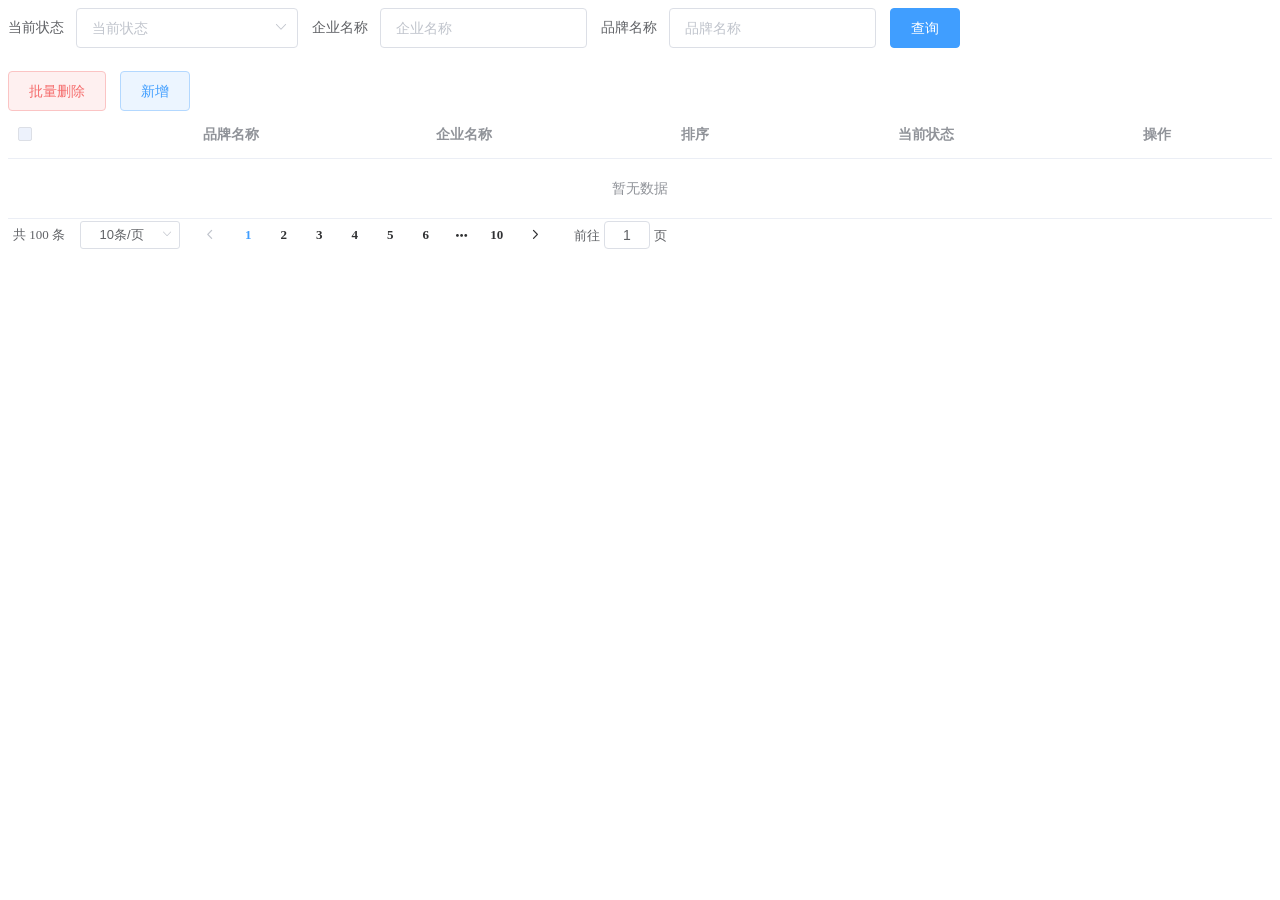
<file: brand-case/src/main/webapp/brand.html>
<!DOCTYPE html>
<html lang="en">
<head>
    <meta charset="UTF-8">
    <title>brand页面</title>
    <link rel="stylesheet" href="css/element-ui.css">
</head>
<body>
<div id="app">

    <!--搜索表单-->
    <el-form :inline="true" :model="brand" class="demo-form-inline">
        <el-form-item label="当前状态">
            <el-select v-model="brand.status" placeholder="当前状态">
                <el-option label="启用" value="1"></el-option>
                <el-option label="禁用" value="0"></el-option>
            </el-select>
        </el-form-item>

        <el-form-item label="企业名称">
            <el-input v-model="brand.companyName" placeholder="企业名称"></el-input>
        </el-form-item>

        <el-form-item label="品牌名称">
            <el-input v-model="brand.brandName" placeholder="品牌名称"></el-input>
        </el-form-item>

        <el-form-item>
            <el-button type="primary" @click="onSubmit">查询</el-button>
        </el-form-item>
    </el-form>

    <!--按钮-->
    <el-row>
        <el-button type="danger" plain @click="deleteByIds">批量删除</el-button>
        <el-button type="primary" plain @click="dialogVisible = true">新增</el-button>
    </el-row>

    <!--添加数据对话框表单-->
    <el-dialog
            title="编辑品牌"
            :visible.sync="dialogVisible"
            width="30%"
    >
        <el-form ref="form" :model="brand" label-width="80px">
            <el-form-item label="品牌名称">
                <el-input v-model="brand.brandName"></el-input>
            </el-form-item>

            <el-form-item label="企业名称">
                <el-input v-model="brand.companyName"></el-input>
            </el-form-item>

            <el-form-item label="排序">
                <el-input v-model="brand.ordered"></el-input>
            </el-form-item>

            <el-form-item label="备注">
                <el-input type="textarea" v-model="brand.description"></el-input>
            </el-form-item>

            <el-form-item label="状态">
                <el-switch v-model="brand.status"
                           active-value="1"
                           inactive-value="0"
                ></el-switch>
            </el-form-item>

            <el-form-item>
                <el-button type="primary" @click="addBrand">提交</el-button>
                <el-button @click="dialogVisible = false">取消</el-button>
            </el-form-item>
        </el-form>
    </el-dialog>


    <!--表格-->
    <template>
        <el-table
                :data="tableData"
                style="width: 100%"
                :row-class-name="tableRowClassName"
                @selection-change="handleSelectionChange">
            <el-table-column
                    type="selection"
                    width="55">
            </el-table-column>
            <el-table-column
                    type="index"
                    width="50">
            </el-table-column>

            <el-table-column
                    prop="brandName"
                    label="品牌名称"
                    align="center"
            >
            </el-table-column>
            <el-table-column
                    prop="companyName"
                    label="企业名称"
                    align="center"
            >
            </el-table-column>
            <el-table-column
                    prop="ordered"
                    align="center"
                    label="排序">
            </el-table-column>
            <el-table-column
                    prop="statusStr"
                    align="center"
                    label="当前状态">
            </el-table-column>

            <el-table-column
                    align="center"
                    label="操作">

                <el-row>
                    <el-button type="primary">修改</el-button>
                    <el-button type="danger">删除</el-button>
                </el-row>

            </el-table-column>
        </el-table>
    </template>

    <!--分页工具条-->
    <el-pagination
            @size-change="handleSizeChange"
            @current-change="handleCurrentChange"
            :current-page="currentPage"
            :page-sizes="[5, 10, 15, 20]"
            :page-size="10"
            layout="total, sizes, prev, pager, next, jumper"
            :total="totalCount">
    </el-pagination>

</div>


<script src="js/vue.js"></script>
<script src="js/axios.min.js"></script>
<script src="js/element.js"></script>


<script>
    new Vue({
        el: "#app",
        mounted() {
            //当页面加载完成后，发送异步请求，获取数据
            this.selectAll();
        },
        methods: {
            selectAll() {
                //查询分页数据，可以两个都试试
                //     axios({
                //         method: "get",
                //         url: "http://localhost:8080/brand/selectAll"
                //     }).then(resp =>  {
                //         this.tableData = resp.data;
                //     })

                //按条件查询分页数据
                axios({
                    method: "post",
                    url: "http://localhost:8080/brand/selectByPageAndCondition?currentPage=" + this.currentPage + "&pageSize=" + this.pageSize,
                    data: this.brand
                }).then(resp => {
                    //设置表格数据
                    this.tableData = resp.data.rows;
                    //设置总记录数
                    this.totalCount = resp.data.totalCount;
                })
            },
            tableRowClassName({rowIndex}) {
                if (rowIndex === 1) {
                    return 'warning-row';
                } else if (rowIndex === 3) {
                    return 'success-row';
                }
                return '';
            },
            // 复选框选中后执行的方法
            handleSelectionChange(val) {
                this.multipleSelection = val;
                console.log(this.multipleSelection)
            },
            // 点击查询，调用查询数据的方法
            onSubmit() {
                console.log(this.brand);
                this.selectAll();
            },
            // 添加数据
            addBrand() {
                console.log(this.brand);
                // 一开始的this是Vue对象，进入回调函数后，this表示的是axios对象，所以用_this记录下最初的this
                // 回调函数用箭头函数的话，则不需要如此
                let _this = this;
                // 发送ajax请求，添加数据
                axios({
                    method: "post",
                    url: "http://localhost:8080/brand/add",
                    data: _this.brand
                }).then(function (resp) {
                    if (resp.data === "success") {
                        //添加成功, 关闭窗口
                        _this.dialogVisible = false;
                        // 重新查询数据
                        _this.selectAll();
                        // 弹出消息提示
                        _this.$message({
                            message: '恭喜你，添加成功',
                            type: 'success'
                        });
                    }
                })
            },

            //分页
            handleSizeChange(val) {
                console.log(`每页 ${val} 条`);
                // 重新设置每页显示的条数
                this.pageSize = val;
                this.selectAll();
            },
            handleCurrentChange(val) {
                console.log(`当前页: ${val}`);
                // 重新设置当前页码
                this.currentPage = val;
                this.selectAll();
            },
            // 批量删除
            deleteByIds() {
                console.log(this.multipleSelection);
                // 弹出确认提示框
                this.$confirm('此操作将删除该数据, 是否继续?', '提示', {
                    confirmButtonText: '确定',
                    cancelButtonText: '取消',
                    type: 'warning'
                }).then(() => {
                    //用户点击确认按钮
                    //1. 创建id数组 [1,2,3], 从 this.multipleSelection 获取即可
                    for (let i = 0; i < this.multipleSelection.length; i++) {
                        let selectionElement = this.multipleSelection[i];
                        this.selectedIds[i] = selectionElement.id;
                    }
                    //2. 发送AJAX请求
                    const _this = this;
                    // 发送ajax请求，删除数据
                    axios({
                        method: "post",
                        url: "http://localhost:8080/brand/deleteByIds",
                        data: _this.selectedIds
                    }).then(function (resp) {
                        if (resp.data === "success") {
                            //删除成功,重新查询数据
                            _this.selectAll();
                            // 弹出消息提示
                            _this.$message({
                                message: '恭喜你，删除成功',
                                type: 'success'
                            });
                        }
                    })
                }).catch(() => {
                    //用户点击取消按钮
                    this.$message({
                        type: 'info',
                        message: '已取消删除'
                    });
                });
            }
        },
        // Vue对象中存储的数据
        data() {
            return {
                // 每页显示的条数
                pageSize: 10,
                // 总记录数
                totalCount: 100,
                // 当前页码
                currentPage: 1,
                // 添加数据对话框是否展示的标记
                dialogVisible: false,
                // 品牌模型数据
                brand: {
                    status: '',
                    brandName: '',
                    companyName: '',
                    id: "",
                    ordered: "",
                    description: ""
                },
                // 被选中的id数组
                selectedIds: [],
                // 复选框选中数据集合
                multipleSelection: [],
                // 表格数据
                tableData: []
            }
        }
    })
</script>

</body>
</html>
</file>
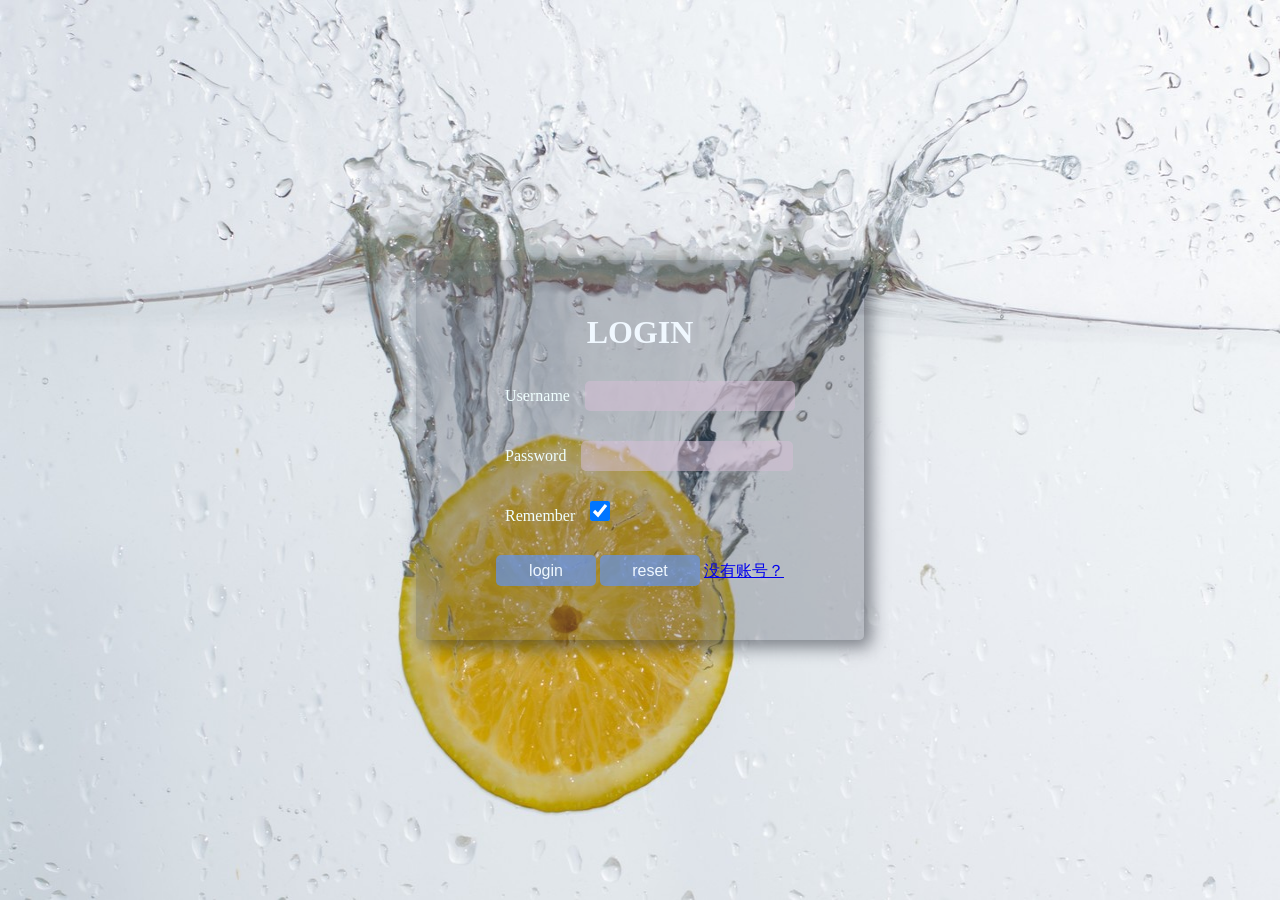
<file: comprehensive-exercise/src/main/webapp/login.html>
<!DOCTYPE html>
<html lang="en">

<head>
    <meta charset="UTF-8">
    <title>login</title>
    <link href="login.css" rel="stylesheet">
</head>

<body>
<div id="login-div">
    <form action="/login" id="form" method="post">
        <h1 id="loginMsg">LOGIN</h1>
        <p><label for="username">Username</label><input id="username" name="username" type="text"></p>
        <p><label for="password">Password</label><input id="password" name="password" type="password"></p>
        <p><label for="remember">Remember</label><input id="remember" name="remember" type="checkbox" checked></p>
        <div id="subDiv">
            <input type="submit" class="button" value="login">
            <input type="reset" class="button" value="reset">
            <a href="register.html">没有账号？</a>
        </div>
    </form>
</div>
<script>
    //用cookie中的值 填充账号密码
    let username = document.getElementById('username');
    let password = document.getElementById('password');
    username.value = getCookie('username')
    password.value = getCookie('password')

    // 封装获取指定名的cookie的值
    function getCookie(cname) {
        const name = cname + "=";
        const ca = document.cookie.split(';');
        for (let i = 0; i < ca.length; i++) {
            const c = ca[i].trim();
            if (c.indexOf(name) === 0) {
                return c.substring(name.length, c.length);
            }
        }
        return "";
    }
</script>
</body>
</html>
</file>
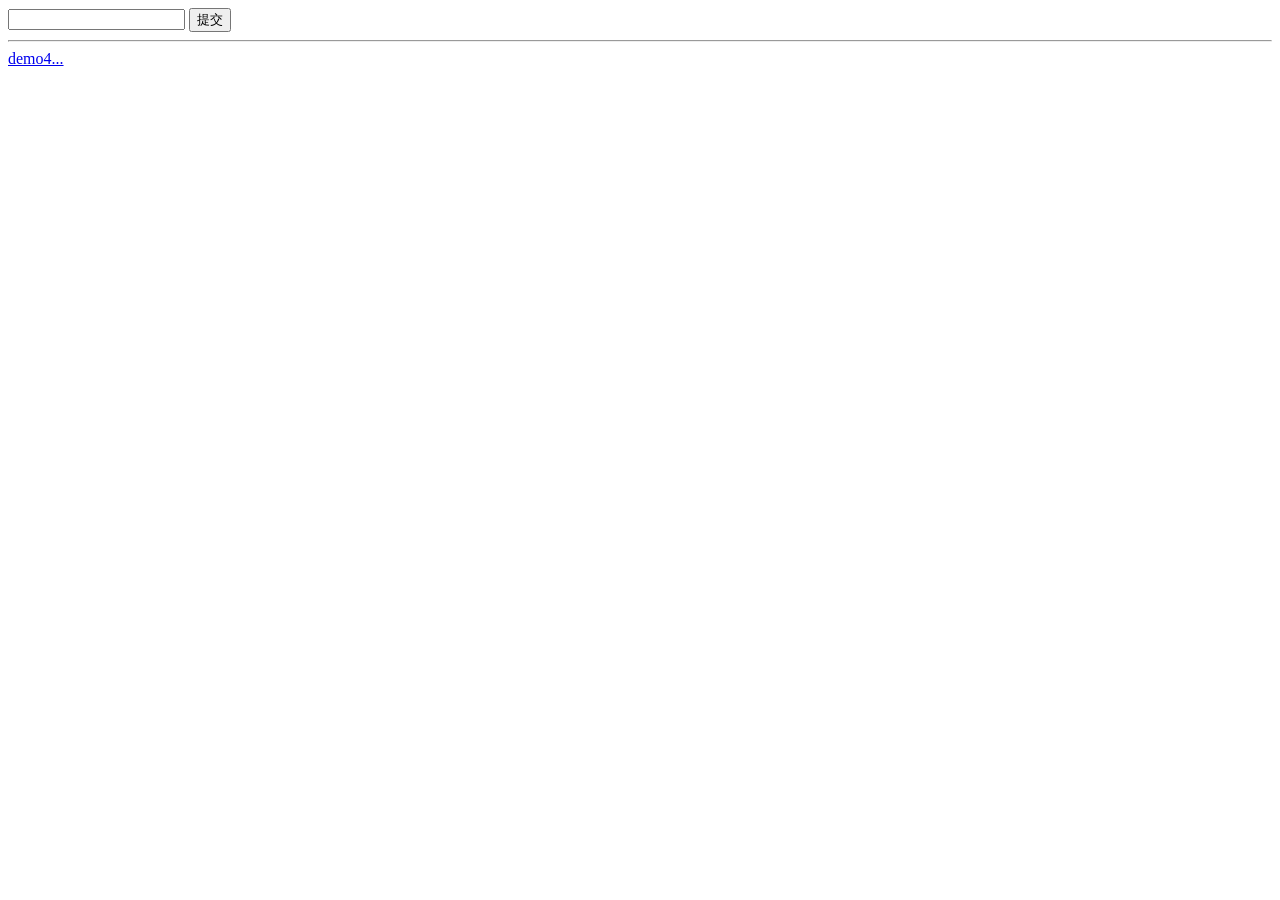
<file: day02-request/src/main/webapp/login.html>
<!DOCTYPE html>
<html lang="en">
<head>
    <meta charset="UTF-8">
    <title>Title</title>
</head>
<body>
<form action="/demo3" method="POST">
    <label>
        <input name="username">
    </label>
    <input type="submit" value="提交">

</form>
<hr>
<a href="/day02/requestDemo4">demo4...</a>
</body>
</html>
</file>
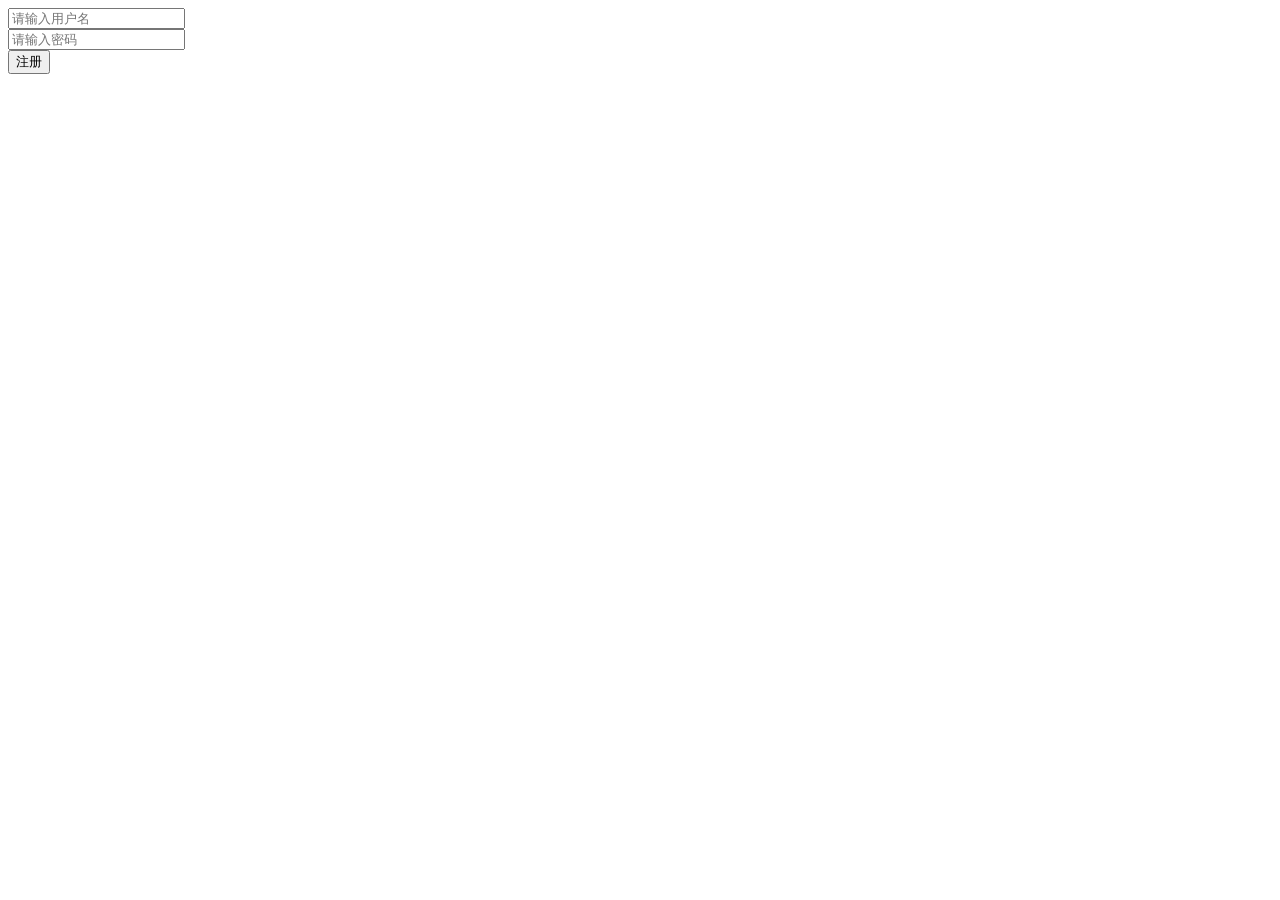
<file: day02-request/src/main/webapp/regist.html>
<!DOCTYPE html>
<html lang="en">
<head>
    <meta charset="UTF-8">
    <title>注册页面</title>
</head>
<body>

    <form action="/day14/requestDemo5" method="post">
        <input type="text" placeholder="请输入用户名" name="username"><br>
        <input type="text" placeholder="请输入密码" name="password"><br>
        <input type="submit" value="注册">

    </form>

</body>
</html>
</file>
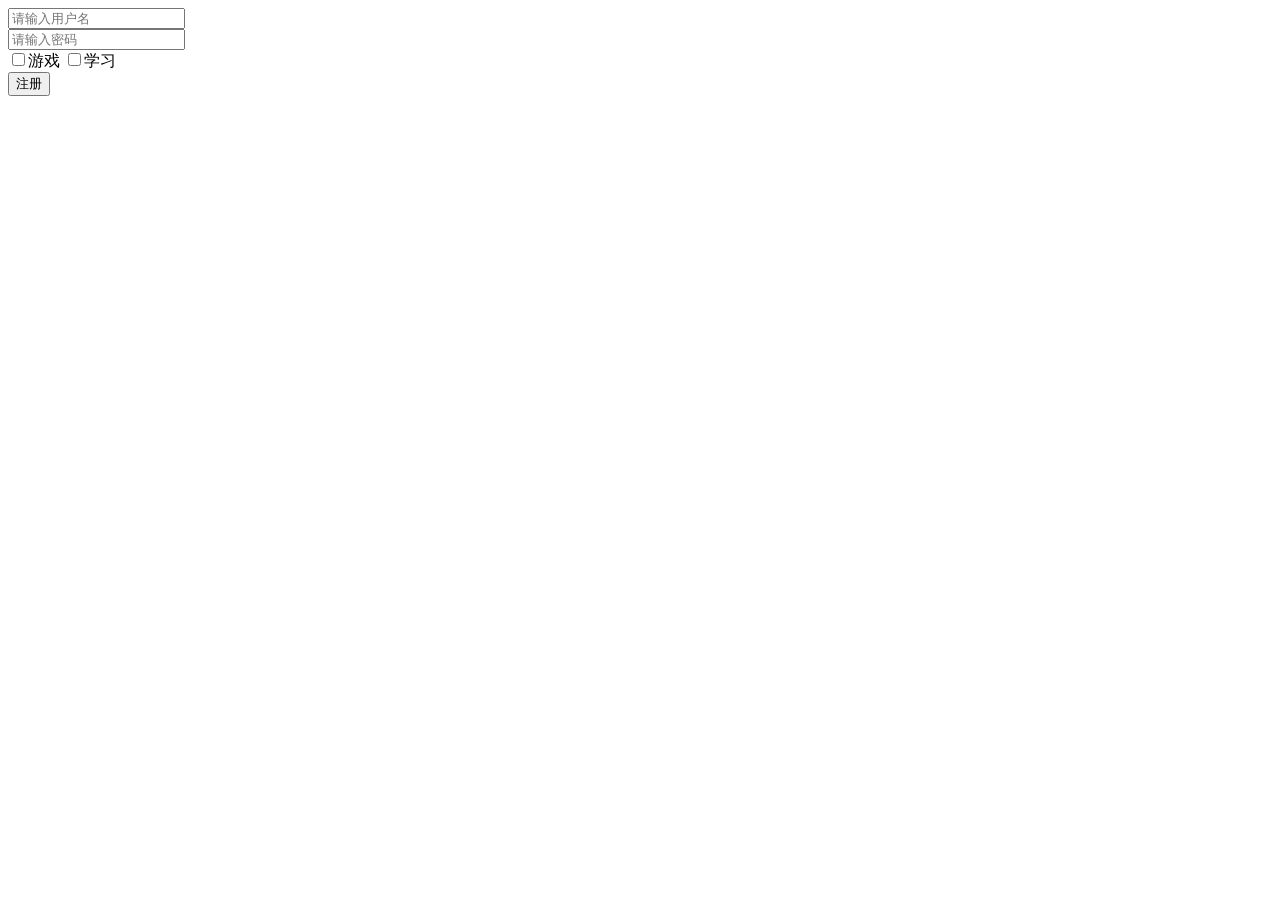
<file: day02-request/src/main/webapp/regist2.html>
<!DOCTYPE html>
<html lang="en">
<head>
    <meta charset="UTF-8">
    <title>注册页面</title>
</head>
<body>

    <form action="/day14/requestDemo7" method="post">
        <input type="text" placeholder="请输入用户名" name="username"><br>
        <input type="text" placeholder="请输入密码" name="password"><br>

        <input type="checkbox" name="hobby" value="game">游戏
        <input type="checkbox" name="hobby" value="study">学习
        <br>

        <input type="submit" value="注册">

    </form>

</body>
</html>
</file>
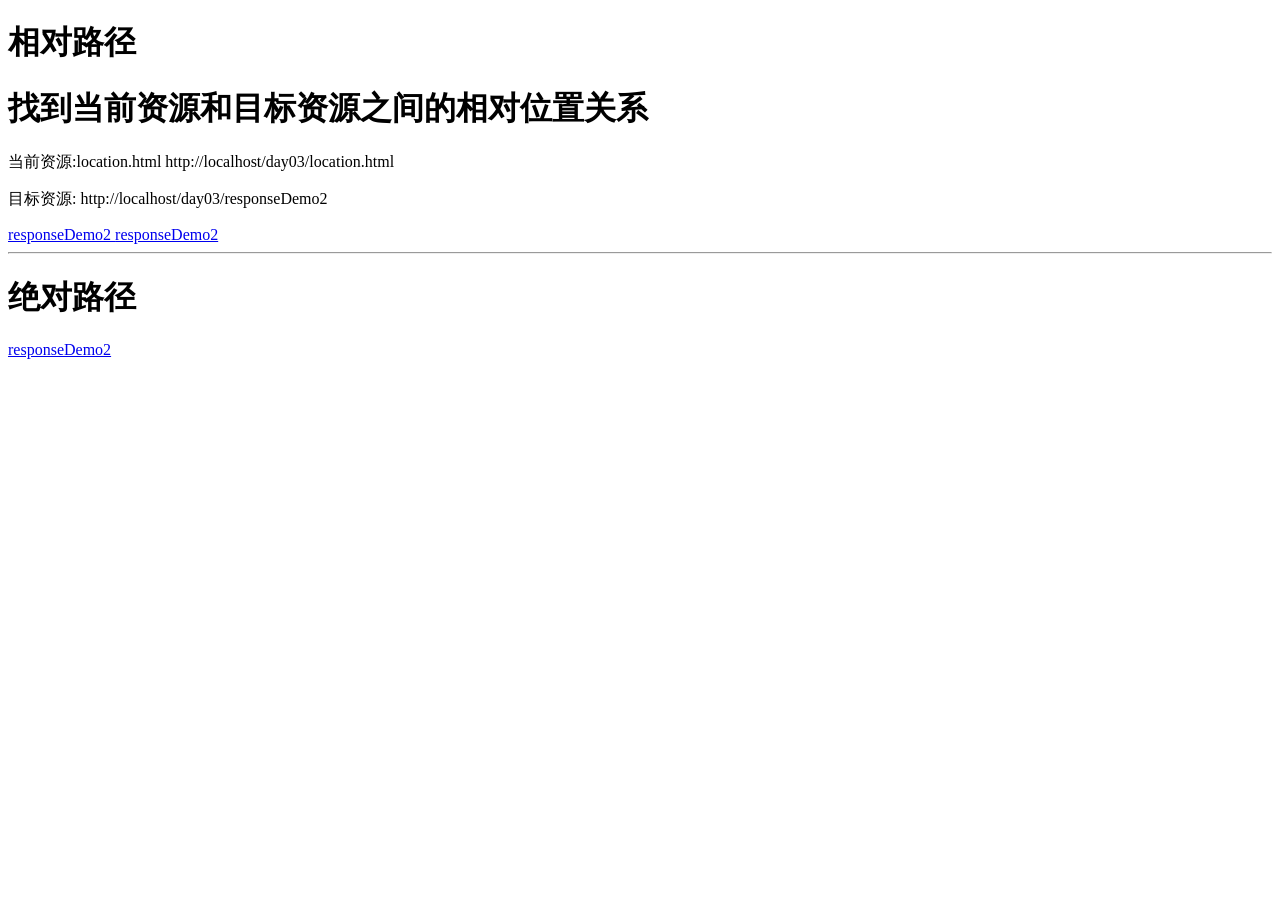
<file: day03-response/src/main/webapp/location.html>
<!DOCTYPE html>
<html lang="en">
<head>
    <meta charset="UTF-8">
    <title>相对路径和绝对路径</title>
</head>
<body>
<h1>相对路径</h1>
<h1>找到当前资源和目标资源之间的相对位置关系</h1>
<p>
    当前资源:location.html
    http://localhost/day03/location.html
</p>
<p>
    目标资源:
    http://localhost/day03/responseDemo2
</p>

<a href="./responseDemo2">
    responseDemo2
</a>

<a href="responseDemo2">
    responseDemo2
</a>
<hr>

<h1>绝对路径</h1>
<a href="/day03/responseDemo2">
    responseDemo2
</a>
</body>
</html>
</file>
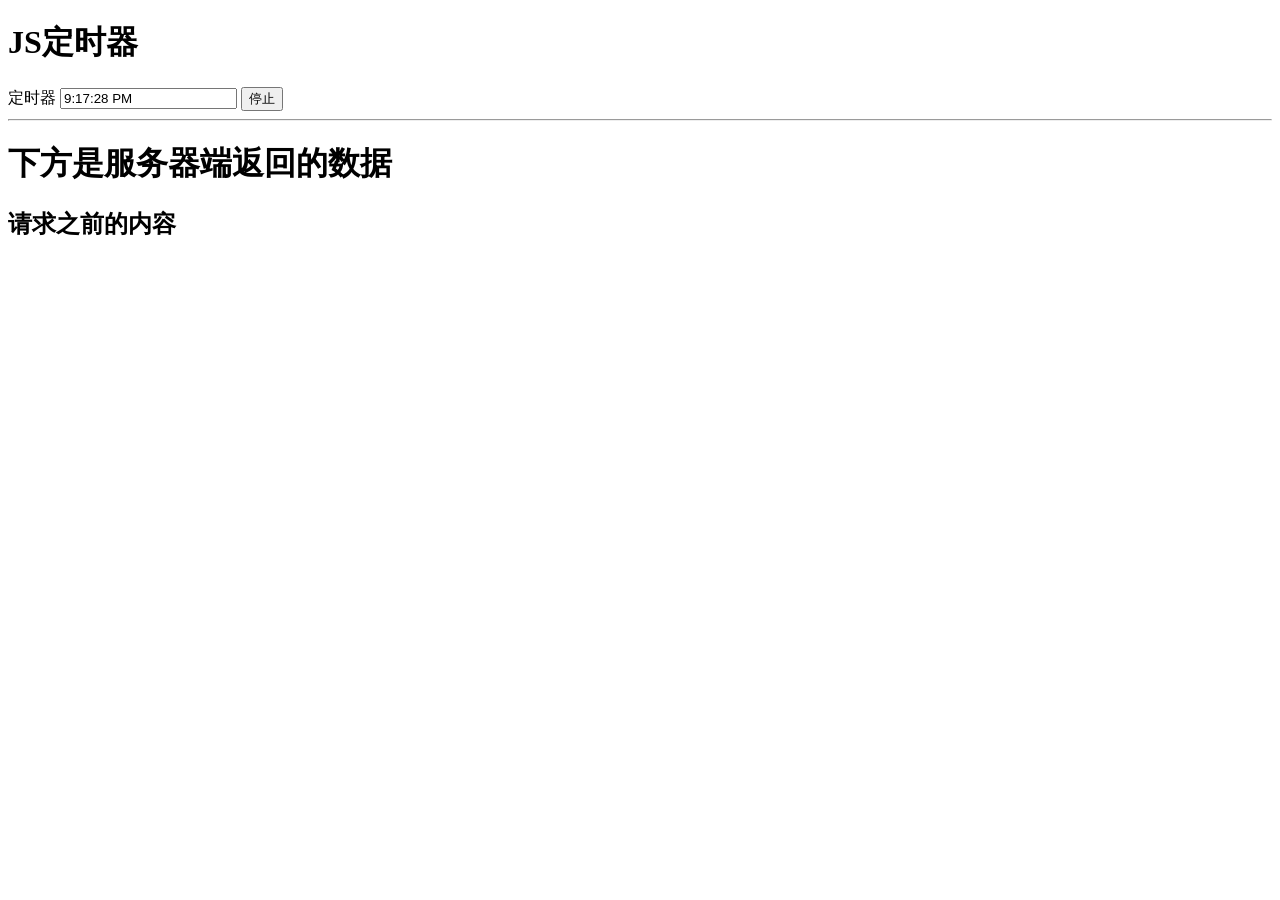
<file: day05-ajax/src/main/webapp/ajax-demo1.html>
<!DOCTYPE html>
<html lang="en">
<head>
    <meta charset="UTF-8">
    <title>Ajax请求示例起步--原生的JS异步请求</title>
</head>
<body>
<h1>JS定时器</h1>
<label for="clock">定时器</label>
<input type="text" id="clock">
<input type="button" id="btn" value="停止">
<hr>
<h1>下方是服务器端返回的数据</h1>
<h2 id="info">请求之前的内容</h2>

<script>
    // js定时器部分代码
    let count = setInterval("clock()",100);

    function clock() {
        let d = new Date();
        document.getElementById("clock").value = d.toLocaleTimeString();
    }

    let btn = document.getElementById("btn");
    btn.onclick = function () {
        window.clearInterval(count);
    };
    // 1.创建核心对象
    let xHttp;
    if (window.XMLHttpRequest) {
        xHttp = new XMLHttpRequest();
    } else {
        // for IE6,IE7
        xHttp = new ActiveXObject("Microsoft.XMLHTTP");
    }
    // 2.发送请求
    xHttp.open("GET", "http://localhost:9090/ajaxServlet");
    xHttp.send();

    // 3. 获取响应
    xHttp.onreadystatechange = function () {
        if (this.readyState === 4 && this.status === 200) {
            // alert(this.responseText);
            document.getElementById("info").innerText = this.responseText;
        }
    }
</script>
</body>
</html>
</file>
<file: brand-case/src/main/webapp/css/element-ui.css>
@charset "UTF-8";.el-pagination--small .arrow.disabled,.el-table .el-table__cell.is-hidden>*,.el-table .hidden-columns,.el-table--hidden{visibility:hidden}.el-dropdown .el-dropdown-selfdefine:focus:active,.el-dropdown .el-dropdown-selfdefine:focus:not(.focusing),.el-message__closeBtn:focus,.el-message__content:focus,.el-popover:focus,.el-popover:focus:active,.el-popover__reference:focus:hover,.el-popover__reference:focus:not(.focusing),.el-rate:active,.el-rate:focus,.el-tooltip:focus:hover,.el-tooltip:focus:not(.focusing),.el-upload-list__item.is-success:active,.el-upload-list__item.is-success:not(.focusing):focus{outline-width:0}.el-input__suffix,.el-tree.is-dragging .el-tree-node__content *{pointer-events:none}@font-face{font-family:element-icons;src:url(fonts/element-icons.woff) format("woff"),url(fonts/element-icons.ttf) format("truetype");font-weight:400;font-display:"auto";font-style:normal}[class*=" el-icon-"],[class^=el-icon-]{font-family:element-icons!important;speak:none;font-style:normal;font-weight:400;font-variant:normal;text-transform:none;line-height:1;vertical-align:baseline;display:inline-block;-webkit-font-smoothing:antialiased;-moz-osx-font-smoothing:grayscale}.el-icon-ice-cream-round:before{content:"\e6a0"}.el-icon-ice-cream-square:before{content:"\e6a3"}.el-icon-lollipop:before{content:"\e6a4"}.el-icon-potato-strips:before{content:"\e6a5"}.el-icon-milk-tea:before{content:"\e6a6"}.el-icon-ice-drink:before{content:"\e6a7"}.el-icon-ice-tea:before{content:"\e6a9"}.el-icon-coffee:before{content:"\e6aa"}.el-icon-orange:before{content:"\e6ab"}.el-icon-pear:before{content:"\e6ac"}.el-icon-apple:before{content:"\e6ad"}.el-icon-cherry:before{content:"\e6ae"}.el-icon-watermelon:before{content:"\e6af"}.el-icon-grape:before{content:"\e6b0"}.el-icon-refrigerator:before{content:"\e6b1"}.el-icon-goblet-square-full:before{content:"\e6b2"}.el-icon-goblet-square:before{content:"\e6b3"}.el-icon-goblet-full:before{content:"\e6b4"}.el-icon-goblet:before{content:"\e6b5"}.el-icon-cold-drink:before{content:"\e6b6"}.el-icon-coffee-cup:before{content:"\e6b8"}.el-icon-water-cup:before{content:"\e6b9"}.el-icon-hot-water:before{content:"\e6ba"}.el-icon-ice-cream:before{content:"\e6bb"}.el-icon-dessert:before{content:"\e6bc"}.el-icon-sugar:before{content:"\e6bd"}.el-icon-tableware:before{content:"\e6be"}.el-icon-burger:before{content:"\e6bf"}.el-icon-knife-fork:before{content:"\e6c1"}.el-icon-fork-spoon:before{content:"\e6c2"}.el-icon-chicken:before{content:"\e6c3"}.el-icon-food:before{content:"\e6c4"}.el-icon-dish-1:before{content:"\e6c5"}.el-icon-dish:before{content:"\e6c6"}.el-icon-moon-night:before{content:"\e6ee"}.el-icon-moon:before{content:"\e6f0"}.el-icon-cloudy-and-sunny:before{content:"\e6f1"}.el-icon-partly-cloudy:before{content:"\e6f2"}.el-icon-cloudy:before{content:"\e6f3"}.el-icon-sunny:before{content:"\e6f6"}.el-icon-sunset:before{content:"\e6f7"}.el-icon-sunrise-1:before{content:"\e6f8"}.el-icon-sunrise:before{content:"\e6f9"}.el-icon-heavy-rain:before{content:"\e6fa"}.el-icon-lightning:before{content:"\e6fb"}.el-icon-light-rain:before{content:"\e6fc"}.el-icon-wind-power:before{content:"\e6fd"}.el-icon-baseball:before{content:"\e712"}.el-icon-soccer:before{content:"\e713"}.el-icon-football:before{content:"\e715"}.el-icon-basketball:before{content:"\e716"}.el-icon-ship:before{content:"\e73f"}.el-icon-truck:before{content:"\e740"}.el-icon-bicycle:before{content:"\e741"}.el-icon-mobile-phone:before{content:"\e6d3"}.el-icon-service:before{content:"\e6d4"}.el-icon-key:before{content:"\e6e2"}.el-icon-unlock:before{content:"\e6e4"}.el-icon-lock:before{content:"\e6e5"}.el-icon-watch:before{content:"\e6fe"}.el-icon-watch-1:before{content:"\e6ff"}.el-icon-timer:before{content:"\e702"}.el-icon-alarm-clock:before{content:"\e703"}.el-icon-map-location:before{content:"\e704"}.el-icon-delete-location:before{content:"\e705"}.el-icon-add-location:before{content:"\e706"}.el-icon-location-information:before{content:"\e707"}.el-icon-location-outline:before{content:"\e708"}.el-icon-location:before{content:"\e79e"}.el-icon-place:before{content:"\e709"}.el-icon-discover:before{content:"\e70a"}.el-icon-first-aid-kit:before{content:"\e70b"}.el-icon-trophy-1:before{content:"\e70c"}.el-icon-trophy:before{content:"\e70d"}.el-icon-medal:before{content:"\e70e"}.el-icon-medal-1:before{content:"\e70f"}.el-icon-stopwatch:before{content:"\e710"}.el-icon-mic:before{content:"\e711"}.el-icon-copy-document:before{content:"\e718"}.el-icon-full-screen:before{content:"\e719"}.el-icon-switch-button:before{content:"\e71b"}.el-icon-aim:before{content:"\e71c"}.el-icon-crop:before{content:"\e71d"}.el-icon-odometer:before{content:"\e71e"}.el-icon-time:before{content:"\e71f"}.el-icon-bangzhu:before{content:"\e724"}.el-icon-close-notification:before{content:"\e726"}.el-icon-microphone:before{content:"\e727"}.el-icon-turn-off-microphone:before{content:"\e728"}.el-icon-position:before{content:"\e729"}.el-icon-postcard:before{content:"\e72a"}.el-icon-message:before{content:"\e72b"}.el-icon-chat-line-square:before{content:"\e72d"}.el-icon-chat-dot-square:before{content:"\e72e"}.el-icon-chat-dot-round:before{content:"\e72f"}.el-icon-chat-square:before{content:"\e730"}.el-icon-chat-line-round:before{content:"\e731"}.el-icon-chat-round:before{content:"\e732"}.el-icon-set-up:before{content:"\e733"}.el-icon-turn-off:before{content:"\e734"}.el-icon-open:before{content:"\e735"}.el-icon-connection:before{content:"\e736"}.el-icon-link:before{content:"\e737"}.el-icon-cpu:before{content:"\e738"}.el-icon-thumb:before{content:"\e739"}.el-icon-female:before{content:"\e73a"}.el-icon-male:before{content:"\e73b"}.el-icon-guide:before{content:"\e73c"}.el-icon-news:before{content:"\e73e"}.el-icon-price-tag:before{content:"\e744"}.el-icon-discount:before{content:"\e745"}.el-icon-wallet:before{content:"\e747"}.el-icon-coin:before{content:"\e748"}.el-icon-money:before{content:"\e749"}.el-icon-bank-card:before{content:"\e74a"}.el-icon-box:before{content:"\e74b"}.el-icon-present:before{content:"\e74c"}.el-icon-sell:before{content:"\e6d5"}.el-icon-sold-out:before{content:"\e6d6"}.el-icon-shopping-bag-2:before{content:"\e74d"}.el-icon-shopping-bag-1:before{content:"\e74e"}.el-icon-shopping-cart-2:before{content:"\e74f"}.el-icon-shopping-cart-1:before{content:"\e750"}.el-icon-shopping-cart-full:before{content:"\e751"}.el-icon-smoking:before{content:"\e752"}.el-icon-no-smoking:before{content:"\e753"}.el-icon-house:before{content:"\e754"}.el-icon-table-lamp:before{content:"\e755"}.el-icon-school:before{content:"\e756"}.el-icon-office-building:before{content:"\e757"}.el-icon-toilet-paper:before{content:"\e758"}.el-icon-notebook-2:before{content:"\e759"}.el-icon-notebook-1:before{content:"\e75a"}.el-icon-files:before{content:"\e75b"}.el-icon-collection:before{content:"\e75c"}.el-icon-receiving:before{content:"\e75d"}.el-icon-suitcase-1:before{content:"\e760"}.el-icon-suitcase:before{content:"\e761"}.el-icon-film:before{content:"\e763"}.el-icon-collection-tag:before{content:"\e765"}.el-icon-data-analysis:before{content:"\e766"}.el-icon-pie-chart:before{content:"\e767"}.el-icon-data-board:before{content:"\e768"}.el-icon-data-line:before{content:"\e76d"}.el-icon-reading:before{content:"\e769"}.el-icon-magic-stick:before{content:"\e76a"}.el-icon-coordinate:before{content:"\e76b"}.el-icon-mouse:before{content:"\e76c"}.el-icon-brush:before{content:"\e76e"}.el-icon-headset:before{content:"\e76f"}.el-icon-umbrella:before{content:"\e770"}.el-icon-scissors:before{content:"\e771"}.el-icon-mobile:before{content:"\e773"}.el-icon-attract:before{content:"\e774"}.el-icon-monitor:before{content:"\e775"}.el-icon-search:before{content:"\e778"}.el-icon-takeaway-box:before{content:"\e77a"}.el-icon-paperclip:before{content:"\e77d"}.el-icon-printer:before{content:"\e77e"}.el-icon-document-add:before{content:"\e782"}.el-icon-document:before{content:"\e785"}.el-icon-document-checked:before{content:"\e786"}.el-icon-document-copy:before{content:"\e787"}.el-icon-document-delete:before{content:"\e788"}.el-icon-document-remove:before{content:"\e789"}.el-icon-tickets:before{content:"\e78b"}.el-icon-folder-checked:before{content:"\e77f"}.el-icon-folder-delete:before{content:"\e780"}.el-icon-folder-remove:before{content:"\e781"}.el-icon-folder-add:before{content:"\e783"}.el-icon-folder-opened:before{content:"\e784"}.el-icon-folder:before{content:"\e78a"}.el-icon-edit-outline:before{content:"\e764"}.el-icon-edit:before{content:"\e78c"}.el-icon-date:before{content:"\e78e"}.el-icon-c-scale-to-original:before{content:"\e7c6"}.el-icon-view:before{content:"\e6ce"}.el-icon-loading:before{content:"\e6cf"}.el-icon-rank:before{content:"\e6d1"}.el-icon-sort-down:before{content:"\e7c4"}.el-icon-sort-up:before{content:"\e7c5"}.el-icon-sort:before{content:"\e6d2"}.el-icon-finished:before{content:"\e6cd"}.el-icon-refresh-left:before{content:"\e6c7"}.el-icon-refresh-right:before{content:"\e6c8"}.el-icon-refresh:before{content:"\e6d0"}.el-icon-video-play:before{content:"\e7c0"}.el-icon-video-pause:before{content:"\e7c1"}.el-icon-d-arrow-right:before{content:"\e6dc"}.el-icon-d-arrow-left:before{content:"\e6dd"}.el-icon-arrow-up:before{content:"\e6e1"}.el-icon-arrow-down:before{content:"\e6df"}.el-icon-arrow-right:before{content:"\e6e0"}.el-icon-arrow-left:before{content:"\e6de"}.el-icon-top-right:before{content:"\e6e7"}.el-icon-top-left:before{content:"\e6e8"}.el-icon-top:before{content:"\e6e6"}.el-icon-bottom:before{content:"\e6eb"}.el-icon-right:before{content:"\e6e9"}.el-icon-back:before{content:"\e6ea"}.el-icon-bottom-right:before{content:"\e6ec"}.el-icon-bottom-left:before{content:"\e6ed"}.el-icon-caret-top:before{content:"\e78f"}.el-icon-caret-bottom:before{content:"\e790"}.el-icon-caret-right:before{content:"\e791"}.el-icon-caret-left:before{content:"\e792"}.el-icon-d-caret:before{content:"\e79a"}.el-icon-share:before{content:"\e793"}.el-icon-menu:before{content:"\e798"}.el-icon-s-grid:before{content:"\e7a6"}.el-icon-s-check:before{content:"\e7a7"}.el-icon-s-data:before{content:"\e7a8"}.el-icon-s-opportunity:before{content:"\e7aa"}.el-icon-s-custom:before{content:"\e7ab"}.el-icon-s-claim:before{content:"\e7ad"}.el-icon-s-finance:before{content:"\e7ae"}.el-icon-s-comment:before{content:"\e7af"}.el-icon-s-flag:before{content:"\e7b0"}.el-icon-s-marketing:before{content:"\e7b1"}.el-icon-s-shop:before{content:"\e7b4"}.el-icon-s-open:before{content:"\e7b5"}.el-icon-s-management:before{content:"\e7b6"}.el-icon-s-ticket:before{content:"\e7b7"}.el-icon-s-release:before{content:"\e7b8"}.el-icon-s-home:before{content:"\e7b9"}.el-icon-s-promotion:before{content:"\e7ba"}.el-icon-s-operation:before{content:"\e7bb"}.el-icon-s-unfold:before{content:"\e7bc"}.el-icon-s-fold:before{content:"\e7a9"}.el-icon-s-platform:before{content:"\e7bd"}.el-icon-s-order:before{content:"\e7be"}.el-icon-s-cooperation:before{content:"\e7bf"}.el-icon-bell:before{content:"\e725"}.el-icon-message-solid:before{content:"\e799"}.el-icon-video-camera:before{content:"\e772"}.el-icon-video-camera-solid:before{content:"\e796"}.el-icon-camera:before{content:"\e779"}.el-icon-camera-solid:before{content:"\e79b"}.el-icon-download:before{content:"\e77c"}.el-icon-upload2:before{content:"\e77b"}.el-icon-upload:before{content:"\e7c3"}.el-icon-picture-outline-round:before{content:"\e75f"}.el-icon-picture-outline:before{content:"\e75e"}.el-icon-picture:before{content:"\e79f"}.el-icon-close:before{content:"\e6db"}.el-icon-check:before{content:"\e6da"}.el-icon-plus:before{content:"\e6d9"}.el-icon-minus:before{content:"\e6d8"}.el-icon-help:before{content:"\e73d"}.el-icon-s-help:before{content:"\e7b3"}.el-icon-circle-close:before{content:"\e78d"}.el-icon-circle-check:before{content:"\e720"}.el-icon-circle-plus-outline:before{content:"\e723"}.el-icon-remove-outline:before{content:"\e722"}.el-icon-zoom-out:before{content:"\e776"}.el-icon-zoom-in:before{content:"\e777"}.el-icon-error:before{content:"\e79d"}.el-icon-success:before{content:"\e79c"}.el-icon-circle-plus:before{content:"\e7a0"}.el-icon-remove:before{content:"\e7a2"}.el-icon-info:before{content:"\e7a1"}.el-icon-question:before{content:"\e7a4"}.el-icon-warning-outline:before{content:"\e6c9"}.el-icon-warning:before{content:"\e7a3"}.el-icon-goods:before{content:"\e7c2"}.el-icon-s-goods:before{content:"\e7b2"}.el-icon-star-off:before{content:"\e717"}.el-icon-star-on:before{content:"\e797"}.el-icon-more-outline:before{content:"\e6cc"}.el-icon-more:before{content:"\e794"}.el-icon-phone-outline:before{content:"\e6cb"}.el-icon-phone:before{content:"\e795"}.el-icon-user:before{content:"\e6e3"}.el-icon-user-solid:before{content:"\e7a5"}.el-icon-setting:before{content:"\e6ca"}.el-icon-s-tools:before{content:"\e7ac"}.el-icon-delete:before{content:"\e6d7"}.el-icon-delete-solid:before{content:"\e7c9"}.el-icon-eleme:before{content:"\e7c7"}.el-icon-platform-eleme:before{content:"\e7ca"}.el-icon-loading{-webkit-animation:rotating 2s linear infinite;animation:rotating 2s linear infinite}.el-icon--right{margin-left:5px}.el-icon--left{margin-right:5px}@-webkit-keyframes rotating{0%{-webkit-transform:rotateZ(0);transform:rotateZ(0)}100%{-webkit-transform:rotateZ(360deg);transform:rotateZ(360deg)}}@keyframes rotating{0%{-webkit-transform:rotateZ(0);transform:rotateZ(0)}100%{-webkit-transform:rotateZ(360deg);transform:rotateZ(360deg)}}.el-pagination{white-space:nowrap;padding:2px 5px;color:#303133;font-weight:700}.el-pagination::after,.el-pagination::before{display:table;content:""}.el-pagination::after{clear:both}.el-pagination button,.el-pagination span:not([class*=suffix]){display:inline-block;font-size:13px;min-width:35.5px;height:28px;line-height:28px;vertical-align:top;-webkit-box-sizing:border-box;box-sizing:border-box}.el-pagination .el-input__inner{text-align:center;-moz-appearance:textfield;line-height:normal}.el-pagination .el-input__suffix{right:0;-webkit-transform:scale(.8);transform:scale(.8)}.el-pagination .el-select .el-input{width:100px;margin:0 5px}.el-pagination .el-select .el-input .el-input__inner{padding-right:25px;border-radius:3px}.el-pagination button{border:none;padding:0 6px;background:0 0}.el-pagination button:focus{outline:0}.el-pagination button:hover{color:#409EFF}.el-pagination button:disabled{color:#C0C4CC;background-color:#FFF;cursor:not-allowed}.el-pagination .btn-next,.el-pagination .btn-prev{background:center center no-repeat #FFF;background-size:16px;cursor:pointer;margin:0;color:#303133}.el-pagination .btn-next .el-icon,.el-pagination .btn-prev .el-icon{display:block;font-size:12px;font-weight:700}.el-pagination .btn-prev{padding-right:12px}.el-pagination .btn-next{padding-left:12px}.el-pagination .el-pager li.disabled{color:#C0C4CC;cursor:not-allowed}.el-pager li,.el-pager li.btn-quicknext:hover,.el-pager li.btn-quickprev:hover{cursor:pointer}.el-pagination--small .btn-next,.el-pagination--small .btn-prev,.el-pagination--small .el-pager li,.el-pagination--small .el-pager li.btn-quicknext,.el-pagination--small .el-pager li.btn-quickprev,.el-pagination--small .el-pager li:last-child{border-color:transparent;font-size:12px;line-height:22px;height:22px;min-width:22px}.el-pagination--small .more::before,.el-pagination--small li.more::before{line-height:24px}.el-pagination--small button,.el-pagination--small span:not([class*=suffix]){height:22px;line-height:22px}.el-pagination--small .el-pagination__editor,.el-pagination--small .el-pagination__editor.el-input .el-input__inner{height:22px}.el-pagination__sizes{margin:0 10px 0 0;font-weight:400;color:#606266}.el-pagination__sizes .el-input .el-input__inner{font-size:13px;padding-left:8px}.el-pagination__sizes .el-input .el-input__inner:hover{border-color:#409EFF}.el-pagination__total{margin-right:10px;font-weight:400;color:#606266}.el-pagination__jump{margin-left:24px;font-weight:400;color:#606266}.el-pagination__jump .el-input__inner{padding:0 3px}.el-pagination__rightwrapper{float:right}.el-pagination__editor{line-height:18px;padding:0 2px;height:28px;text-align:center;margin:0 2px;-webkit-box-sizing:border-box;box-sizing:border-box;border-radius:3px}.el-pager,.el-pagination.is-background .btn-next,.el-pagination.is-background .btn-prev{padding:0}.el-pagination__editor.el-input{width:50px}.el-pagination__editor.el-input .el-input__inner{height:28px}.el-pagination__editor .el-input__inner::-webkit-inner-spin-button,.el-pagination__editor .el-input__inner::-webkit-outer-spin-button{-webkit-appearance:none;margin:0}.el-pagination.is-background .btn-next,.el-pagination.is-background .btn-prev,.el-pagination.is-background .el-pager li{margin:0 5px;background-color:#f4f4f5;color:#606266;min-width:30px;border-radius:2px}.el-pagination.is-background .btn-next.disabled,.el-pagination.is-background .btn-next:disabled,.el-pagination.is-background .btn-prev.disabled,.el-pagination.is-background .btn-prev:disabled,.el-pagination.is-background .el-pager li.disabled{color:#C0C4CC}.el-pagination.is-background .el-pager li:not(.disabled):hover{color:#409EFF}.el-pagination.is-background .el-pager li:not(.disabled).active{background-color:#409EFF;color:#FFF}.el-dialog,.el-pager li{background:#FFF;-webkit-box-sizing:border-box}.el-pagination.is-background.el-pagination--small .btn-next,.el-pagination.is-background.el-pagination--small .btn-prev,.el-pagination.is-background.el-pagination--small .el-pager li{margin:0 3px;min-width:22px}.el-pager,.el-pager li{vertical-align:top;margin:0;display:inline-block}.el-pager{-webkit-user-select:none;-moz-user-select:none;-ms-user-select:none;user-select:none;list-style:none;font-size:0}.el-date-table,.el-table th.el-table__cell{-webkit-user-select:none;-moz-user-select:none}.el-pager .more::before{line-height:30px}.el-pager li{padding:0 4px;font-size:13px;min-width:35.5px;height:28px;line-height:28px;box-sizing:border-box;text-align:center}.el-menu--collapse .el-menu .el-submenu,.el-menu--popup{min-width:200px}.el-pager li.btn-quicknext,.el-pager li.btn-quickprev{line-height:28px;color:#303133}.el-pager li.btn-quicknext.disabled,.el-pager li.btn-quickprev.disabled{color:#C0C4CC}.el-pager li.active+li{border-left:0}.el-pager li:hover{color:#409EFF}.el-pager li.active{color:#409EFF;cursor:default}@-webkit-keyframes v-modal-in{0%{opacity:0}}@-webkit-keyframes v-modal-out{100%{opacity:0}}.el-dialog{position:relative;margin:0 auto 50px;border-radius:2px;-webkit-box-shadow:0 1px 3px rgba(0,0,0,.3);box-shadow:0 1px 3px rgba(0,0,0,.3);box-sizing:border-box;width:50%}.el-dialog.is-fullscreen{width:100%;margin-top:0;margin-bottom:0;height:100%;overflow:auto}.el-dialog__wrapper{position:fixed;top:0;right:0;bottom:0;left:0;overflow:auto;margin:0}.el-dialog__header{padding:20px 20px 10px}.el-dialog__headerbtn{position:absolute;top:20px;right:20px;padding:0;background:0 0;border:none;outline:0;cursor:pointer;font-size:16px}.el-dialog__headerbtn .el-dialog__close{color:#909399}.el-dialog__headerbtn:focus .el-dialog__close,.el-dialog__headerbtn:hover .el-dialog__close{color:#409EFF}.el-dialog__title{line-height:24px;font-size:18px;color:#303133}.el-dialog__body{padding:30px 20px;color:#606266;font-size:14px;word-break:break-all}.el-dialog__footer{padding:10px 20px 20px;text-align:right;-webkit-box-sizing:border-box;box-sizing:border-box}.el-dialog--center{text-align:center}.el-dialog--center .el-dialog__body{text-align:initial;padding:25px 25px 30px}.el-dialog--center .el-dialog__footer{text-align:inherit}.dialog-fade-enter-active{-webkit-animation:dialog-fade-in .3s;animation:dialog-fade-in .3s}.dialog-fade-leave-active{-webkit-animation:dialog-fade-out .3s;animation:dialog-fade-out .3s}@-webkit-keyframes dialog-fade-in{0%{-webkit-transform:translate3d(0,-20px,0);transform:translate3d(0,-20px,0);opacity:0}100%{-webkit-transform:translate3d(0,0,0);transform:translate3d(0,0,0);opacity:1}}@keyframes dialog-fade-in{0%{-webkit-transform:translate3d(0,-20px,0);transform:translate3d(0,-20px,0);opacity:0}100%{-webkit-transform:translate3d(0,0,0);transform:translate3d(0,0,0);opacity:1}}@-webkit-keyframes dialog-fade-out{0%{-webkit-transform:translate3d(0,0,0);transform:translate3d(0,0,0);opacity:1}100%{-webkit-transform:translate3d(0,-20px,0);transform:translate3d(0,-20px,0);opacity:0}}@keyframes dialog-fade-out{0%{-webkit-transform:translate3d(0,0,0);transform:translate3d(0,0,0);opacity:1}100%{-webkit-transform:translate3d(0,-20px,0);transform:translate3d(0,-20px,0);opacity:0}}.el-autocomplete{position:relative;display:inline-block}.el-autocomplete-suggestion{margin:5px 0;-webkit-box-shadow:0 2px 12px 0 rgba(0,0,0,.1);box-shadow:0 2px 12px 0 rgba(0,0,0,.1);border-radius:4px;border:1px solid #E4E7ED;-webkit-box-sizing:border-box;box-sizing:border-box;background-color:#FFF}.el-dropdown-menu,.el-menu--collapse .el-submenu .el-menu{z-index:10;-webkit-box-shadow:0 2px 12px 0 rgba(0,0,0,.1)}.el-autocomplete-suggestion__wrap{max-height:280px;padding:10px 0;-webkit-box-sizing:border-box;box-sizing:border-box}.el-autocomplete-suggestion__list{margin:0;padding:0}.el-autocomplete-suggestion li{padding:0 20px;margin:0;line-height:34px;cursor:pointer;color:#606266;font-size:14px;list-style:none;white-space:nowrap;overflow:hidden;text-overflow:ellipsis}.el-autocomplete-suggestion li.highlighted,.el-autocomplete-suggestion li:hover{background-color:#F5F7FA}.el-autocomplete-suggestion li.divider{margin-top:6px;border-top:1px solid #000}.el-autocomplete-suggestion li.divider:last-child{margin-bottom:-6px}.el-autocomplete-suggestion.is-loading li{text-align:center;height:100px;line-height:100px;font-size:20px;color:#999}.el-autocomplete-suggestion.is-loading li::after{display:inline-block;content:"";height:100%;vertical-align:middle}.el-autocomplete-suggestion.is-loading li:hover{background-color:#FFF}.el-autocomplete-suggestion.is-loading .el-icon-loading{vertical-align:middle}.el-dropdown{display:inline-block;position:relative;color:#606266;font-size:14px}.el-dropdown .el-button-group{display:block}.el-dropdown .el-button-group .el-button{float:none}.el-dropdown .el-dropdown__caret-button{padding-left:5px;padding-right:5px;position:relative;border-left:none}.el-dropdown .el-dropdown__caret-button::before{content:'';position:absolute;display:block;width:1px;top:5px;bottom:5px;left:0;background:rgba(255,255,255,.5)}.el-dropdown .el-dropdown__caret-button.el-button--default::before{background:rgba(220,223,230,.5)}.el-dropdown .el-dropdown__caret-button:hover:not(.is-disabled)::before{top:0;bottom:0}.el-dropdown .el-dropdown__caret-button .el-dropdown__icon{padding-left:0}.el-dropdown__icon{font-size:12px;margin:0 3px}.el-dropdown [disabled]{cursor:not-allowed;color:#bbb}.el-dropdown-menu{position:absolute;top:0;left:0;padding:10px 0;margin:5px 0;background-color:#FFF;border:1px solid #EBEEF5;border-radius:4px;box-shadow:0 2px 12px 0 rgba(0,0,0,.1)}.el-dropdown-menu__item{list-style:none;line-height:36px;padding:0 20px;margin:0;font-size:14px;color:#606266;cursor:pointer;outline:0}.el-dropdown-menu__item:focus,.el-dropdown-menu__item:not(.is-disabled):hover{background-color:#ecf5ff;color:#66b1ff}.el-dropdown-menu__item i{margin-right:5px}.el-dropdown-menu__item--divided{position:relative;margin-top:6px;border-top:1px solid #EBEEF5}.el-dropdown-menu__item--divided:before{content:'';height:6px;display:block;margin:0 -20px;background-color:#FFF}.el-dropdown-menu__item.is-disabled{cursor:default;color:#bbb;pointer-events:none}.el-dropdown-menu--medium{padding:6px 0}.el-dropdown-menu--medium .el-dropdown-menu__item{line-height:30px;padding:0 17px;font-size:14px}.el-dropdown-menu--medium .el-dropdown-menu__item.el-dropdown-menu__item--divided{margin-top:6px}.el-dropdown-menu--medium .el-dropdown-menu__item.el-dropdown-menu__item--divided:before{height:6px;margin:0 -17px}.el-dropdown-menu--small{padding:6px 0}.el-dropdown-menu--small .el-dropdown-menu__item{line-height:27px;padding:0 15px;font-size:13px}.el-dropdown-menu--small .el-dropdown-menu__item.el-dropdown-menu__item--divided{margin-top:4px}.el-dropdown-menu--small .el-dropdown-menu__item.el-dropdown-menu__item--divided:before{height:4px;margin:0 -15px}.el-dropdown-menu--mini{padding:3px 0}.el-dropdown-menu--mini .el-dropdown-menu__item{line-height:24px;padding:0 10px;font-size:12px}.el-dropdown-menu--mini .el-dropdown-menu__item.el-dropdown-menu__item--divided{margin-top:3px}.el-dropdown-menu--mini .el-dropdown-menu__item.el-dropdown-menu__item--divided:before{height:3px;margin:0 -10px}.el-menu{border-right:solid 1px #e6e6e6;list-style:none;position:relative;margin:0;padding-left:0;background-color:#FFF}.el-menu--horizontal>.el-menu-item:not(.is-disabled):focus,.el-menu--horizontal>.el-menu-item:not(.is-disabled):hover,.el-menu--horizontal>.el-submenu .el-submenu__title:hover{background-color:#fff}.el-menu::after,.el-menu::before{display:table;content:""}.el-menu::after{clear:both}.el-menu.el-menu--horizontal{border-bottom:solid 1px #e6e6e6}.el-menu--horizontal{border-right:none}.el-menu--horizontal>.el-menu-item{float:left;height:60px;line-height:60px;margin:0;border-bottom:2px solid transparent;color:#909399}.el-menu--horizontal>.el-menu-item a,.el-menu--horizontal>.el-menu-item a:hover{color:inherit}.el-menu--horizontal>.el-submenu{float:left}.el-menu--horizontal>.el-submenu:focus,.el-menu--horizontal>.el-submenu:hover{outline:0}.el-menu--horizontal>.el-submenu:focus .el-submenu__title,.el-menu--horizontal>.el-submenu:hover .el-submenu__title{color:#303133}.el-menu--horizontal>.el-submenu.is-active .el-submenu__title{border-bottom:2px solid #409EFF;color:#303133}.el-menu--horizontal>.el-submenu .el-submenu__title{height:60px;line-height:60px;border-bottom:2px solid transparent;color:#909399}.el-menu--horizontal>.el-submenu .el-submenu__icon-arrow{position:static;vertical-align:middle;margin-left:8px;margin-top:-3px}.el-menu--horizontal .el-menu .el-menu-item,.el-menu--horizontal .el-menu .el-submenu__title{background-color:#FFF;float:none;height:36px;line-height:36px;padding:0 10px;color:#909399}.el-menu--horizontal .el-menu .el-menu-item.is-active,.el-menu--horizontal .el-menu .el-submenu.is-active>.el-submenu__title{color:#303133}.el-menu--horizontal .el-menu-item:not(.is-disabled):focus,.el-menu--horizontal .el-menu-item:not(.is-disabled):hover{outline:0;color:#303133}.el-menu--horizontal>.el-menu-item.is-active{border-bottom:2px solid #409EFF;color:#303133}.el-menu--collapse{width:64px}.el-menu--collapse>.el-menu-item [class^=el-icon-],.el-menu--collapse>.el-submenu>.el-submenu__title [class^=el-icon-]{margin:0;vertical-align:middle;width:24px;text-align:center}.el-menu--collapse>.el-menu-item .el-submenu__icon-arrow,.el-menu--collapse>.el-submenu>.el-submenu__title .el-submenu__icon-arrow{display:none}.el-menu--collapse>.el-menu-item span,.el-menu--collapse>.el-submenu>.el-submenu__title span{height:0;width:0;overflow:hidden;visibility:hidden;display:inline-block}.el-menu--collapse>.el-menu-item.is-active i{color:inherit}.el-menu--collapse .el-submenu{position:relative}.el-menu--collapse .el-submenu .el-menu{position:absolute;margin-left:5px;top:0;left:100%;border:1px solid #E4E7ED;border-radius:2px;box-shadow:0 2px 12px 0 rgba(0,0,0,.1)}.el-menu-item,.el-submenu__title{height:56px;line-height:56px;position:relative;-webkit-box-sizing:border-box;white-space:nowrap;list-style:none}.el-menu--collapse .el-submenu.is-opened>.el-submenu__title .el-submenu__icon-arrow{-webkit-transform:none;transform:none}.el-menu--popup{z-index:100;border:none;padding:5px 0;border-radius:2px;-webkit-box-shadow:0 2px 12px 0 rgba(0,0,0,.1);box-shadow:0 2px 12px 0 rgba(0,0,0,.1)}.el-menu--popup-bottom-start{margin-top:5px}.el-menu--popup-right-start{margin-left:5px;margin-right:5px}.el-menu-item{font-size:14px;color:#303133;padding:0 20px;cursor:pointer;-webkit-transition:border-color .3s,background-color .3s,color .3s;transition:border-color .3s,background-color .3s,color .3s;box-sizing:border-box}.el-menu-item *{vertical-align:middle}.el-menu-item i{color:#909399}.el-menu-item:focus,.el-menu-item:hover{outline:0;background-color:#ecf5ff}.el-menu-item.is-disabled{opacity:.25;cursor:not-allowed;background:0 0!important}.el-menu-item [class^=el-icon-]{margin-right:5px;width:24px;text-align:center;font-size:18px;vertical-align:middle}.el-menu-item.is-active{color:#409EFF}.el-menu-item.is-active i{color:inherit}.el-submenu{list-style:none;margin:0;padding-left:0}.el-submenu__title{font-size:14px;color:#303133;padding:0 20px;cursor:pointer;-webkit-transition:border-color .3s,background-color .3s,color .3s;transition:border-color .3s,background-color .3s,color .3s;box-sizing:border-box}.el-submenu__title *{vertical-align:middle}.el-submenu__title i{color:#909399}.el-submenu__title:focus,.el-submenu__title:hover{outline:0;background-color:#ecf5ff}.el-submenu__title.is-disabled{opacity:.25;cursor:not-allowed;background:0 0!important}.el-submenu__title:hover{background-color:#ecf5ff}.el-submenu .el-menu{border:none}.el-submenu .el-menu-item{height:50px;line-height:50px;padding:0 45px;min-width:200px}.el-submenu__icon-arrow{position:absolute;top:50%;right:20px;margin-top:-7px;-webkit-transition:-webkit-transform .3s;transition:-webkit-transform .3s;transition:transform .3s;transition:transform .3s,-webkit-transform .3s;font-size:12px}.el-submenu.is-active .el-submenu__title{border-bottom-color:#409EFF}.el-submenu.is-opened>.el-submenu__title .el-submenu__icon-arrow{-webkit-transform:rotateZ(180deg);transform:rotateZ(180deg)}.el-submenu.is-disabled .el-menu-item,.el-submenu.is-disabled .el-submenu__title{opacity:.25;cursor:not-allowed;background:0 0!important}.el-submenu [class^=el-icon-]{vertical-align:middle;margin-right:5px;width:24px;text-align:center;font-size:18px}.el-menu-item-group>ul{padding:0}.el-menu-item-group__title{padding:7px 0 7px 20px;line-height:normal;font-size:12px;color:#909399}.el-radio-button__inner,.el-radio-group{display:inline-block;line-height:1;vertical-align:middle}.horizontal-collapse-transition .el-submenu__title .el-submenu__icon-arrow{-webkit-transition:.2s;transition:.2s;opacity:0}.el-radio-group{font-size:0}.el-radio-button{position:relative;display:inline-block;outline:0}.el-radio-button__inner{white-space:nowrap;background:#FFF;border:1px solid #DCDFE6;font-weight:500;border-left:0;color:#606266;-webkit-appearance:none;text-align:center;-webkit-box-sizing:border-box;box-sizing:border-box;outline:0;margin:0;position:relative;cursor:pointer;-webkit-transition:all .3s cubic-bezier(.645,.045,.355,1);transition:all .3s cubic-bezier(.645,.045,.355,1);padding:12px 20px;font-size:14px;border-radius:0}.el-radio-button__inner.is-round{padding:12px 20px}.el-radio-button__inner:hover{color:#409EFF}.el-radio-button__inner [class*=el-icon-]{line-height:.9}.el-radio-button__inner [class*=el-icon-]+span{margin-left:5px}.el-radio-button:first-child .el-radio-button__inner{border-left:1px solid #DCDFE6;border-radius:4px 0 0 4px;-webkit-box-shadow:none!important;box-shadow:none!important}.el-radio-button__orig-radio{opacity:0;outline:0;position:absolute;z-index:-1}.el-radio-button__orig-radio:checked+.el-radio-button__inner{color:#FFF;background-color:#409EFF;border-color:#409EFF;-webkit-box-shadow:-1px 0 0 0 #409EFF;box-shadow:-1px 0 0 0 #409EFF}.el-radio-button__orig-radio:disabled+.el-radio-button__inner{color:#C0C4CC;cursor:not-allowed;background-image:none;background-color:#FFF;border-color:#EBEEF5;-webkit-box-shadow:none;box-shadow:none}.el-radio-button__orig-radio:disabled:checked+.el-radio-button__inner{background-color:#F2F6FC}.el-radio-button:last-child .el-radio-button__inner{border-radius:0 4px 4px 0}.el-popover,.el-radio-button:first-child:last-child .el-radio-button__inner{border-radius:4px}.el-radio-button--medium .el-radio-button__inner{padding:10px 20px;font-size:14px;border-radius:0}.el-radio-button--medium .el-radio-button__inner.is-round{padding:10px 20px}.el-radio-button--small .el-radio-button__inner{padding:9px 15px;font-size:12px;border-radius:0}.el-radio-button--small .el-radio-button__inner.is-round{padding:9px 15px}.el-radio-button--mini .el-radio-button__inner{padding:7px 15px;font-size:12px;border-radius:0}.el-radio-button--mini .el-radio-button__inner.is-round{padding:7px 15px}.el-radio-button:focus:not(.is-focus):not(:active):not(.is-disabled){-webkit-box-shadow:0 0 2px 2px #409EFF;box-shadow:0 0 2px 2px #409EFF}.el-switch{display:-webkit-inline-box;display:-ms-inline-flexbox;display:inline-flex;-webkit-box-align:center;-ms-flex-align:center;align-items:center;position:relative;font-size:14px;line-height:20px;height:20px;vertical-align:middle}.el-switch__core,.el-switch__label{display:inline-block;cursor:pointer}.el-switch.is-disabled .el-switch__core,.el-switch.is-disabled .el-switch__label{cursor:not-allowed}.el-switch__label{-webkit-transition:.2s;transition:.2s;height:20px;font-size:14px;font-weight:500;vertical-align:middle;color:#303133}.el-switch__label.is-active{color:#409EFF}.el-switch__label--left{margin-right:10px}.el-switch__label--right{margin-left:10px}.el-switch__label *{line-height:1;font-size:14px;display:inline-block}.el-switch__input{position:absolute;width:0;height:0;opacity:0;margin:0}.el-switch__core{margin:0;position:relative;width:40px;height:20px;border:1px solid #DCDFE6;outline:0;border-radius:10px;-webkit-box-sizing:border-box;box-sizing:border-box;background:#DCDFE6;-webkit-transition:border-color .3s,background-color .3s;transition:border-color .3s,background-color .3s;vertical-align:middle}.el-switch__core:after{content:"";position:absolute;top:1px;left:1px;border-radius:100%;-webkit-transition:all .3s;transition:all .3s;width:16px;height:16px;background-color:#FFF}.el-switch.is-checked .el-switch__core{border-color:#409EFF;background-color:#409EFF}.el-switch.is-checked .el-switch__core::after{left:100%;margin-left:-17px}.el-switch.is-disabled{opacity:.6}.el-switch--wide .el-switch__label.el-switch__label--left span{left:10px}.el-switch--wide .el-switch__label.el-switch__label--right span{right:10px}.el-switch .label-fade-enter,.el-switch .label-fade-leave-active{opacity:0}.el-select-dropdown{position:absolute;z-index:1001;border:1px solid #E4E7ED;border-radius:4px;background-color:#FFF;-webkit-box-shadow:0 2px 12px 0 rgba(0,0,0,.1);box-shadow:0 2px 12px 0 rgba(0,0,0,.1);-webkit-box-sizing:border-box;box-sizing:border-box;margin:5px 0}.el-select-dropdown.is-multiple .el-select-dropdown__item{padding-right:40px}.el-select-dropdown.is-multiple .el-select-dropdown__item.selected{color:#409EFF;background-color:#FFF}.el-select-dropdown.is-multiple .el-select-dropdown__item.selected.hover{background-color:#F5F7FA}.el-select-dropdown.is-multiple .el-select-dropdown__item.selected::after{position:absolute;right:20px;font-family:element-icons;content:"\e6da";font-size:12px;font-weight:700;-webkit-font-smoothing:antialiased;-moz-osx-font-smoothing:grayscale}.el-select-dropdown .el-scrollbar.is-empty .el-select-dropdown__list{padding:0}.el-select-dropdown__empty{padding:10px 0;margin:0;text-align:center;color:#999;font-size:14px}.el-select-dropdown__wrap{max-height:274px}.el-select-dropdown__list{list-style:none;padding:6px 0;margin:0;-webkit-box-sizing:border-box;box-sizing:border-box}.el-select-dropdown__item{font-size:14px;padding:0 20px;position:relative;white-space:nowrap;overflow:hidden;text-overflow:ellipsis;color:#606266;height:34px;line-height:34px;-webkit-box-sizing:border-box;box-sizing:border-box;cursor:pointer}.el-select-dropdown__item.is-disabled{color:#C0C4CC;cursor:not-allowed}.el-select-dropdown__item.is-disabled:hover{background-color:#FFF}.el-select-dropdown__item.hover,.el-select-dropdown__item:hover{background-color:#F5F7FA}.el-select-dropdown__item.selected{color:#409EFF;font-weight:700}.el-select-group{margin:0;padding:0}.el-select-group__wrap{position:relative;list-style:none;margin:0;padding:0}.el-select-group__wrap:not(:last-of-type){padding-bottom:24px}.el-select-group__wrap:not(:last-of-type)::after{content:'';position:absolute;display:block;left:20px;right:20px;bottom:12px;height:1px;background:#E4E7ED}.el-select-group__title{padding-left:20px;font-size:12px;color:#909399;line-height:30px}.el-select-group .el-select-dropdown__item{padding-left:20px}.el-select{display:inline-block;position:relative}.el-select .el-select__tags>span{display:contents}.el-select:hover .el-input__inner{border-color:#C0C4CC}.el-select .el-input__inner{cursor:pointer;padding-right:35px}.el-select .el-input__inner:focus{border-color:#409EFF}.el-select .el-input .el-select__caret{color:#C0C4CC;font-size:14px;-webkit-transition:-webkit-transform .3s;transition:-webkit-transform .3s;transition:transform .3s;transition:transform .3s,-webkit-transform .3s;-webkit-transform:rotateZ(180deg);transform:rotateZ(180deg);cursor:pointer}.el-select .el-input .el-select__caret.is-reverse{-webkit-transform:rotateZ(0);transform:rotateZ(0)}.el-select .el-input .el-select__caret.is-show-close{font-size:14px;text-align:center;-webkit-transform:rotateZ(180deg);transform:rotateZ(180deg);border-radius:100%;color:#C0C4CC;-webkit-transition:color .2s cubic-bezier(.645,.045,.355,1);transition:color .2s cubic-bezier(.645,.045,.355,1)}.el-select .el-input .el-select__caret.is-show-close:hover{color:#909399}.el-select .el-input.is-disabled .el-input__inner{cursor:not-allowed}.el-select .el-input.is-disabled .el-input__inner:hover{border-color:#E4E7ED}.el-select .el-input.is-focus .el-input__inner{border-color:#409EFF}.el-select>.el-input{display:block}.el-select__input{border:none;outline:0;padding:0;margin-left:15px;color:#666;font-size:14px;-webkit-appearance:none;-moz-appearance:none;appearance:none;height:28px;background-color:transparent}.el-select__input.is-mini{height:14px}.el-select__close{cursor:pointer;position:absolute;top:8px;z-index:1000;right:25px;color:#C0C4CC;line-height:18px;font-size:14px}.el-select__close:hover{color:#909399}.el-select__tags{position:absolute;line-height:normal;white-space:normal;z-index:1;top:50%;-webkit-transform:translateY(-50%);transform:translateY(-50%);display:-webkit-box;display:-ms-flexbox;display:flex;-webkit-box-align:center;-ms-flex-align:center;align-items:center;-ms-flex-wrap:wrap;flex-wrap:wrap}.el-select__tags-text{overflow:hidden;text-overflow:ellipsis}.el-select .el-tag{-webkit-box-sizing:border-box;box-sizing:border-box;border-color:transparent;margin:2px 0 2px 6px;background-color:#f0f2f5;display:-webkit-box;display:-ms-flexbox;display:flex;max-width:100%;-webkit-box-align:center;-ms-flex-align:center;align-items:center}.el-select .el-tag__close.el-icon-close{background-color:#C0C4CC;top:0;color:#FFF;-ms-flex-negative:0;flex-shrink:0}.el-select .el-tag__close.el-icon-close:hover{background-color:#909399}.el-table,.el-table__expanded-cell{background-color:#FFF}.el-select .el-tag__close.el-icon-close::before{display:block;-webkit-transform:translate(0,.5px);transform:translate(0,.5px)}.el-table{position:relative;overflow:hidden;-webkit-box-sizing:border-box;box-sizing:border-box;-webkit-box-flex:1;-ms-flex:1;flex:1;width:100%;max-width:100%;font-size:14px;color:#606266}.el-table--mini,.el-table--small,.el-table__expand-icon{font-size:12px}.el-table__empty-block{min-height:60px;text-align:center;width:100%;display:-webkit-box;display:-ms-flexbox;display:flex;-webkit-box-pack:center;-ms-flex-pack:center;justify-content:center;-webkit-box-align:center;-ms-flex-align:center;align-items:center}.el-table__empty-text{line-height:60px;width:50%;color:#909399}.el-table__expand-column .cell{padding:0;text-align:center}.el-table__expand-icon{position:relative;cursor:pointer;color:#666;-webkit-transition:-webkit-transform .2s ease-in-out;transition:-webkit-transform .2s ease-in-out;transition:transform .2s ease-in-out;transition:transform .2s ease-in-out,-webkit-transform .2s ease-in-out;height:20px}.el-table__expand-icon--expanded{-webkit-transform:rotate(90deg);transform:rotate(90deg)}.el-table__expand-icon>.el-icon{position:absolute;left:50%;top:50%;margin-left:-5px;margin-top:-5px}.el-table__expanded-cell[class*=cell]{padding:20px 50px}.el-table__expanded-cell:hover{background-color:transparent!important}.el-table__placeholder{display:inline-block;width:20px}.el-table__append-wrapper{overflow:hidden}.el-table--fit{border-right:0;border-bottom:0}.el-table--fit .el-table__cell.gutter{border-right-width:1px}.el-table--scrollable-x .el-table__body-wrapper{overflow-x:auto}.el-table--scrollable-y .el-table__body-wrapper{overflow-y:auto}.el-table thead{color:#909399;font-weight:500}.el-table thead.is-group th.el-table__cell{background:#F5F7FA}.el-table .el-table__cell{padding:12px 0;min-width:0;-webkit-box-sizing:border-box;box-sizing:border-box;text-overflow:ellipsis;vertical-align:middle;position:relative;text-align:left}.el-table .el-table__cell.is-center{text-align:center}.el-table .el-table__cell.is-right{text-align:right}.el-table .el-table__cell.gutter{width:15px;border-right-width:0;border-bottom-width:0;padding:0}.el-table--medium .el-table__cell{padding:10px 0}.el-table--small .el-table__cell{padding:8px 0}.el-table--mini .el-table__cell{padding:6px 0}.el-table .cell,.el-table--border .el-table__cell:first-child .cell{padding-left:10px}.el-table tr{background-color:#FFF}.el-table tr input[type=checkbox]{margin:0}.el-table td.el-table__cell,.el-table th.el-table__cell.is-leaf{border-bottom:1px solid #EBEEF5}.el-table th.el-table__cell.is-sortable{cursor:pointer}.el-table th.el-table__cell{overflow:hidden;-ms-user-select:none;user-select:none;background-color:#FFF}.el-table th.el-table__cell>.cell{display:inline-block;-webkit-box-sizing:border-box;box-sizing:border-box;position:relative;vertical-align:middle;padding-left:10px;padding-right:10px;width:100%}.el-table th.el-table__cell>.cell.highlight{color:#409EFF}.el-table th.el-table__cell.required>div::before{display:inline-block;content:"";width:8px;height:8px;border-radius:50%;background:#ff4d51;margin-right:5px;vertical-align:middle}.el-table td.el-table__cell div{-webkit-box-sizing:border-box;box-sizing:border-box}.el-table td.el-table__cell.gutter{width:0}.el-table .cell{-webkit-box-sizing:border-box;box-sizing:border-box;overflow:hidden;text-overflow:ellipsis;white-space:normal;word-break:break-all;line-height:23px;padding-right:10px}.el-table .cell.el-tooltip{white-space:nowrap;min-width:50px}.el-table--border,.el-table--group{border:1px solid #EBEEF5}.el-table--border::after,.el-table--group::after,.el-table::before{content:'';position:absolute;background-color:#EBEEF5;z-index:1}.el-table--border::after,.el-table--group::after{top:0;right:0;width:1px;height:100%}.el-table::before{left:0;bottom:0;width:100%;height:1px}.el-table--border{border-right:none;border-bottom:none}.el-table--border.el-loading-parent--relative{border-color:transparent}.el-table--border .el-table__cell,.el-table__body-wrapper .el-table--border.is-scrolling-left~.el-table__fixed{border-right:1px solid #EBEEF5}.el-table--border th.el-table__cell.gutter:last-of-type{border-bottom:1px solid #EBEEF5;border-bottom-width:1px}.el-table--border th.el-table__cell,.el-table__fixed-right-patch{border-bottom:1px solid #EBEEF5}.el-table__fixed,.el-table__fixed-right{position:absolute;top:0;left:0;overflow-x:hidden;overflow-y:hidden;-webkit-box-shadow:0 0 10px rgba(0,0,0,.12);box-shadow:0 0 10px rgba(0,0,0,.12)}.el-table__fixed-right::before,.el-table__fixed::before{content:'';position:absolute;left:0;bottom:0;width:100%;height:1px;background-color:#EBEEF5;z-index:4}.el-table__fixed-right-patch{position:absolute;top:-1px;right:0;background-color:#FFF}.el-table__fixed-right{top:0;left:auto;right:0}.el-table__fixed-right .el-table__fixed-body-wrapper,.el-table__fixed-right .el-table__fixed-footer-wrapper,.el-table__fixed-right .el-table__fixed-header-wrapper{left:auto;right:0}.el-table__fixed-header-wrapper{position:absolute;left:0;top:0;z-index:3}.el-table__fixed-footer-wrapper{position:absolute;left:0;bottom:0;z-index:3}.el-table__fixed-footer-wrapper tbody td.el-table__cell{border-top:1px solid #EBEEF5;background-color:#F5F7FA;color:#606266}.el-table__fixed-body-wrapper{position:absolute;left:0;top:37px;overflow:hidden;z-index:3}.el-table__body-wrapper,.el-table__footer-wrapper,.el-table__header-wrapper{width:100%}.el-table__footer-wrapper{margin-top:-1px}.el-table__footer-wrapper td.el-table__cell{border-top:1px solid #EBEEF5}.el-table__body,.el-table__footer,.el-table__header{table-layout:fixed;border-collapse:separate}.el-table__footer-wrapper,.el-table__header-wrapper{overflow:hidden}.el-table__footer-wrapper tbody td.el-table__cell,.el-table__header-wrapper tbody td.el-table__cell{background-color:#F5F7FA;color:#606266}.el-table__body-wrapper{overflow:hidden;position:relative}.el-table__body-wrapper.is-scrolling-left~.el-table__fixed,.el-table__body-wrapper.is-scrolling-none~.el-table__fixed,.el-table__body-wrapper.is-scrolling-none~.el-table__fixed-right,.el-table__body-wrapper.is-scrolling-right~.el-table__fixed-right{-webkit-box-shadow:none;box-shadow:none}.el-picker-panel,.el-table-filter{-webkit-box-shadow:0 2px 12px 0 rgba(0,0,0,.1)}.el-table__body-wrapper .el-table--border.is-scrolling-right~.el-table__fixed-right{border-left:1px solid #EBEEF5}.el-table .caret-wrapper{display:-webkit-inline-box;display:-ms-inline-flexbox;display:inline-flex;-webkit-box-orient:vertical;-webkit-box-direction:normal;-ms-flex-direction:column;flex-direction:column;-webkit-box-align:center;-ms-flex-align:center;align-items:center;height:34px;width:24px;vertical-align:middle;cursor:pointer;overflow:initial;position:relative}.el-table .sort-caret{width:0;height:0;border:5px solid transparent;position:absolute;left:7px}.el-table .sort-caret.ascending{border-bottom-color:#C0C4CC;top:5px}.el-table .sort-caret.descending{border-top-color:#C0C4CC;bottom:7px}.el-table .ascending .sort-caret.ascending{border-bottom-color:#409EFF}.el-table .descending .sort-caret.descending{border-top-color:#409EFF}.el-table .hidden-columns{position:absolute;z-index:-1}.el-table--striped .el-table__body tr.el-table__row--striped td.el-table__cell{background:#FAFAFA}.el-table--striped .el-table__body tr.el-table__row--striped.current-row td.el-table__cell{background-color:#ecf5ff}.el-table__body tr.hover-row.current-row>td.el-table__cell,.el-table__body tr.hover-row.el-table__row--striped.current-row>td.el-table__cell,.el-table__body tr.hover-row.el-table__row--striped>td.el-table__cell,.el-table__body tr.hover-row>td.el-table__cell{background-color:#F5F7FA}.el-table__body tr.current-row>td.el-table__cell{background-color:#ecf5ff}.el-table__column-resize-proxy{position:absolute;left:200px;top:0;bottom:0;width:0;border-left:1px solid #EBEEF5;z-index:10}.el-table__column-filter-trigger{display:inline-block;line-height:34px;cursor:pointer}.el-table__column-filter-trigger i{color:#909399;font-size:12px;-webkit-transform:scale(.75);transform:scale(.75)}.el-table--enable-row-transition .el-table__body td.el-table__cell{-webkit-transition:background-color .25s ease;transition:background-color .25s ease}.el-table--enable-row-hover .el-table__body tr:hover>td.el-table__cell{background-color:#F5F7FA}.el-table--fluid-height .el-table__fixed,.el-table--fluid-height .el-table__fixed-right{bottom:0;overflow:hidden}.el-table [class*=el-table__row--level] .el-table__expand-icon{display:inline-block;width:20px;line-height:20px;height:20px;text-align:center;margin-right:3px}.el-table-column--selection .cell{padding-left:14px;padding-right:14px}.el-table-filter{border:1px solid #EBEEF5;border-radius:2px;background-color:#FFF;box-shadow:0 2px 12px 0 rgba(0,0,0,.1);-webkit-box-sizing:border-box;box-sizing:border-box;margin:2px 0}.el-date-table td,.el-date-table td div{height:30px;-webkit-box-sizing:border-box}.el-table-filter__list{padding:5px 0;margin:0;list-style:none;min-width:100px}.el-table-filter__list-item{line-height:36px;padding:0 10px;cursor:pointer;font-size:14px}.el-table-filter__list-item:hover{background-color:#ecf5ff;color:#66b1ff}.el-table-filter__list-item.is-active{background-color:#409EFF;color:#FFF}.el-table-filter__content{min-width:100px}.el-table-filter__bottom{border-top:1px solid #EBEEF5;padding:8px}.el-table-filter__bottom button{background:0 0;border:none;color:#606266;cursor:pointer;font-size:13px;padding:0 3px}.el-date-table td.in-range div,.el-date-table td.in-range div:hover,.el-date-table.is-week-mode .el-date-table__row.current div,.el-date-table.is-week-mode .el-date-table__row:hover div{background-color:#F2F6FC}.el-table-filter__bottom button:hover{color:#409EFF}.el-table-filter__bottom button:focus{outline:0}.el-table-filter__bottom button.is-disabled{color:#C0C4CC;cursor:not-allowed}.el-table-filter__wrap{max-height:280px}.el-table-filter__checkbox-group{padding:10px}.el-table-filter__checkbox-group label.el-checkbox{display:block;margin-right:5px;margin-bottom:8px;margin-left:5px}.el-table-filter__checkbox-group .el-checkbox:last-child{margin-bottom:0}.el-date-table{font-size:12px;-ms-user-select:none;user-select:none}.el-date-table.is-week-mode .el-date-table__row:hover td.available:hover{color:#606266}.el-date-table.is-week-mode .el-date-table__row:hover td:first-child div{margin-left:5px;border-top-left-radius:15px;border-bottom-left-radius:15px}.el-date-table.is-week-mode .el-date-table__row:hover td:last-child div{margin-right:5px;border-top-right-radius:15px;border-bottom-right-radius:15px}.el-date-table td{width:32px;padding:4px 0;box-sizing:border-box;text-align:center;cursor:pointer;position:relative}.el-date-table td div{padding:3px 0;box-sizing:border-box}.el-date-table td span{width:24px;height:24px;display:block;margin:0 auto;line-height:24px;position:absolute;left:50%;-webkit-transform:translateX(-50%);transform:translateX(-50%);border-radius:50%}.el-date-table td.next-month,.el-date-table td.prev-month{color:#C0C4CC}.el-date-table td.today{position:relative}.el-date-table td.today span{color:#409EFF;font-weight:700}.el-date-table td.today.end-date span,.el-date-table td.today.start-date span{color:#FFF}.el-date-table td.available:hover{color:#409EFF}.el-date-table td.current:not(.disabled) span{color:#FFF;background-color:#409EFF}.el-date-table td.end-date div,.el-date-table td.start-date div{color:#FFF}.el-date-table td.end-date span,.el-date-table td.start-date span{background-color:#409EFF}.el-date-table td.start-date div{margin-left:5px;border-top-left-radius:15px;border-bottom-left-radius:15px}.el-date-table td.end-date div{margin-right:5px;border-top-right-radius:15px;border-bottom-right-radius:15px}.el-date-table td.disabled div{background-color:#F5F7FA;opacity:1;cursor:not-allowed;color:#C0C4CC}.el-date-table td.selected div{margin-left:5px;margin-right:5px;background-color:#F2F6FC;border-radius:15px}.el-date-table td.selected div:hover{background-color:#F2F6FC}.el-date-table td.selected span{background-color:#409EFF;color:#FFF;border-radius:15px}.el-date-table td.week{font-size:80%;color:#606266}.el-month-table,.el-year-table{font-size:12px;border-collapse:collapse}.el-date-table th{padding:5px;color:#606266;font-weight:400;border-bottom:solid 1px #EBEEF5}.el-month-table{margin:-1px}.el-month-table td{text-align:center;padding:8px 0;cursor:pointer}.el-month-table td div{height:48px;padding:6px 0;-webkit-box-sizing:border-box;box-sizing:border-box}.el-month-table td.today .cell{color:#409EFF;font-weight:700}.el-month-table td.today.end-date .cell,.el-month-table td.today.start-date .cell{color:#FFF}.el-month-table td.disabled .cell{background-color:#F5F7FA;cursor:not-allowed;color:#C0C4CC}.el-month-table td.disabled .cell:hover{color:#C0C4CC}.el-month-table td .cell{width:60px;height:36px;display:block;line-height:36px;color:#606266;margin:0 auto;border-radius:18px}.el-month-table td .cell:hover{color:#409EFF}.el-month-table td.in-range div,.el-month-table td.in-range div:hover{background-color:#F2F6FC}.el-month-table td.end-date div,.el-month-table td.start-date div{color:#FFF}.el-month-table td.end-date .cell,.el-month-table td.start-date .cell{color:#FFF;background-color:#409EFF}.el-month-table td.start-date div{border-top-left-radius:24px;border-bottom-left-radius:24px}.el-month-table td.end-date div{border-top-right-radius:24px;border-bottom-right-radius:24px}.el-month-table td.current:not(.disabled) .cell{color:#409EFF}.el-year-table{margin:-1px}.el-year-table .el-icon{color:#303133}.el-year-table td{text-align:center;padding:20px 3px;cursor:pointer}.el-year-table td.today .cell{color:#409EFF;font-weight:700}.el-year-table td.disabled .cell{background-color:#F5F7FA;cursor:not-allowed;color:#C0C4CC}.el-year-table td.disabled .cell:hover{color:#C0C4CC}.el-year-table td .cell{width:48px;height:32px;display:block;line-height:32px;color:#606266;margin:0 auto}.el-year-table td .cell:hover,.el-year-table td.current:not(.disabled) .cell{color:#409EFF}.el-date-range-picker{width:646px}.el-date-range-picker.has-sidebar{width:756px}.el-date-range-picker table{table-layout:fixed;width:100%}.el-date-range-picker .el-picker-panel__body{min-width:513px}.el-date-range-picker .el-picker-panel__content{margin:0}.el-date-range-picker__header{position:relative;text-align:center;height:28px}.el-date-range-picker__header [class*=arrow-left]{float:left}.el-date-range-picker__header [class*=arrow-right]{float:right}.el-date-range-picker__header div{font-size:16px;font-weight:500;margin-right:50px}.el-date-range-picker__content{float:left;width:50%;-webkit-box-sizing:border-box;box-sizing:border-box;margin:0;padding:16px}.el-date-range-picker__content.is-left{border-right:1px solid #e4e4e4}.el-date-range-picker__content .el-date-range-picker__header div{margin-left:50px;margin-right:50px}.el-date-range-picker__editors-wrap{-webkit-box-sizing:border-box;box-sizing:border-box;display:table-cell}.el-date-range-picker__editors-wrap.is-right{text-align:right}.el-date-range-picker__time-header{position:relative;border-bottom:1px solid #e4e4e4;font-size:12px;padding:8px 5px 5px;display:table;width:100%;-webkit-box-sizing:border-box;box-sizing:border-box}.el-date-range-picker__time-header>.el-icon-arrow-right{font-size:20px;vertical-align:middle;display:table-cell;color:#303133}.el-date-range-picker__time-picker-wrap{position:relative;display:table-cell;padding:0 5px}.el-date-range-picker__time-picker-wrap .el-picker-panel{position:absolute;top:13px;right:0;z-index:1;background:#FFF}.el-date-picker{width:322px}.el-date-picker.has-sidebar.has-time{width:434px}.el-date-picker.has-sidebar{width:438px}.el-date-picker.has-time .el-picker-panel__body-wrapper{position:relative}.el-date-picker .el-picker-panel__content{width:292px}.el-date-picker table{table-layout:fixed;width:100%}.el-date-picker__editor-wrap{position:relative;display:table-cell;padding:0 5px}.el-date-picker__time-header{position:relative;border-bottom:1px solid #e4e4e4;font-size:12px;padding:8px 5px 5px;display:table;width:100%;-webkit-box-sizing:border-box;box-sizing:border-box}.el-date-picker__header{margin:12px;text-align:center}.el-date-picker__header--bordered{margin-bottom:0;padding-bottom:12px;border-bottom:solid 1px #EBEEF5}.el-date-picker__header--bordered+.el-picker-panel__content{margin-top:0}.el-date-picker__header-label{font-size:16px;font-weight:500;padding:0 5px;line-height:22px;text-align:center;cursor:pointer;color:#606266}.el-date-picker__header-label.active,.el-date-picker__header-label:hover{color:#409EFF}.el-date-picker__prev-btn{float:left}.el-date-picker__next-btn{float:right}.el-date-picker__time-wrap{padding:10px;text-align:center}.el-date-picker__time-label{float:left;cursor:pointer;line-height:30px;margin-left:10px}.time-select{margin:5px 0;min-width:0}.time-select .el-picker-panel__content{max-height:200px;margin:0}.time-select-item{padding:8px 10px;font-size:14px;line-height:20px}.time-select-item.selected:not(.disabled){color:#409EFF;font-weight:700}.time-select-item.disabled{color:#E4E7ED;cursor:not-allowed}.time-select-item:hover{background-color:#F5F7FA;font-weight:700;cursor:pointer}.el-date-editor{position:relative;display:inline-block;text-align:left}.el-date-editor.el-input,.el-date-editor.el-input__inner{width:220px}.el-date-editor--monthrange.el-input,.el-date-editor--monthrange.el-input__inner{width:300px}.el-date-editor--daterange.el-input,.el-date-editor--daterange.el-input__inner,.el-date-editor--timerange.el-input,.el-date-editor--timerange.el-input__inner{width:350px}.el-date-editor--datetimerange.el-input,.el-date-editor--datetimerange.el-input__inner{width:400px}.el-date-editor--dates .el-input__inner{text-overflow:ellipsis;white-space:nowrap}.el-date-editor .el-icon-circle-close{cursor:pointer}.el-date-editor .el-range__icon{font-size:14px;margin-left:-5px;color:#C0C4CC;float:left;line-height:32px}.el-date-editor .el-range-input,.el-date-editor .el-range-separator{height:100%;margin:0;text-align:center;display:inline-block;font-size:14px}.el-date-editor .el-range-input{-webkit-appearance:none;-moz-appearance:none;appearance:none;border:none;outline:0;padding:0;width:39%;color:#606266}.el-date-editor .el-range-input::-webkit-input-placeholder{color:#C0C4CC}.el-date-editor .el-range-input:-ms-input-placeholder{color:#C0C4CC}.el-date-editor .el-range-input::-ms-input-placeholder{color:#C0C4CC}.el-date-editor .el-range-input::placeholder{color:#C0C4CC}.el-date-editor .el-range-separator{padding:0 5px;line-height:32px;width:5%;color:#303133}.el-date-editor .el-range__close-icon{font-size:14px;color:#C0C4CC;width:25px;display:inline-block;float:right;line-height:32px}.el-range-editor.el-input__inner{display:-webkit-inline-box;display:-ms-inline-flexbox;display:inline-flex;-webkit-box-align:center;-ms-flex-align:center;align-items:center;padding:3px 10px}.el-range-editor .el-range-input{line-height:1}.el-range-editor.is-active,.el-range-editor.is-active:hover{border-color:#409EFF}.el-range-editor--medium.el-input__inner{height:36px}.el-range-editor--medium .el-range-separator{line-height:28px;font-size:14px}.el-range-editor--medium .el-range-input{font-size:14px}.el-range-editor--medium .el-range__close-icon,.el-range-editor--medium .el-range__icon{line-height:28px}.el-range-editor--small.el-input__inner{height:32px}.el-range-editor--small .el-range-separator{line-height:24px;font-size:13px}.el-range-editor--small .el-range-input{font-size:13px}.el-range-editor--small .el-range__close-icon,.el-range-editor--small .el-range__icon{line-height:24px}.el-range-editor--mini.el-input__inner{height:28px}.el-range-editor--mini .el-range-separator{line-height:20px;font-size:12px}.el-range-editor--mini .el-range-input{font-size:12px}.el-range-editor--mini .el-range__close-icon,.el-range-editor--mini .el-range__icon{line-height:20px}.el-range-editor.is-disabled{background-color:#F5F7FA;border-color:#E4E7ED;color:#C0C4CC;cursor:not-allowed}.el-range-editor.is-disabled:focus,.el-range-editor.is-disabled:hover{border-color:#E4E7ED}.el-range-editor.is-disabled input{background-color:#F5F7FA;color:#C0C4CC;cursor:not-allowed}.el-range-editor.is-disabled input::-webkit-input-placeholder{color:#C0C4CC}.el-range-editor.is-disabled input:-ms-input-placeholder{color:#C0C4CC}.el-range-editor.is-disabled input::-ms-input-placeholder{color:#C0C4CC}.el-range-editor.is-disabled input::placeholder{color:#C0C4CC}.el-range-editor.is-disabled .el-range-separator{color:#C0C4CC}.el-picker-panel{color:#606266;border:1px solid #E4E7ED;box-shadow:0 2px 12px 0 rgba(0,0,0,.1);background:#FFF;border-radius:4px;line-height:30px;margin:5px 0}.el-popover,.el-time-panel{-webkit-box-shadow:0 2px 12px 0 rgba(0,0,0,.1)}.el-picker-panel__body-wrapper::after,.el-picker-panel__body::after{content:"";display:table;clear:both}.el-picker-panel__content{position:relative;margin:15px}.el-picker-panel__footer{border-top:1px solid #e4e4e4;padding:4px;text-align:right;background-color:#FFF;position:relative;font-size:0}.el-picker-panel__shortcut{display:block;width:100%;border:0;background-color:transparent;line-height:28px;font-size:14px;color:#606266;padding-left:12px;text-align:left;outline:0;cursor:pointer}.el-picker-panel__shortcut:hover{color:#409EFF}.el-picker-panel__shortcut.active{background-color:#e6f1fe;color:#409EFF}.el-picker-panel__btn{border:1px solid #dcdcdc;color:#333;line-height:24px;border-radius:2px;padding:0 20px;cursor:pointer;background-color:transparent;outline:0;font-size:12px}.el-picker-panel__btn[disabled]{color:#ccc;cursor:not-allowed}.el-picker-panel__icon-btn{font-size:12px;color:#303133;border:0;background:0 0;cursor:pointer;outline:0;margin-top:8px}.el-picker-panel__icon-btn:hover{color:#409EFF}.el-picker-panel__icon-btn.is-disabled{color:#bbb}.el-picker-panel__icon-btn.is-disabled:hover{cursor:not-allowed}.el-picker-panel__link-btn{vertical-align:middle}.el-picker-panel [slot=sidebar],.el-picker-panel__sidebar{position:absolute;top:0;bottom:0;width:110px;border-right:1px solid #e4e4e4;-webkit-box-sizing:border-box;box-sizing:border-box;padding-top:6px;background-color:#FFF;overflow:auto}.el-picker-panel [slot=sidebar]+.el-picker-panel__body,.el-picker-panel__sidebar+.el-picker-panel__body{margin-left:110px}.el-time-spinner.has-seconds .el-time-spinner__wrapper{width:33.3%}.el-time-spinner__wrapper{max-height:190px;overflow:auto;display:inline-block;width:50%;vertical-align:top;position:relative}.el-time-spinner__wrapper .el-scrollbar__wrap:not(.el-scrollbar__wrap--hidden-default){padding-bottom:15px}.el-time-spinner__input.el-input .el-input__inner,.el-time-spinner__list{padding:0;text-align:center}.el-time-spinner__wrapper.is-arrow{-webkit-box-sizing:border-box;box-sizing:border-box;text-align:center;overflow:hidden}.el-time-spinner__wrapper.is-arrow .el-time-spinner__list{-webkit-transform:translateY(-32px);transform:translateY(-32px)}.el-time-spinner__wrapper.is-arrow .el-time-spinner__item:hover:not(.disabled):not(.active){background:#FFF;cursor:default}.el-time-spinner__arrow{font-size:12px;color:#909399;position:absolute;left:0;width:100%;z-index:1;text-align:center;height:30px;line-height:30px;cursor:pointer}.el-time-spinner__arrow:hover{color:#409EFF}.el-time-spinner__arrow.el-icon-arrow-up{top:10px}.el-time-spinner__arrow.el-icon-arrow-down{bottom:10px}.el-time-spinner__input.el-input{width:70%}.el-time-spinner__list{margin:0;list-style:none}.el-time-spinner__list::after,.el-time-spinner__list::before{content:'';display:block;width:100%;height:80px}.el-time-spinner__item{height:32px;line-height:32px;font-size:12px;color:#606266}.el-time-spinner__item:hover:not(.disabled):not(.active){background:#F5F7FA;cursor:pointer}.el-time-spinner__item.active:not(.disabled){color:#303133;font-weight:700}.el-time-spinner__item.disabled{color:#C0C4CC;cursor:not-allowed}.el-time-panel{margin:5px 0;border:1px solid #E4E7ED;background-color:#FFF;box-shadow:0 2px 12px 0 rgba(0,0,0,.1);border-radius:2px;position:absolute;width:180px;left:0;z-index:1000;-webkit-user-select:none;-moz-user-select:none;-ms-user-select:none;user-select:none;-webkit-box-sizing:content-box;box-sizing:content-box}.el-slider__button,.el-slider__button-wrapper{-webkit-user-select:none;-moz-user-select:none;-ms-user-select:none}.el-time-panel__content{font-size:0;position:relative;overflow:hidden}.el-time-panel__content::after,.el-time-panel__content::before{content:"";top:50%;position:absolute;margin-top:-15px;height:32px;z-index:-1;left:0;right:0;-webkit-box-sizing:border-box;box-sizing:border-box;padding-top:6px;text-align:left;border-top:1px solid #E4E7ED;border-bottom:1px solid #E4E7ED}.el-time-panel__content::after{left:50%;margin-left:12%;margin-right:12%}.el-time-panel__content::before{padding-left:50%;margin-right:12%;margin-left:12%}.el-time-panel__content.has-seconds::after{left:calc(100% / 3 * 2)}.el-time-panel__content.has-seconds::before{padding-left:calc(100% / 3)}.el-time-panel__footer{border-top:1px solid #e4e4e4;padding:4px;height:36px;line-height:25px;text-align:right;-webkit-box-sizing:border-box;box-sizing:border-box}.el-time-panel__btn{border:none;line-height:28px;padding:0 5px;margin:0 5px;cursor:pointer;background-color:transparent;outline:0;font-size:12px;color:#303133}.el-time-panel__btn.confirm{font-weight:800;color:#409EFF}.el-time-range-picker{width:354px;overflow:visible}.el-time-range-picker__content{position:relative;text-align:center;padding:10px}.el-time-range-picker__cell{-webkit-box-sizing:border-box;box-sizing:border-box;margin:0;padding:4px 7px 7px;width:50%;display:inline-block}.el-time-range-picker__header{margin-bottom:5px;text-align:center;font-size:14px}.el-time-range-picker__body{border-radius:2px;border:1px solid #E4E7ED}.el-popover{position:absolute;background:#FFF;min-width:150px;border:1px solid #EBEEF5;padding:12px;z-index:2000;color:#606266;line-height:1.4;text-align:justify;font-size:14px;box-shadow:0 2px 12px 0 rgba(0,0,0,.1);word-break:break-all}.el-popover--plain{padding:18px 20px}.el-popover__title{color:#303133;font-size:16px;line-height:1;margin-bottom:12px}.v-modal-enter{-webkit-animation:v-modal-in .2s ease;animation:v-modal-in .2s ease}.v-modal-leave{-webkit-animation:v-modal-out .2s ease forwards;animation:v-modal-out .2s ease forwards}@keyframes v-modal-in{0%{opacity:0}}@keyframes v-modal-out{100%{opacity:0}}.v-modal{position:fixed;left:0;top:0;width:100%;height:100%;opacity:.5;background:#000}.el-popup-parent--hidden{overflow:hidden}.el-message-box{display:inline-block;width:420px;padding-bottom:10px;vertical-align:middle;background-color:#FFF;border-radius:4px;border:1px solid #EBEEF5;font-size:18px;-webkit-box-shadow:0 2px 12px 0 rgba(0,0,0,.1);box-shadow:0 2px 12px 0 rgba(0,0,0,.1);text-align:left;overflow:hidden;-webkit-backface-visibility:hidden;backface-visibility:hidden}.el-message-box__wrapper{position:fixed;top:0;bottom:0;left:0;right:0;text-align:center}.el-message-box__wrapper::after{content:"";display:inline-block;height:100%;width:0;vertical-align:middle}.el-message-box__header{position:relative;padding:15px 15px 10px}.el-message-box__title{padding-left:0;margin-bottom:0;font-size:18px;line-height:1;color:#303133}.el-message-box__headerbtn{position:absolute;top:15px;right:15px;padding:0;border:none;outline:0;background:0 0;font-size:16px;cursor:pointer}.el-form-item.is-error .el-input__inner,.el-form-item.is-error .el-input__inner:focus,.el-form-item.is-error .el-textarea__inner,.el-form-item.is-error .el-textarea__inner:focus,.el-message-box__input input.invalid,.el-message-box__input input.invalid:focus{border-color:#F56C6C}.el-message-box__headerbtn .el-message-box__close{color:#909399}.el-message-box__headerbtn:focus .el-message-box__close,.el-message-box__headerbtn:hover .el-message-box__close{color:#409EFF}.el-message-box__content{padding:10px 15px;color:#606266;font-size:14px}.el-message-box__container{position:relative}.el-message-box__input{padding-top:15px}.el-message-box__status{position:absolute;top:50%;-webkit-transform:translateY(-50%);transform:translateY(-50%);font-size:24px!important}.el-message-box__status::before{padding-left:1px}.el-message-box__status+.el-message-box__message{padding-left:36px;padding-right:12px}.el-message-box__status.el-icon-success{color:#67C23A}.el-message-box__status.el-icon-info{color:#909399}.el-message-box__status.el-icon-warning{color:#E6A23C}.el-message-box__status.el-icon-error{color:#F56C6C}.el-message-box__message{margin:0}.el-message-box__message p{margin:0;line-height:24px}.el-message-box__errormsg{color:#F56C6C;font-size:12px;min-height:18px;margin-top:2px}.el-message-box__btns{padding:5px 15px 0;text-align:right}.el-message-box__btns button:nth-child(2){margin-left:10px}.el-message-box__btns-reverse{-webkit-box-orient:horizontal;-webkit-box-direction:reverse;-ms-flex-direction:row-reverse;flex-direction:row-reverse}.el-message-box--center{padding-bottom:30px}.el-message-box--center .el-message-box__header{padding-top:30px}.el-message-box--center .el-message-box__title{position:relative;display:-webkit-box;display:-ms-flexbox;display:flex;-webkit-box-align:center;-ms-flex-align:center;align-items:center;-webkit-box-pack:center;-ms-flex-pack:center;justify-content:center}.el-message-box--center .el-message-box__status{position:relative;top:auto;padding-right:5px;text-align:center;-webkit-transform:translateY(-1px);transform:translateY(-1px)}.el-message-box--center .el-message-box__message{margin-left:0}.el-message-box--center .el-message-box__btns,.el-message-box--center .el-message-box__content{text-align:center}.el-message-box--center .el-message-box__content{padding-left:27px;padding-right:27px}.msgbox-fade-enter-active{-webkit-animation:msgbox-fade-in .3s;animation:msgbox-fade-in .3s}.msgbox-fade-leave-active{-webkit-animation:msgbox-fade-out .3s;animation:msgbox-fade-out .3s}@-webkit-keyframes msgbox-fade-in{0%{-webkit-transform:translate3d(0,-20px,0);transform:translate3d(0,-20px,0);opacity:0}100%{-webkit-transform:translate3d(0,0,0);transform:translate3d(0,0,0);opacity:1}}@keyframes msgbox-fade-in{0%{-webkit-transform:translate3d(0,-20px,0);transform:translate3d(0,-20px,0);opacity:0}100%{-webkit-transform:translate3d(0,0,0);transform:translate3d(0,0,0);opacity:1}}@-webkit-keyframes msgbox-fade-out{0%{-webkit-transform:translate3d(0,0,0);transform:translate3d(0,0,0);opacity:1}100%{-webkit-transform:translate3d(0,-20px,0);transform:translate3d(0,-20px,0);opacity:0}}@keyframes msgbox-fade-out{0%{-webkit-transform:translate3d(0,0,0);transform:translate3d(0,0,0);opacity:1}100%{-webkit-transform:translate3d(0,-20px,0);transform:translate3d(0,-20px,0);opacity:0}}.el-breadcrumb{font-size:14px;line-height:1}.el-breadcrumb::after,.el-breadcrumb::before{display:table;content:""}.el-breadcrumb::after{clear:both}.el-breadcrumb__separator{margin:0 9px;font-weight:700;color:#C0C4CC}.el-breadcrumb__separator[class*=icon]{margin:0 6px;font-weight:400}.el-breadcrumb__item{float:left}.el-breadcrumb__inner{color:#606266}.el-breadcrumb__inner a,.el-breadcrumb__inner.is-link{font-weight:700;text-decoration:none;-webkit-transition:color .2s cubic-bezier(.645,.045,.355,1);transition:color .2s cubic-bezier(.645,.045,.355,1);color:#303133}.el-breadcrumb__inner a:hover,.el-breadcrumb__inner.is-link:hover{color:#409EFF;cursor:pointer}.el-breadcrumb__item:last-child .el-breadcrumb__inner,.el-breadcrumb__item:last-child .el-breadcrumb__inner a,.el-breadcrumb__item:last-child .el-breadcrumb__inner a:hover,.el-breadcrumb__item:last-child .el-breadcrumb__inner:hover{font-weight:400;color:#606266;cursor:text}.el-breadcrumb__item:last-child .el-breadcrumb__separator{display:none}.el-form--label-left .el-form-item__label{text-align:left}.el-form--label-top .el-form-item__label{float:none;display:inline-block;text-align:left;padding:0 0 10px}.el-form--inline .el-form-item{display:inline-block;margin-right:10px;vertical-align:top}.el-form--inline .el-form-item__label{float:none;display:inline-block}.el-form--inline .el-form-item__content{display:inline-block;vertical-align:top}.el-form--inline.el-form--label-top .el-form-item__content{display:block}.el-form-item{margin-bottom:22px}.el-form-item::after,.el-form-item::before{display:table;content:""}.el-form-item::after{clear:both}.el-form-item .el-form-item{margin-bottom:0}.el-form-item--mini.el-form-item,.el-form-item--small.el-form-item{margin-bottom:18px}.el-form-item .el-input__validateIcon{display:none}.el-form-item--medium .el-form-item__content,.el-form-item--medium .el-form-item__label{line-height:36px}.el-form-item--small .el-form-item__content,.el-form-item--small .el-form-item__label{line-height:32px}.el-form-item--small .el-form-item__error{padding-top:2px}.el-form-item--mini .el-form-item__content,.el-form-item--mini .el-form-item__label{line-height:28px}.el-form-item--mini .el-form-item__error{padding-top:1px}.el-form-item__label-wrap{float:left}.el-form-item__label-wrap .el-form-item__label{display:inline-block;float:none}.el-form-item__label{text-align:right;vertical-align:middle;float:left;font-size:14px;color:#606266;line-height:40px;padding:0 12px 0 0;-webkit-box-sizing:border-box;box-sizing:border-box}.el-form-item__content{line-height:40px;position:relative;font-size:14px}.el-form-item__content::after,.el-form-item__content::before{display:table;content:""}.el-form-item__content::after{clear:both}.el-form-item__content .el-input-group{vertical-align:top}.el-form-item__error{color:#F56C6C;font-size:12px;line-height:1;padding-top:4px;position:absolute;top:100%;left:0}.el-form-item__error--inline{position:relative;top:auto;left:auto;display:inline-block;margin-left:10px}.el-form-item.is-required:not(.is-no-asterisk) .el-form-item__label-wrap>.el-form-item__label:before,.el-form-item.is-required:not(.is-no-asterisk)>.el-form-item__label:before{content:'*';color:#F56C6C;margin-right:4px}.el-form-item.is-error .el-input-group__append .el-input__inner,.el-form-item.is-error .el-input-group__prepend .el-input__inner{border-color:transparent}.el-form-item.is-error .el-input__validateIcon{color:#F56C6C}.el-form-item--feedback .el-input__validateIcon{display:inline-block}.el-tabs__header{padding:0;position:relative;margin:0 0 15px}.el-tabs__active-bar{position:absolute;bottom:0;left:0;height:2px;background-color:#409EFF;z-index:1;-webkit-transition:-webkit-transform .3s cubic-bezier(.645,.045,.355,1);transition:-webkit-transform .3s cubic-bezier(.645,.045,.355,1);transition:transform .3s cubic-bezier(.645,.045,.355,1);transition:transform .3s cubic-bezier(.645,.045,.355,1),-webkit-transform .3s cubic-bezier(.645,.045,.355,1);list-style:none}.el-tabs__new-tab{float:right;border:1px solid #d3dce6;height:18px;width:18px;line-height:18px;margin:12px 0 9px 10px;border-radius:3px;text-align:center;font-size:12px;color:#d3dce6;cursor:pointer;-webkit-transition:all .15s;transition:all .15s}.el-collapse-item__arrow,.el-tabs__nav{-webkit-transition:-webkit-transform .3s}.el-tabs__new-tab .el-icon-plus{-webkit-transform:scale(.8,.8);transform:scale(.8,.8)}.el-tabs__new-tab:hover{color:#409EFF}.el-tabs__nav-wrap{overflow:hidden;margin-bottom:-1px;position:relative}.el-tabs__nav-wrap::after{content:"";position:absolute;left:0;bottom:0;width:100%;height:2px;background-color:#E4E7ED;z-index:1}.el-tabs--border-card>.el-tabs__header .el-tabs__nav-wrap::after,.el-tabs--card>.el-tabs__header .el-tabs__nav-wrap::after{content:none}.el-tabs__nav-wrap.is-scrollable{padding:0 20px;-webkit-box-sizing:border-box;box-sizing:border-box}.el-tabs__nav-scroll{overflow:hidden}.el-tabs__nav-next,.el-tabs__nav-prev{position:absolute;cursor:pointer;line-height:44px;font-size:12px;color:#909399}.el-tabs__nav-next{right:0}.el-tabs__nav-prev{left:0}.el-tabs__nav{white-space:nowrap;position:relative;transition:-webkit-transform .3s;transition:transform .3s;transition:transform .3s,-webkit-transform .3s;float:left;z-index:2}.el-tabs__nav.is-stretch{min-width:100%;display:-webkit-box;display:-ms-flexbox;display:flex}.el-tabs__nav.is-stretch>*{-webkit-box-flex:1;-ms-flex:1;flex:1;text-align:center}.el-tabs__item{padding:0 20px;height:40px;-webkit-box-sizing:border-box;box-sizing:border-box;line-height:40px;display:inline-block;list-style:none;font-size:14px;font-weight:500;color:#303133;position:relative}.el-tabs__item:focus,.el-tabs__item:focus:active{outline:0}.el-tabs__item:focus.is-active.is-focus:not(:active){-webkit-box-shadow:0 0 2px 2px #409EFF inset;box-shadow:0 0 2px 2px #409EFF inset;border-radius:3px}.el-tabs__item .el-icon-close{border-radius:50%;text-align:center;-webkit-transition:all .3s cubic-bezier(.645,.045,.355,1);transition:all .3s cubic-bezier(.645,.045,.355,1);margin-left:5px}.el-tabs__item .el-icon-close:before{-webkit-transform:scale(.9);transform:scale(.9);display:inline-block}.el-tabs__item .el-icon-close:hover{background-color:#C0C4CC;color:#FFF}.el-tabs__item.is-active{color:#409EFF}.el-tabs__item:hover{color:#409EFF;cursor:pointer}.el-tabs__item.is-disabled{color:#C0C4CC;cursor:default}.el-tabs__content{overflow:hidden;position:relative}.el-tabs--card>.el-tabs__header{border-bottom:1px solid #E4E7ED}.el-tabs--card>.el-tabs__header .el-tabs__nav{border:1px solid #E4E7ED;border-bottom:none;border-radius:4px 4px 0 0;-webkit-box-sizing:border-box;box-sizing:border-box}.el-tabs--card>.el-tabs__header .el-tabs__active-bar{display:none}.el-tabs--card>.el-tabs__header .el-tabs__item .el-icon-close{position:relative;font-size:12px;width:0;height:14px;vertical-align:middle;line-height:15px;overflow:hidden;top:-1px;right:-2px;-webkit-transform-origin:100% 50%;transform-origin:100% 50%}.el-tabs--card>.el-tabs__header .el-tabs__item.is-active.is-closable .el-icon-close,.el-tabs--card>.el-tabs__header .el-tabs__item.is-closable:hover .el-icon-close{width:14px}.el-tabs--card>.el-tabs__header .el-tabs__item{border-bottom:1px solid transparent;border-left:1px solid #E4E7ED;-webkit-transition:color .3s cubic-bezier(.645,.045,.355,1),padding .3s cubic-bezier(.645,.045,.355,1);transition:color .3s cubic-bezier(.645,.045,.355,1),padding .3s cubic-bezier(.645,.045,.355,1)}.el-tabs--card>.el-tabs__header .el-tabs__item:first-child{border-left:none}.el-tabs--card>.el-tabs__header .el-tabs__item.is-closable:hover{padding-left:13px;padding-right:13px}.el-tabs--card>.el-tabs__header .el-tabs__item.is-active{border-bottom-color:#FFF}.el-tabs--card>.el-tabs__header .el-tabs__item.is-active.is-closable{padding-left:20px;padding-right:20px}.el-tabs--border-card{background:#FFF;border:1px solid #DCDFE6;-webkit-box-shadow:0 2px 4px 0 rgba(0,0,0,.12),0 0 6px 0 rgba(0,0,0,.04);box-shadow:0 2px 4px 0 rgba(0,0,0,.12),0 0 6px 0 rgba(0,0,0,.04)}.el-tabs--border-card>.el-tabs__content{padding:15px}.el-tabs--border-card>.el-tabs__header{background-color:#F5F7FA;border-bottom:1px solid #E4E7ED;margin:0}.el-tabs--border-card>.el-tabs__header .el-tabs__item{-webkit-transition:all .3s cubic-bezier(.645,.045,.355,1);transition:all .3s cubic-bezier(.645,.045,.355,1);border:1px solid transparent;margin-top:-1px;color:#909399}.el-tabs--border-card>.el-tabs__header .el-tabs__item+.el-tabs__item,.el-tabs--border-card>.el-tabs__header .el-tabs__item:first-child{margin-left:-1px}.el-tabs--border-card>.el-tabs__header .el-tabs__item.is-active{color:#409EFF;background-color:#FFF;border-right-color:#DCDFE6;border-left-color:#DCDFE6}.el-tabs--border-card>.el-tabs__header .el-tabs__item:not(.is-disabled):hover{color:#409EFF}.el-tabs--border-card>.el-tabs__header .el-tabs__item.is-disabled{color:#C0C4CC}.el-tabs--border-card>.el-tabs__header .is-scrollable .el-tabs__item:first-child{margin-left:0}.el-tabs--bottom .el-tabs__item.is-bottom:nth-child(2),.el-tabs--bottom .el-tabs__item.is-top:nth-child(2),.el-tabs--top .el-tabs__item.is-bottom:nth-child(2),.el-tabs--top .el-tabs__item.is-top:nth-child(2){padding-left:0}.el-tabs--bottom .el-tabs__item.is-bottom:last-child,.el-tabs--bottom .el-tabs__item.is-top:last-child,.el-tabs--top .el-tabs__item.is-bottom:last-child,.el-tabs--top .el-tabs__item.is-top:last-child{padding-right:0}.el-tabs--bottom .el-tabs--left>.el-tabs__header .el-tabs__item:nth-child(2),.el-tabs--bottom .el-tabs--right>.el-tabs__header .el-tabs__item:nth-child(2),.el-tabs--bottom.el-tabs--border-card>.el-tabs__header .el-tabs__item:nth-child(2),.el-tabs--bottom.el-tabs--card>.el-tabs__header .el-tabs__item:nth-child(2),.el-tabs--top .el-tabs--left>.el-tabs__header .el-tabs__item:nth-child(2),.el-tabs--top .el-tabs--right>.el-tabs__header .el-tabs__item:nth-child(2),.el-tabs--top.el-tabs--border-card>.el-tabs__header .el-tabs__item:nth-child(2),.el-tabs--top.el-tabs--card>.el-tabs__header .el-tabs__item:nth-child(2){padding-left:20px}.el-tabs--bottom .el-tabs--left>.el-tabs__header .el-tabs__item:last-child,.el-tabs--bottom .el-tabs--right>.el-tabs__header .el-tabs__item:last-child,.el-tabs--bottom.el-tabs--border-card>.el-tabs__header .el-tabs__item:last-child,.el-tabs--bottom.el-tabs--card>.el-tabs__header .el-tabs__item:last-child,.el-tabs--top .el-tabs--left>.el-tabs__header .el-tabs__item:last-child,.el-tabs--top .el-tabs--right>.el-tabs__header .el-tabs__item:last-child,.el-tabs--top.el-tabs--border-card>.el-tabs__header .el-tabs__item:last-child,.el-tabs--top.el-tabs--card>.el-tabs__header .el-tabs__item:last-child{padding-right:20px}.el-tabs--bottom .el-tabs__header.is-bottom{margin-bottom:0;margin-top:10px}.el-tabs--bottom.el-tabs--border-card .el-tabs__header.is-bottom{border-bottom:0;border-top:1px solid #DCDFE6}.el-tabs--bottom.el-tabs--border-card .el-tabs__nav-wrap.is-bottom{margin-top:-1px;margin-bottom:0}.el-tabs--bottom.el-tabs--border-card .el-tabs__item.is-bottom:not(.is-active){border:1px solid transparent}.el-tabs--bottom.el-tabs--border-card .el-tabs__item.is-bottom{margin:0 -1px -1px}.el-tabs--left,.el-tabs--right{overflow:hidden}.el-tabs--left .el-tabs__header.is-left,.el-tabs--left .el-tabs__header.is-right,.el-tabs--left .el-tabs__nav-scroll,.el-tabs--left .el-tabs__nav-wrap.is-left,.el-tabs--left .el-tabs__nav-wrap.is-right,.el-tabs--right .el-tabs__header.is-left,.el-tabs--right .el-tabs__header.is-right,.el-tabs--right .el-tabs__nav-scroll,.el-tabs--right .el-tabs__nav-wrap.is-left,.el-tabs--right .el-tabs__nav-wrap.is-right{height:100%}.el-tabs--left .el-tabs__active-bar.is-left,.el-tabs--left .el-tabs__active-bar.is-right,.el-tabs--right .el-tabs__active-bar.is-left,.el-tabs--right .el-tabs__active-bar.is-right{top:0;bottom:auto;width:2px;height:auto}.el-tabs--left .el-tabs__nav-wrap.is-left,.el-tabs--left .el-tabs__nav-wrap.is-right,.el-tabs--right .el-tabs__nav-wrap.is-left,.el-tabs--right .el-tabs__nav-wrap.is-right{margin-bottom:0}.el-tabs--left .el-tabs__nav-wrap.is-left>.el-tabs__nav-next,.el-tabs--left .el-tabs__nav-wrap.is-left>.el-tabs__nav-prev,.el-tabs--left .el-tabs__nav-wrap.is-right>.el-tabs__nav-next,.el-tabs--left .el-tabs__nav-wrap.is-right>.el-tabs__nav-prev,.el-tabs--right .el-tabs__nav-wrap.is-left>.el-tabs__nav-next,.el-tabs--right .el-tabs__nav-wrap.is-left>.el-tabs__nav-prev,.el-tabs--right .el-tabs__nav-wrap.is-right>.el-tabs__nav-next,.el-tabs--right .el-tabs__nav-wrap.is-right>.el-tabs__nav-prev{height:30px;line-height:30px;width:100%;text-align:center;cursor:pointer}.el-tabs--left .el-tabs__nav-wrap.is-left>.el-tabs__nav-next i,.el-tabs--left .el-tabs__nav-wrap.is-left>.el-tabs__nav-prev i,.el-tabs--left .el-tabs__nav-wrap.is-right>.el-tabs__nav-next i,.el-tabs--left .el-tabs__nav-wrap.is-right>.el-tabs__nav-prev i,.el-tabs--right .el-tabs__nav-wrap.is-left>.el-tabs__nav-next i,.el-tabs--right .el-tabs__nav-wrap.is-left>.el-tabs__nav-prev i,.el-tabs--right .el-tabs__nav-wrap.is-right>.el-tabs__nav-next i,.el-tabs--right .el-tabs__nav-wrap.is-right>.el-tabs__nav-prev i{-webkit-transform:rotateZ(90deg);transform:rotateZ(90deg)}.el-tabs--left .el-tabs__nav-wrap.is-left>.el-tabs__nav-prev,.el-tabs--left .el-tabs__nav-wrap.is-right>.el-tabs__nav-prev,.el-tabs--right .el-tabs__nav-wrap.is-left>.el-tabs__nav-prev,.el-tabs--right .el-tabs__nav-wrap.is-right>.el-tabs__nav-prev{left:auto;top:0}.el-tabs--left .el-tabs__nav-wrap.is-left>.el-tabs__nav-next,.el-tabs--left .el-tabs__nav-wrap.is-right>.el-tabs__nav-next,.el-tabs--right .el-tabs__nav-wrap.is-left>.el-tabs__nav-next,.el-tabs--right .el-tabs__nav-wrap.is-right>.el-tabs__nav-next{right:auto;bottom:0}.el-tabs--left .el-tabs__active-bar.is-left,.el-tabs--left .el-tabs__nav-wrap.is-left::after{right:0;left:auto}.el-tabs--left .el-tabs__nav-wrap.is-left.is-scrollable,.el-tabs--left .el-tabs__nav-wrap.is-right.is-scrollable,.el-tabs--right .el-tabs__nav-wrap.is-left.is-scrollable,.el-tabs--right .el-tabs__nav-wrap.is-right.is-scrollable{padding:30px 0}.el-tabs--left .el-tabs__nav-wrap.is-left::after,.el-tabs--left .el-tabs__nav-wrap.is-right::after,.el-tabs--right .el-tabs__nav-wrap.is-left::after,.el-tabs--right .el-tabs__nav-wrap.is-right::after{height:100%;width:2px;bottom:auto;top:0}.el-tabs--left .el-tabs__nav.is-left,.el-tabs--left .el-tabs__nav.is-right,.el-tabs--right .el-tabs__nav.is-left,.el-tabs--right .el-tabs__nav.is-right{float:none}.el-tabs--left .el-tabs__item.is-left,.el-tabs--left .el-tabs__item.is-right,.el-tabs--right .el-tabs__item.is-left,.el-tabs--right .el-tabs__item.is-right{display:block}.el-tabs--left.el-tabs--card .el-tabs__active-bar.is-left,.el-tabs--right.el-tabs--card .el-tabs__active-bar.is-right{display:none}.el-tabs--left .el-tabs__header.is-left{float:left;margin-bottom:0;margin-right:10px}.el-tabs--left .el-tabs__nav-wrap.is-left{margin-right:-1px}.el-tabs--left .el-tabs__item.is-left{text-align:right}.el-tabs--left.el-tabs--card .el-tabs__item.is-left{border-left:none;border-right:1px solid #E4E7ED;border-bottom:none;border-top:1px solid #E4E7ED;text-align:left}.el-tabs--left.el-tabs--card .el-tabs__item.is-left:first-child{border-right:1px solid #E4E7ED;border-top:none}.el-tabs--left.el-tabs--card .el-tabs__item.is-left.is-active{border:1px solid #E4E7ED;border-right-color:#fff;border-left:none;border-bottom:none}.el-tabs--left.el-tabs--card .el-tabs__item.is-left.is-active:first-child{border-top:none}.el-tabs--left.el-tabs--card .el-tabs__item.is-left.is-active:last-child{border-bottom:none}.el-tabs--left.el-tabs--card .el-tabs__nav{border-radius:4px 0 0 4px;border-bottom:1px solid #E4E7ED;border-right:none}.el-tabs--left.el-tabs--card .el-tabs__new-tab{float:none}.el-tabs--left.el-tabs--border-card .el-tabs__header.is-left{border-right:1px solid #dfe4ed}.el-tabs--left.el-tabs--border-card .el-tabs__item.is-left{border:1px solid transparent;margin:-1px 0 -1px -1px}.el-tabs--left.el-tabs--border-card .el-tabs__item.is-left.is-active{border-color:#d1dbe5 transparent}.el-tabs--right .el-tabs__header.is-right{float:right;margin-bottom:0;margin-left:10px}.el-tabs--right .el-tabs__nav-wrap.is-right{margin-left:-1px}.el-tabs--right .el-tabs__nav-wrap.is-right::after{left:0;right:auto}.el-tabs--right .el-tabs__active-bar.is-right{left:0}.el-tabs--right.el-tabs--card .el-tabs__item.is-right{border-bottom:none;border-top:1px solid #E4E7ED}.el-tabs--right.el-tabs--card .el-tabs__item.is-right:first-child{border-left:1px solid #E4E7ED;border-top:none}.el-tabs--right.el-tabs--card .el-tabs__item.is-right.is-active{border:1px solid #E4E7ED;border-left-color:#fff;border-right:none;border-bottom:none}.el-tabs--right.el-tabs--card .el-tabs__item.is-right.is-active:first-child{border-top:none}.el-tabs--right.el-tabs--card .el-tabs__item.is-right.is-active:last-child{border-bottom:none}.el-tabs--right.el-tabs--card .el-tabs__nav{border-radius:0 4px 4px 0;border-bottom:1px solid #E4E7ED;border-left:none}.el-tabs--right.el-tabs--border-card .el-tabs__header.is-right{border-left:1px solid #dfe4ed}.el-tabs--right.el-tabs--border-card .el-tabs__item.is-right{border:1px solid transparent;margin:-1px -1px -1px 0}.el-tabs--right.el-tabs--border-card .el-tabs__item.is-right.is-active{border-color:#d1dbe5 transparent}.slideInLeft-transition,.slideInRight-transition{display:inline-block}.slideInRight-enter{-webkit-animation:slideInRight-enter .3s;animation:slideInRight-enter .3s}.slideInRight-leave{position:absolute;left:0;right:0;-webkit-animation:slideInRight-leave .3s;animation:slideInRight-leave .3s}.slideInLeft-enter{-webkit-animation:slideInLeft-enter .3s;animation:slideInLeft-enter .3s}.slideInLeft-leave{position:absolute;left:0;right:0;-webkit-animation:slideInLeft-leave .3s;animation:slideInLeft-leave .3s}@-webkit-keyframes slideInRight-enter{0%{opacity:0;-webkit-transform-origin:0 0;transform-origin:0 0;-webkit-transform:translateX(100%);transform:translateX(100%)}to{opacity:1;-webkit-transform-origin:0 0;transform-origin:0 0;-webkit-transform:translateX(0);transform:translateX(0)}}@keyframes slideInRight-enter{0%{opacity:0;-webkit-transform-origin:0 0;transform-origin:0 0;-webkit-transform:translateX(100%);transform:translateX(100%)}to{opacity:1;-webkit-transform-origin:0 0;transform-origin:0 0;-webkit-transform:translateX(0);transform:translateX(0)}}@-webkit-keyframes slideInRight-leave{0%{-webkit-transform-origin:0 0;transform-origin:0 0;-webkit-transform:translateX(0);transform:translateX(0);opacity:1}100%{-webkit-transform-origin:0 0;transform-origin:0 0;-webkit-transform:translateX(100%);transform:translateX(100%);opacity:0}}@keyframes slideInRight-leave{0%{-webkit-transform-origin:0 0;transform-origin:0 0;-webkit-transform:translateX(0);transform:translateX(0);opacity:1}100%{-webkit-transform-origin:0 0;transform-origin:0 0;-webkit-transform:translateX(100%);transform:translateX(100%);opacity:0}}@-webkit-keyframes slideInLeft-enter{0%{opacity:0;-webkit-transform-origin:0 0;transform-origin:0 0;-webkit-transform:translateX(-100%);transform:translateX(-100%)}to{opacity:1;-webkit-transform-origin:0 0;transform-origin:0 0;-webkit-transform:translateX(0);transform:translateX(0)}}@keyframes slideInLeft-enter{0%{opacity:0;-webkit-transform-origin:0 0;transform-origin:0 0;-webkit-transform:translateX(-100%);transform:translateX(-100%)}to{opacity:1;-webkit-transform-origin:0 0;transform-origin:0 0;-webkit-transform:translateX(0);transform:translateX(0)}}@-webkit-keyframes slideInLeft-leave{0%{-webkit-transform-origin:0 0;transform-origin:0 0;-webkit-transform:translateX(0);transform:translateX(0);opacity:1}100%{-webkit-transform-origin:0 0;transform-origin:0 0;-webkit-transform:translateX(-100%);transform:translateX(-100%);opacity:0}}@keyframes slideInLeft-leave{0%{-webkit-transform-origin:0 0;transform-origin:0 0;-webkit-transform:translateX(0);transform:translateX(0);opacity:1}100%{-webkit-transform-origin:0 0;transform-origin:0 0;-webkit-transform:translateX(-100%);transform:translateX(-100%);opacity:0}}.el-tree{position:relative;cursor:default;background:#FFF;color:#606266}.el-tree__empty-block{position:relative;min-height:60px;text-align:center;width:100%;height:100%}.el-tree__empty-text{position:absolute;left:50%;top:50%;-webkit-transform:translate(-50%,-50%);transform:translate(-50%,-50%);color:#909399;font-size:14px}.el-tree__drop-indicator{position:absolute;left:0;right:0;height:1px;background-color:#409EFF}.el-tree-node{white-space:nowrap;outline:0}.el-tree-node:focus>.el-tree-node__content{background-color:#F5F7FA}.el-tree-node.is-drop-inner>.el-tree-node__content .el-tree-node__label{background-color:#409EFF;color:#fff}.el-tree-node__content{display:-webkit-box;display:-ms-flexbox;display:flex;-webkit-box-align:center;-ms-flex-align:center;align-items:center;height:26px;cursor:pointer}.el-tree-node__content>.el-tree-node__expand-icon{padding:6px}.el-tree-node__content>label.el-checkbox{margin-right:8px}.el-tree-node__content:hover{background-color:#F5F7FA}.el-tree.is-dragging .el-tree-node__content{cursor:move}.el-tree.is-dragging.is-drop-not-allow .el-tree-node__content{cursor:not-allowed}.el-tree-node__expand-icon{cursor:pointer;color:#C0C4CC;font-size:12px;-webkit-transform:rotate(0);transform:rotate(0);-webkit-transition:-webkit-transform .3s ease-in-out;transition:-webkit-transform .3s ease-in-out;transition:transform .3s ease-in-out;transition:transform .3s ease-in-out,-webkit-transform .3s ease-in-out}.el-tree-node__expand-icon.expanded{-webkit-transform:rotate(90deg);transform:rotate(90deg)}.el-tree-node__expand-icon.is-leaf{color:transparent;cursor:default}.el-tree-node__label{font-size:14px}.el-tree-node__loading-icon{margin-right:8px;font-size:14px;color:#C0C4CC}.el-tree-node>.el-tree-node__children{overflow:hidden;background-color:transparent}.el-tree-node.is-expanded>.el-tree-node__children{display:block}.el-tree--highlight-current .el-tree-node.is-current>.el-tree-node__content{background-color:#f0f7ff}.el-alert{width:100%;padding:8px 16px;margin:0;-webkit-box-sizing:border-box;box-sizing:border-box;border-radius:4px;position:relative;background-color:#FFF;overflow:hidden;opacity:1;display:-webkit-box;display:-ms-flexbox;display:flex;-webkit-box-align:center;-ms-flex-align:center;align-items:center;-webkit-transition:opacity .2s;transition:opacity .2s}.el-alert.is-light .el-alert__closebtn{color:#C0C4CC}.el-alert.is-dark .el-alert__closebtn,.el-alert.is-dark .el-alert__description{color:#FFF}.el-alert.is-center{-webkit-box-pack:center;-ms-flex-pack:center;justify-content:center}.el-alert--success.is-light{background-color:#f0f9eb;color:#67C23A}.el-alert--success.is-light .el-alert__description{color:#67C23A}.el-alert--success.is-dark{background-color:#67C23A;color:#FFF}.el-alert--info.is-light{background-color:#f4f4f5;color:#909399}.el-alert--info.is-dark{background-color:#909399;color:#FFF}.el-alert--info .el-alert__description{color:#909399}.el-alert--warning.is-light{background-color:#fdf6ec;color:#E6A23C}.el-alert--warning.is-light .el-alert__description{color:#E6A23C}.el-alert--warning.is-dark{background-color:#E6A23C;color:#FFF}.el-alert--error.is-light{background-color:#fef0f0;color:#F56C6C}.el-alert--error.is-light .el-alert__description{color:#F56C6C}.el-alert--error.is-dark{background-color:#F56C6C;color:#FFF}.el-alert__content{display:table-cell;padding:0 8px}.el-alert__icon{font-size:16px;width:16px}.el-alert__icon.is-big{font-size:28px;width:28px}.el-alert__title{font-size:13px;line-height:18px}.el-alert__title.is-bold{font-weight:700}.el-alert .el-alert__description{font-size:12px;margin:5px 0 0}.el-alert__closebtn{font-size:12px;opacity:1;position:absolute;top:12px;right:15px;cursor:pointer}.el-alert-fade-enter,.el-alert-fade-leave-active,.el-loading-fade-enter,.el-loading-fade-leave-active,.el-notification-fade-leave-active{opacity:0}.el-alert__closebtn.is-customed{font-style:normal;font-size:13px;top:9px}.el-notification{display:-webkit-box;display:-ms-flexbox;display:flex;width:330px;padding:14px 26px 14px 13px;border-radius:8px;-webkit-box-sizing:border-box;box-sizing:border-box;border:1px solid #EBEEF5;position:fixed;background-color:#FFF;-webkit-box-shadow:0 2px 12px 0 rgba(0,0,0,.1);box-shadow:0 2px 12px 0 rgba(0,0,0,.1);-webkit-transition:opacity .3s,left .3s,right .3s,top .4s,bottom .3s,-webkit-transform .3s;transition:opacity .3s,left .3s,right .3s,top .4s,bottom .3s,-webkit-transform .3s;transition:opacity .3s,transform .3s,left .3s,right .3s,top .4s,bottom .3s;transition:opacity .3s,transform .3s,left .3s,right .3s,top .4s,bottom .3s,-webkit-transform .3s;overflow:hidden}.el-notification.right{right:16px}.el-notification.left{left:16px}.el-notification__group{margin-left:13px;margin-right:8px}.el-notification__title{font-weight:700;font-size:16px;color:#303133;margin:0}.el-notification__content{font-size:14px;line-height:21px;margin:6px 0 0;color:#606266;text-align:justify}.el-notification__content p{margin:0}.el-notification__icon{height:24px;width:24px;font-size:24px}.el-notification__closeBtn{position:absolute;top:18px;right:15px;cursor:pointer;color:#909399;font-size:16px}.el-notification__closeBtn:hover{color:#606266}.el-notification .el-icon-success{color:#67C23A}.el-notification .el-icon-error{color:#F56C6C}.el-notification .el-icon-info{color:#909399}.el-notification .el-icon-warning{color:#E6A23C}.el-notification-fade-enter.right{right:0;-webkit-transform:translateX(100%);transform:translateX(100%)}.el-notification-fade-enter.left{left:0;-webkit-transform:translateX(-100%);transform:translateX(-100%)}.el-input-number{position:relative;display:inline-block;width:180px;line-height:38px}.el-input-number .el-input{display:block}.el-input-number .el-input__inner{-webkit-appearance:none;padding-left:50px;padding-right:50px;text-align:center}.el-input-number__decrease,.el-input-number__increase{position:absolute;z-index:1;top:1px;width:40px;height:auto;text-align:center;background:#F5F7FA;color:#606266;cursor:pointer;font-size:13px}.el-input-number__decrease:hover,.el-input-number__increase:hover{color:#409EFF}.el-input-number__decrease:hover:not(.is-disabled)~.el-input .el-input__inner:not(.is-disabled),.el-input-number__increase:hover:not(.is-disabled)~.el-input .el-input__inner:not(.is-disabled){border-color:#409EFF}.el-input-number__decrease.is-disabled,.el-input-number__increase.is-disabled{color:#C0C4CC;cursor:not-allowed}.el-input-number__increase{right:1px;border-radius:0 4px 4px 0;border-left:1px solid #DCDFE6}.el-input-number__decrease{left:1px;border-radius:4px 0 0 4px;border-right:1px solid #DCDFE6}.el-input-number.is-disabled .el-input-number__decrease,.el-input-number.is-disabled .el-input-number__increase{border-color:#E4E7ED;color:#E4E7ED}.el-input-number.is-disabled .el-input-number__decrease:hover,.el-input-number.is-disabled .el-input-number__increase:hover{color:#E4E7ED;cursor:not-allowed}.el-input-number--medium{width:200px;line-height:34px}.el-input-number--medium .el-input-number__decrease,.el-input-number--medium .el-input-number__increase{width:36px;font-size:14px}.el-input-number--medium .el-input__inner{padding-left:43px;padding-right:43px}.el-input-number--small{width:130px;line-height:30px}.el-input-number--small .el-input-number__decrease,.el-input-number--small .el-input-number__increase{width:32px;font-size:13px}.el-input-number--small .el-input-number__decrease [class*=el-icon],.el-input-number--small .el-input-number__increase [class*=el-icon]{-webkit-transform:scale(.9);transform:scale(.9)}.el-input-number--small .el-input__inner{padding-left:39px;padding-right:39px}.el-input-number--mini{width:130px;line-height:26px}.el-input-number--mini .el-input-number__decrease,.el-input-number--mini .el-input-number__increase{width:28px;font-size:12px}.el-input-number--mini .el-input-number__decrease [class*=el-icon],.el-input-number--mini .el-input-number__increase [class*=el-icon]{-webkit-transform:scale(.8);transform:scale(.8)}.el-input-number--mini .el-input__inner{padding-left:35px;padding-right:35px}.el-input-number.is-without-controls .el-input__inner{padding-left:15px;padding-right:15px}.el-input-number.is-controls-right .el-input__inner{padding-left:15px;padding-right:50px}.el-input-number.is-controls-right .el-input-number__decrease,.el-input-number.is-controls-right .el-input-number__increase{height:auto;line-height:19px}.el-input-number.is-controls-right .el-input-number__decrease [class*=el-icon],.el-input-number.is-controls-right .el-input-number__increase [class*=el-icon]{-webkit-transform:scale(.8);transform:scale(.8)}.el-input-number.is-controls-right .el-input-number__increase{border-radius:0 4px 0 0;border-bottom:1px solid #DCDFE6}.el-input-number.is-controls-right .el-input-number__decrease{right:1px;bottom:1px;top:auto;left:auto;border-right:none;border-left:1px solid #DCDFE6;border-radius:0 0 4px}.el-input-number.is-controls-right[class*=medium] [class*=decrease],.el-input-number.is-controls-right[class*=medium] [class*=increase]{line-height:17px}.el-input-number.is-controls-right[class*=small] [class*=decrease],.el-input-number.is-controls-right[class*=small] [class*=increase]{line-height:15px}.el-input-number.is-controls-right[class*=mini] [class*=decrease],.el-input-number.is-controls-right[class*=mini] [class*=increase]{line-height:13px}.el-tooltip__popper{position:absolute;border-radius:4px;padding:10px;z-index:2000;font-size:12px;line-height:1.2;min-width:10px;word-wrap:break-word}.el-tooltip__popper .popper__arrow,.el-tooltip__popper .popper__arrow::after{position:absolute;display:block;width:0;height:0;border-color:transparent;border-style:solid}.el-tooltip__popper .popper__arrow{border-width:6px}.el-tooltip__popper .popper__arrow::after{content:" ";border-width:5px}.el-progress-bar__inner::after,.el-row::after,.el-row::before,.el-slider::after,.el-slider::before,.el-slider__button-wrapper::after,.el-upload-cover::after{content:""}.el-tooltip__popper[x-placement^=top]{margin-bottom:12px}.el-tooltip__popper[x-placement^=top] .popper__arrow{bottom:-6px;border-top-color:#303133;border-bottom-width:0}.el-tooltip__popper[x-placement^=top] .popper__arrow::after{bottom:1px;margin-left:-5px;border-top-color:#303133;border-bottom-width:0}.el-tooltip__popper[x-placement^=bottom]{margin-top:12px}.el-tooltip__popper[x-placement^=bottom] .popper__arrow{top:-6px;border-top-width:0;border-bottom-color:#303133}.el-tooltip__popper[x-placement^=bottom] .popper__arrow::after{top:1px;margin-left:-5px;border-top-width:0;border-bottom-color:#303133}.el-tooltip__popper[x-placement^=right]{margin-left:12px}.el-tooltip__popper[x-placement^=right] .popper__arrow{left:-6px;border-right-color:#303133;border-left-width:0}.el-tooltip__popper[x-placement^=right] .popper__arrow::after{bottom:-5px;left:1px;border-right-color:#303133;border-left-width:0}.el-tooltip__popper[x-placement^=left]{margin-right:12px}.el-tooltip__popper[x-placement^=left] .popper__arrow{right:-6px;border-right-width:0;border-left-color:#303133}.el-tooltip__popper[x-placement^=left] .popper__arrow::after{right:1px;bottom:-5px;margin-left:-5px;border-right-width:0;border-left-color:#303133}.el-tooltip__popper.is-dark{background:#303133;color:#FFF}.el-tooltip__popper.is-light{background:#FFF;border:1px solid #303133}.el-tooltip__popper.is-light[x-placement^=top] .popper__arrow{border-top-color:#303133}.el-tooltip__popper.is-light[x-placement^=top] .popper__arrow::after{border-top-color:#FFF}.el-tooltip__popper.is-light[x-placement^=bottom] .popper__arrow{border-bottom-color:#303133}.el-tooltip__popper.is-light[x-placement^=bottom] .popper__arrow::after{border-bottom-color:#FFF}.el-tooltip__popper.is-light[x-placement^=left] .popper__arrow{border-left-color:#303133}.el-tooltip__popper.is-light[x-placement^=left] .popper__arrow::after{border-left-color:#FFF}.el-tooltip__popper.is-light[x-placement^=right] .popper__arrow{border-right-color:#303133}.el-tooltip__popper.is-light[x-placement^=right] .popper__arrow::after{border-right-color:#FFF}.el-slider::after,.el-slider::before{display:table}.el-slider__button-wrapper .el-tooltip,.el-slider__button-wrapper::after{vertical-align:middle;display:inline-block}.el-slider::after{clear:both}.el-slider__runway{width:100%;height:6px;margin:16px 0;background-color:#E4E7ED;border-radius:3px;position:relative;cursor:pointer;vertical-align:middle}.el-slider__runway.show-input{margin-right:160px;width:auto}.el-slider__runway.disabled{cursor:default}.el-slider__runway.disabled .el-slider__bar{background-color:#C0C4CC}.el-slider__runway.disabled .el-slider__button{border-color:#C0C4CC}.el-slider__runway.disabled .el-slider__button-wrapper.dragging,.el-slider__runway.disabled .el-slider__button-wrapper.hover,.el-slider__runway.disabled .el-slider__button-wrapper:hover{cursor:not-allowed}.el-slider__runway.disabled .el-slider__button.dragging,.el-slider__runway.disabled .el-slider__button.hover,.el-slider__runway.disabled .el-slider__button:hover{-webkit-transform:scale(1);transform:scale(1);cursor:not-allowed}.el-slider__button-wrapper,.el-slider__stop{-webkit-transform:translateX(-50%);position:absolute}.el-slider__input{float:right;margin-top:3px;width:130px}.el-slider__input.el-input-number--mini{margin-top:5px}.el-slider__input.el-input-number--medium{margin-top:0}.el-slider__input.el-input-number--large{margin-top:-2px}.el-slider__bar{height:6px;background-color:#409EFF;border-top-left-radius:3px;border-bottom-left-radius:3px;position:absolute}.el-slider__button-wrapper{height:36px;width:36px;z-index:1001;top:-15px;transform:translateX(-50%);background-color:transparent;text-align:center;user-select:none;line-height:normal}.el-slider__button-wrapper::after{height:100%}.el-slider__button-wrapper.hover,.el-slider__button-wrapper:hover{cursor:-webkit-grab;cursor:grab}.el-slider__button-wrapper.dragging{cursor:-webkit-grabbing;cursor:grabbing}.el-slider__button{width:16px;height:16px;border:2px solid #409EFF;background-color:#FFF;border-radius:50%;-webkit-transition:.2s;transition:.2s;user-select:none}.el-image-viewer__btn,.el-step__icon-inner{-webkit-user-select:none;-moz-user-select:none;-ms-user-select:none}.el-slider__button.dragging,.el-slider__button.hover,.el-slider__button:hover{-webkit-transform:scale(1.2);transform:scale(1.2)}.el-slider__button.hover,.el-slider__button:hover{cursor:-webkit-grab;cursor:grab}.el-slider__button.dragging{cursor:-webkit-grabbing;cursor:grabbing}.el-slider__stop{height:6px;width:6px;border-radius:100%;background-color:#FFF;transform:translateX(-50%)}.el-slider__marks{top:0;left:12px;width:18px;height:100%}.el-slider__marks-text{position:absolute;-webkit-transform:translateX(-50%);transform:translateX(-50%);font-size:14px;color:#909399;margin-top:15px}.el-slider.is-vertical{position:relative}.el-slider.is-vertical .el-slider__runway{width:6px;height:100%;margin:0 16px}.el-slider.is-vertical .el-slider__bar{width:6px;height:auto;border-radius:0 0 3px 3px}.el-slider.is-vertical .el-slider__button-wrapper{top:auto;left:-15px;-webkit-transform:translateY(50%);transform:translateY(50%)}.el-slider.is-vertical .el-slider__stop{-webkit-transform:translateY(50%);transform:translateY(50%)}.el-slider.is-vertical.el-slider--with-input{padding-bottom:58px}.el-slider.is-vertical.el-slider--with-input .el-slider__input{overflow:visible;float:none;position:absolute;bottom:22px;width:36px;margin-top:15px}.el-slider.is-vertical.el-slider--with-input .el-slider__input .el-input__inner{text-align:center;padding-left:5px;padding-right:5px}.el-slider.is-vertical.el-slider--with-input .el-slider__input .el-input-number__decrease,.el-slider.is-vertical.el-slider--with-input .el-slider__input .el-input-number__increase{top:32px;margin-top:-1px;border:1px solid #DCDFE6;line-height:20px;-webkit-box-sizing:border-box;box-sizing:border-box;-webkit-transition:border-color .2s cubic-bezier(.645,.045,.355,1);transition:border-color .2s cubic-bezier(.645,.045,.355,1)}.el-slider.is-vertical.el-slider--with-input .el-slider__input .el-input-number__decrease{width:18px;right:18px;border-bottom-left-radius:4px}.el-slider.is-vertical.el-slider--with-input .el-slider__input .el-input-number__increase{width:19px;border-bottom-right-radius:4px}.el-slider.is-vertical.el-slider--with-input .el-slider__input .el-input-number__increase~.el-input .el-input__inner{border-bottom-left-radius:0;border-bottom-right-radius:0}.el-slider.is-vertical.el-slider--with-input .el-slider__input:hover .el-input-number__decrease,.el-slider.is-vertical.el-slider--with-input .el-slider__input:hover .el-input-number__increase{border-color:#C0C4CC}.el-slider.is-vertical.el-slider--with-input .el-slider__input:active .el-input-number__decrease,.el-slider.is-vertical.el-slider--with-input .el-slider__input:active .el-input-number__increase{border-color:#409EFF}.el-slider.is-vertical .el-slider__marks-text{margin-top:0;left:15px;-webkit-transform:translateY(50%);transform:translateY(50%)}.el-loading-parent--relative{position:relative!important}.el-loading-parent--hidden{overflow:hidden!important}.el-loading-mask{position:absolute;z-index:2000;background-color:rgba(255,255,255,.9);margin:0;top:0;right:0;bottom:0;left:0;-webkit-transition:opacity .3s;transition:opacity .3s}.el-loading-mask.is-fullscreen{position:fixed}.el-loading-mask.is-fullscreen .el-loading-spinner{margin-top:-25px}.el-loading-mask.is-fullscreen .el-loading-spinner .circular{height:50px;width:50px}.el-loading-spinner{top:50%;margin-top:-21px;width:100%;text-align:center;position:absolute}.el-col-pull-0,.el-col-pull-1,.el-col-pull-10,.el-col-pull-11,.el-col-pull-13,.el-col-pull-14,.el-col-pull-15,.el-col-pull-16,.el-col-pull-17,.el-col-pull-18,.el-col-pull-19,.el-col-pull-2,.el-col-pull-20,.el-col-pull-21,.el-col-pull-22,.el-col-pull-23,.el-col-pull-24,.el-col-pull-3,.el-col-pull-4,.el-col-pull-5,.el-col-pull-6,.el-col-pull-7,.el-col-pull-8,.el-col-pull-9,.el-col-push-0,.el-col-push-1,.el-col-push-10,.el-col-push-11,.el-col-push-12,.el-col-push-13,.el-col-push-14,.el-col-push-15,.el-col-push-16,.el-col-push-17,.el-col-push-18,.el-col-push-19,.el-col-push-2,.el-col-push-20,.el-col-push-21,.el-col-push-22,.el-col-push-23,.el-col-push-24,.el-col-push-3,.el-col-push-4,.el-col-push-5,.el-col-push-6,.el-col-push-7,.el-col-push-8,.el-col-push-9,.el-row{position:relative}.el-loading-spinner .el-loading-text{color:#409EFF;margin:3px 0;font-size:14px}.el-loading-spinner .circular{height:42px;width:42px;-webkit-animation:loading-rotate 2s linear infinite;animation:loading-rotate 2s linear infinite}.el-loading-spinner .path{-webkit-animation:loading-dash 1.5s ease-in-out infinite;animation:loading-dash 1.5s ease-in-out infinite;stroke-dasharray:90,150;stroke-dashoffset:0;stroke-width:2;stroke:#409EFF;stroke-linecap:round}.el-loading-spinner i{color:#409EFF}@-webkit-keyframes loading-rotate{100%{-webkit-transform:rotate(360deg);transform:rotate(360deg)}}@keyframes loading-rotate{100%{-webkit-transform:rotate(360deg);transform:rotate(360deg)}}@-webkit-keyframes loading-dash{0%{stroke-dasharray:1,200;stroke-dashoffset:0}50%{stroke-dasharray:90,150;stroke-dashoffset:-40px}100%{stroke-dasharray:90,150;stroke-dashoffset:-120px}}@keyframes loading-dash{0%{stroke-dasharray:1,200;stroke-dashoffset:0}50%{stroke-dasharray:90,150;stroke-dashoffset:-40px}100%{stroke-dasharray:90,150;stroke-dashoffset:-120px}}.el-row{-webkit-box-sizing:border-box;box-sizing:border-box}.el-row::after,.el-row::before{display:table}.el-row::after{clear:both}.el-row--flex{display:-webkit-box;display:-ms-flexbox;display:flex}.el-col-0,.el-row--flex:after,.el-row--flex:before{display:none}.el-row--flex.is-justify-center{-webkit-box-pack:center;-ms-flex-pack:center;justify-content:center}.el-row--flex.is-justify-end{-webkit-box-pack:end;-ms-flex-pack:end;justify-content:flex-end}.el-row--flex.is-justify-space-between{-webkit-box-pack:justify;-ms-flex-pack:justify;justify-content:space-between}.el-row--flex.is-justify-space-around{-ms-flex-pack:distribute;justify-content:space-around}.el-row--flex.is-align-top{-webkit-box-align:start;-ms-flex-align:start;align-items:flex-start}.el-row--flex.is-align-middle{-webkit-box-align:center;-ms-flex-align:center;align-items:center}.el-row--flex.is-align-bottom{-webkit-box-align:end;-ms-flex-align:end;align-items:flex-end}[class*=el-col-]{float:left;-webkit-box-sizing:border-box;box-sizing:border-box}.el-upload--picture-card,.el-upload-dragger{-webkit-box-sizing:border-box;cursor:pointer}.el-col-0{width:0%}.el-col-offset-0{margin-left:0}.el-col-pull-0{right:0}.el-col-push-0{left:0}.el-col-1{width:4.16667%}.el-col-offset-1{margin-left:4.16667%}.el-col-pull-1{right:4.16667%}.el-col-push-1{left:4.16667%}.el-col-2{width:8.33333%}.el-col-offset-2{margin-left:8.33333%}.el-col-pull-2{right:8.33333%}.el-col-push-2{left:8.33333%}.el-col-3{width:12.5%}.el-col-offset-3{margin-left:12.5%}.el-col-pull-3{right:12.5%}.el-col-push-3{left:12.5%}.el-col-4{width:16.66667%}.el-col-offset-4{margin-left:16.66667%}.el-col-pull-4{right:16.66667%}.el-col-push-4{left:16.66667%}.el-col-5{width:20.83333%}.el-col-offset-5{margin-left:20.83333%}.el-col-pull-5{right:20.83333%}.el-col-push-5{left:20.83333%}.el-col-6{width:25%}.el-col-offset-6{margin-left:25%}.el-col-pull-6{right:25%}.el-col-push-6{left:25%}.el-col-7{width:29.16667%}.el-col-offset-7{margin-left:29.16667%}.el-col-pull-7{right:29.16667%}.el-col-push-7{left:29.16667%}.el-col-8{width:33.33333%}.el-col-offset-8{margin-left:33.33333%}.el-col-pull-8{right:33.33333%}.el-col-push-8{left:33.33333%}.el-col-9{width:37.5%}.el-col-offset-9{margin-left:37.5%}.el-col-pull-9{right:37.5%}.el-col-push-9{left:37.5%}.el-col-10{width:41.66667%}.el-col-offset-10{margin-left:41.66667%}.el-col-pull-10{right:41.66667%}.el-col-push-10{left:41.66667%}.el-col-11{width:45.83333%}.el-col-offset-11{margin-left:45.83333%}.el-col-pull-11{right:45.83333%}.el-col-push-11{left:45.83333%}.el-col-12{width:50%}.el-col-offset-12{margin-left:50%}.el-col-pull-12{position:relative;right:50%}.el-col-push-12{left:50%}.el-col-13{width:54.16667%}.el-col-offset-13{margin-left:54.16667%}.el-col-pull-13{right:54.16667%}.el-col-push-13{left:54.16667%}.el-col-14{width:58.33333%}.el-col-offset-14{margin-left:58.33333%}.el-col-pull-14{right:58.33333%}.el-col-push-14{left:58.33333%}.el-col-15{width:62.5%}.el-col-offset-15{margin-left:62.5%}.el-col-pull-15{right:62.5%}.el-col-push-15{left:62.5%}.el-col-16{width:66.66667%}.el-col-offset-16{margin-left:66.66667%}.el-col-pull-16{right:66.66667%}.el-col-push-16{left:66.66667%}.el-col-17{width:70.83333%}.el-col-offset-17{margin-left:70.83333%}.el-col-pull-17{right:70.83333%}.el-col-push-17{left:70.83333%}.el-col-18{width:75%}.el-col-offset-18{margin-left:75%}.el-col-pull-18{right:75%}.el-col-push-18{left:75%}.el-col-19{width:79.16667%}.el-col-offset-19{margin-left:79.16667%}.el-col-pull-19{right:79.16667%}.el-col-push-19{left:79.16667%}.el-col-20{width:83.33333%}.el-col-offset-20{margin-left:83.33333%}.el-col-pull-20{right:83.33333%}.el-col-push-20{left:83.33333%}.el-col-21{width:87.5%}.el-col-offset-21{margin-left:87.5%}.el-col-pull-21{right:87.5%}.el-col-push-21{left:87.5%}.el-col-22{width:91.66667%}.el-col-offset-22{margin-left:91.66667%}.el-col-pull-22{right:91.66667%}.el-col-push-22{left:91.66667%}.el-col-23{width:95.83333%}.el-col-offset-23{margin-left:95.83333%}.el-col-pull-23{right:95.83333%}.el-col-push-23{left:95.83333%}.el-col-24{width:100%}.el-col-offset-24{margin-left:100%}.el-col-pull-24{right:100%}.el-col-push-24{left:100%}@media only screen and (max-width:767px){.el-col-xs-0{display:none;width:0%}.el-col-xs-offset-0{margin-left:0}.el-col-xs-pull-0{position:relative;right:0}.el-col-xs-push-0{position:relative;left:0}.el-col-xs-1{width:4.16667%}.el-col-xs-offset-1{margin-left:4.16667%}.el-col-xs-pull-1{position:relative;right:4.16667%}.el-col-xs-push-1{position:relative;left:4.16667%}.el-col-xs-2{width:8.33333%}.el-col-xs-offset-2{margin-left:8.33333%}.el-col-xs-pull-2{position:relative;right:8.33333%}.el-col-xs-push-2{position:relative;left:8.33333%}.el-col-xs-3{width:12.5%}.el-col-xs-offset-3{margin-left:12.5%}.el-col-xs-pull-3{position:relative;right:12.5%}.el-col-xs-push-3{position:relative;left:12.5%}.el-col-xs-4{width:16.66667%}.el-col-xs-offset-4{margin-left:16.66667%}.el-col-xs-pull-4{position:relative;right:16.66667%}.el-col-xs-push-4{position:relative;left:16.66667%}.el-col-xs-5{width:20.83333%}.el-col-xs-offset-5{margin-left:20.83333%}.el-col-xs-pull-5{position:relative;right:20.83333%}.el-col-xs-push-5{position:relative;left:20.83333%}.el-col-xs-6{width:25%}.el-col-xs-offset-6{margin-left:25%}.el-col-xs-pull-6{position:relative;right:25%}.el-col-xs-push-6{position:relative;left:25%}.el-col-xs-7{width:29.16667%}.el-col-xs-offset-7{margin-left:29.16667%}.el-col-xs-pull-7{position:relative;right:29.16667%}.el-col-xs-push-7{position:relative;left:29.16667%}.el-col-xs-8{width:33.33333%}.el-col-xs-offset-8{margin-left:33.33333%}.el-col-xs-pull-8{position:relative;right:33.33333%}.el-col-xs-push-8{position:relative;left:33.33333%}.el-col-xs-9{width:37.5%}.el-col-xs-offset-9{margin-left:37.5%}.el-col-xs-pull-9{position:relative;right:37.5%}.el-col-xs-push-9{position:relative;left:37.5%}.el-col-xs-10{width:41.66667%}.el-col-xs-offset-10{margin-left:41.66667%}.el-col-xs-pull-10{position:relative;right:41.66667%}.el-col-xs-push-10{position:relative;left:41.66667%}.el-col-xs-11{width:45.83333%}.el-col-xs-offset-11{margin-left:45.83333%}.el-col-xs-pull-11{position:relative;right:45.83333%}.el-col-xs-push-11{position:relative;left:45.83333%}.el-col-xs-12{width:50%}.el-col-xs-offset-12{margin-left:50%}.el-col-xs-pull-12{position:relative;right:50%}.el-col-xs-push-12{position:relative;left:50%}.el-col-xs-13{width:54.16667%}.el-col-xs-offset-13{margin-left:54.16667%}.el-col-xs-pull-13{position:relative;right:54.16667%}.el-col-xs-push-13{position:relative;left:54.16667%}.el-col-xs-14{width:58.33333%}.el-col-xs-offset-14{margin-left:58.33333%}.el-col-xs-pull-14{position:relative;right:58.33333%}.el-col-xs-push-14{position:relative;left:58.33333%}.el-col-xs-15{width:62.5%}.el-col-xs-offset-15{margin-left:62.5%}.el-col-xs-pull-15{position:relative;right:62.5%}.el-col-xs-push-15{position:relative;left:62.5%}.el-col-xs-16{width:66.66667%}.el-col-xs-offset-16{margin-left:66.66667%}.el-col-xs-pull-16{position:relative;right:66.66667%}.el-col-xs-push-16{position:relative;left:66.66667%}.el-col-xs-17{width:70.83333%}.el-col-xs-offset-17{margin-left:70.83333%}.el-col-xs-pull-17{position:relative;right:70.83333%}.el-col-xs-push-17{position:relative;left:70.83333%}.el-col-xs-18{width:75%}.el-col-xs-offset-18{margin-left:75%}.el-col-xs-pull-18{position:relative;right:75%}.el-col-xs-push-18{position:relative;left:75%}.el-col-xs-19{width:79.16667%}.el-col-xs-offset-19{margin-left:79.16667%}.el-col-xs-pull-19{position:relative;right:79.16667%}.el-col-xs-push-19{position:relative;left:79.16667%}.el-col-xs-20{width:83.33333%}.el-col-xs-offset-20{margin-left:83.33333%}.el-col-xs-pull-20{position:relative;right:83.33333%}.el-col-xs-push-20{position:relative;left:83.33333%}.el-col-xs-21{width:87.5%}.el-col-xs-offset-21{margin-left:87.5%}.el-col-xs-pull-21{position:relative;right:87.5%}.el-col-xs-push-21{position:relative;left:87.5%}.el-col-xs-22{width:91.66667%}.el-col-xs-offset-22{margin-left:91.66667%}.el-col-xs-pull-22{position:relative;right:91.66667%}.el-col-xs-push-22{position:relative;left:91.66667%}.el-col-xs-23{width:95.83333%}.el-col-xs-offset-23{margin-left:95.83333%}.el-col-xs-pull-23{position:relative;right:95.83333%}.el-col-xs-push-23{position:relative;left:95.83333%}.el-col-xs-24{width:100%}.el-col-xs-offset-24{margin-left:100%}.el-col-xs-pull-24{position:relative;right:100%}.el-col-xs-push-24{position:relative;left:100%}}@media only screen and (min-width:768px){.el-col-sm-0{display:none;width:0%}.el-col-sm-offset-0{margin-left:0}.el-col-sm-pull-0{position:relative;right:0}.el-col-sm-push-0{position:relative;left:0}.el-col-sm-1{width:4.16667%}.el-col-sm-offset-1{margin-left:4.16667%}.el-col-sm-pull-1{position:relative;right:4.16667%}.el-col-sm-push-1{position:relative;left:4.16667%}.el-col-sm-2{width:8.33333%}.el-col-sm-offset-2{margin-left:8.33333%}.el-col-sm-pull-2{position:relative;right:8.33333%}.el-col-sm-push-2{position:relative;left:8.33333%}.el-col-sm-3{width:12.5%}.el-col-sm-offset-3{margin-left:12.5%}.el-col-sm-pull-3{position:relative;right:12.5%}.el-col-sm-push-3{position:relative;left:12.5%}.el-col-sm-4{width:16.66667%}.el-col-sm-offset-4{margin-left:16.66667%}.el-col-sm-pull-4{position:relative;right:16.66667%}.el-col-sm-push-4{position:relative;left:16.66667%}.el-col-sm-5{width:20.83333%}.el-col-sm-offset-5{margin-left:20.83333%}.el-col-sm-pull-5{position:relative;right:20.83333%}.el-col-sm-push-5{position:relative;left:20.83333%}.el-col-sm-6{width:25%}.el-col-sm-offset-6{margin-left:25%}.el-col-sm-pull-6{position:relative;right:25%}.el-col-sm-push-6{position:relative;left:25%}.el-col-sm-7{width:29.16667%}.el-col-sm-offset-7{margin-left:29.16667%}.el-col-sm-pull-7{position:relative;right:29.16667%}.el-col-sm-push-7{position:relative;left:29.16667%}.el-col-sm-8{width:33.33333%}.el-col-sm-offset-8{margin-left:33.33333%}.el-col-sm-pull-8{position:relative;right:33.33333%}.el-col-sm-push-8{position:relative;left:33.33333%}.el-col-sm-9{width:37.5%}.el-col-sm-offset-9{margin-left:37.5%}.el-col-sm-pull-9{position:relative;right:37.5%}.el-col-sm-push-9{position:relative;left:37.5%}.el-col-sm-10{width:41.66667%}.el-col-sm-offset-10{margin-left:41.66667%}.el-col-sm-pull-10{position:relative;right:41.66667%}.el-col-sm-push-10{position:relative;left:41.66667%}.el-col-sm-11{width:45.83333%}.el-col-sm-offset-11{margin-left:45.83333%}.el-col-sm-pull-11{position:relative;right:45.83333%}.el-col-sm-push-11{position:relative;left:45.83333%}.el-col-sm-12{width:50%}.el-col-sm-offset-12{margin-left:50%}.el-col-sm-pull-12{position:relative;right:50%}.el-col-sm-push-12{position:relative;left:50%}.el-col-sm-13{width:54.16667%}.el-col-sm-offset-13{margin-left:54.16667%}.el-col-sm-pull-13{position:relative;right:54.16667%}.el-col-sm-push-13{position:relative;left:54.16667%}.el-col-sm-14{width:58.33333%}.el-col-sm-offset-14{margin-left:58.33333%}.el-col-sm-pull-14{position:relative;right:58.33333%}.el-col-sm-push-14{position:relative;left:58.33333%}.el-col-sm-15{width:62.5%}.el-col-sm-offset-15{margin-left:62.5%}.el-col-sm-pull-15{position:relative;right:62.5%}.el-col-sm-push-15{position:relative;left:62.5%}.el-col-sm-16{width:66.66667%}.el-col-sm-offset-16{margin-left:66.66667%}.el-col-sm-pull-16{position:relative;right:66.66667%}.el-col-sm-push-16{position:relative;left:66.66667%}.el-col-sm-17{width:70.83333%}.el-col-sm-offset-17{margin-left:70.83333%}.el-col-sm-pull-17{position:relative;right:70.83333%}.el-col-sm-push-17{position:relative;left:70.83333%}.el-col-sm-18{width:75%}.el-col-sm-offset-18{margin-left:75%}.el-col-sm-pull-18{position:relative;right:75%}.el-col-sm-push-18{position:relative;left:75%}.el-col-sm-19{width:79.16667%}.el-col-sm-offset-19{margin-left:79.16667%}.el-col-sm-pull-19{position:relative;right:79.16667%}.el-col-sm-push-19{position:relative;left:79.16667%}.el-col-sm-20{width:83.33333%}.el-col-sm-offset-20{margin-left:83.33333%}.el-col-sm-pull-20{position:relative;right:83.33333%}.el-col-sm-push-20{position:relative;left:83.33333%}.el-col-sm-21{width:87.5%}.el-col-sm-offset-21{margin-left:87.5%}.el-col-sm-pull-21{position:relative;right:87.5%}.el-col-sm-push-21{position:relative;left:87.5%}.el-col-sm-22{width:91.66667%}.el-col-sm-offset-22{margin-left:91.66667%}.el-col-sm-pull-22{position:relative;right:91.66667%}.el-col-sm-push-22{position:relative;left:91.66667%}.el-col-sm-23{width:95.83333%}.el-col-sm-offset-23{margin-left:95.83333%}.el-col-sm-pull-23{position:relative;right:95.83333%}.el-col-sm-push-23{position:relative;left:95.83333%}.el-col-sm-24{width:100%}.el-col-sm-offset-24{margin-left:100%}.el-col-sm-pull-24{position:relative;right:100%}.el-col-sm-push-24{position:relative;left:100%}}@media only screen and (min-width:992px){.el-col-md-0{display:none;width:0%}.el-col-md-offset-0{margin-left:0}.el-col-md-pull-0{position:relative;right:0}.el-col-md-push-0{position:relative;left:0}.el-col-md-1{width:4.16667%}.el-col-md-offset-1{margin-left:4.16667%}.el-col-md-pull-1{position:relative;right:4.16667%}.el-col-md-push-1{position:relative;left:4.16667%}.el-col-md-2{width:8.33333%}.el-col-md-offset-2{margin-left:8.33333%}.el-col-md-pull-2{position:relative;right:8.33333%}.el-col-md-push-2{position:relative;left:8.33333%}.el-col-md-3{width:12.5%}.el-col-md-offset-3{margin-left:12.5%}.el-col-md-pull-3{position:relative;right:12.5%}.el-col-md-push-3{position:relative;left:12.5%}.el-col-md-4{width:16.66667%}.el-col-md-offset-4{margin-left:16.66667%}.el-col-md-pull-4{position:relative;right:16.66667%}.el-col-md-push-4{position:relative;left:16.66667%}.el-col-md-5{width:20.83333%}.el-col-md-offset-5{margin-left:20.83333%}.el-col-md-pull-5{position:relative;right:20.83333%}.el-col-md-push-5{position:relative;left:20.83333%}.el-col-md-6{width:25%}.el-col-md-offset-6{margin-left:25%}.el-col-md-pull-6{position:relative;right:25%}.el-col-md-push-6{position:relative;left:25%}.el-col-md-7{width:29.16667%}.el-col-md-offset-7{margin-left:29.16667%}.el-col-md-pull-7{position:relative;right:29.16667%}.el-col-md-push-7{position:relative;left:29.16667%}.el-col-md-8{width:33.33333%}.el-col-md-offset-8{margin-left:33.33333%}.el-col-md-pull-8{position:relative;right:33.33333%}.el-col-md-push-8{position:relative;left:33.33333%}.el-col-md-9{width:37.5%}.el-col-md-offset-9{margin-left:37.5%}.el-col-md-pull-9{position:relative;right:37.5%}.el-col-md-push-9{position:relative;left:37.5%}.el-col-md-10{width:41.66667%}.el-col-md-offset-10{margin-left:41.66667%}.el-col-md-pull-10{position:relative;right:41.66667%}.el-col-md-push-10{position:relative;left:41.66667%}.el-col-md-11{width:45.83333%}.el-col-md-offset-11{margin-left:45.83333%}.el-col-md-pull-11{position:relative;right:45.83333%}.el-col-md-push-11{position:relative;left:45.83333%}.el-col-md-12{width:50%}.el-col-md-offset-12{margin-left:50%}.el-col-md-pull-12{position:relative;right:50%}.el-col-md-push-12{position:relative;left:50%}.el-col-md-13{width:54.16667%}.el-col-md-offset-13{margin-left:54.16667%}.el-col-md-pull-13{position:relative;right:54.16667%}.el-col-md-push-13{position:relative;left:54.16667%}.el-col-md-14{width:58.33333%}.el-col-md-offset-14{margin-left:58.33333%}.el-col-md-pull-14{position:relative;right:58.33333%}.el-col-md-push-14{position:relative;left:58.33333%}.el-col-md-15{width:62.5%}.el-col-md-offset-15{margin-left:62.5%}.el-col-md-pull-15{position:relative;right:62.5%}.el-col-md-push-15{position:relative;left:62.5%}.el-col-md-16{width:66.66667%}.el-col-md-offset-16{margin-left:66.66667%}.el-col-md-pull-16{position:relative;right:66.66667%}.el-col-md-push-16{position:relative;left:66.66667%}.el-col-md-17{width:70.83333%}.el-col-md-offset-17{margin-left:70.83333%}.el-col-md-pull-17{position:relative;right:70.83333%}.el-col-md-push-17{position:relative;left:70.83333%}.el-col-md-18{width:75%}.el-col-md-offset-18{margin-left:75%}.el-col-md-pull-18{position:relative;right:75%}.el-col-md-push-18{position:relative;left:75%}.el-col-md-19{width:79.16667%}.el-col-md-offset-19{margin-left:79.16667%}.el-col-md-pull-19{position:relative;right:79.16667%}.el-col-md-push-19{position:relative;left:79.16667%}.el-col-md-20{width:83.33333%}.el-col-md-offset-20{margin-left:83.33333%}.el-col-md-pull-20{position:relative;right:83.33333%}.el-col-md-push-20{position:relative;left:83.33333%}.el-col-md-21{width:87.5%}.el-col-md-offset-21{margin-left:87.5%}.el-col-md-pull-21{position:relative;right:87.5%}.el-col-md-push-21{position:relative;left:87.5%}.el-col-md-22{width:91.66667%}.el-col-md-offset-22{margin-left:91.66667%}.el-col-md-pull-22{position:relative;right:91.66667%}.el-col-md-push-22{position:relative;left:91.66667%}.el-col-md-23{width:95.83333%}.el-col-md-offset-23{margin-left:95.83333%}.el-col-md-pull-23{position:relative;right:95.83333%}.el-col-md-push-23{position:relative;left:95.83333%}.el-col-md-24{width:100%}.el-col-md-offset-24{margin-left:100%}.el-col-md-pull-24{position:relative;right:100%}.el-col-md-push-24{position:relative;left:100%}}@media only screen and (min-width:1200px){.el-col-lg-0{display:none;width:0%}.el-col-lg-offset-0{margin-left:0}.el-col-lg-pull-0{position:relative;right:0}.el-col-lg-push-0{position:relative;left:0}.el-col-lg-1{width:4.16667%}.el-col-lg-offset-1{margin-left:4.16667%}.el-col-lg-pull-1{position:relative;right:4.16667%}.el-col-lg-push-1{position:relative;left:4.16667%}.el-col-lg-2{width:8.33333%}.el-col-lg-offset-2{margin-left:8.33333%}.el-col-lg-pull-2{position:relative;right:8.33333%}.el-col-lg-push-2{position:relative;left:8.33333%}.el-col-lg-3{width:12.5%}.el-col-lg-offset-3{margin-left:12.5%}.el-col-lg-pull-3{position:relative;right:12.5%}.el-col-lg-push-3{position:relative;left:12.5%}.el-col-lg-4{width:16.66667%}.el-col-lg-offset-4{margin-left:16.66667%}.el-col-lg-pull-4{position:relative;right:16.66667%}.el-col-lg-push-4{position:relative;left:16.66667%}.el-col-lg-5{width:20.83333%}.el-col-lg-offset-5{margin-left:20.83333%}.el-col-lg-pull-5{position:relative;right:20.83333%}.el-col-lg-push-5{position:relative;left:20.83333%}.el-col-lg-6{width:25%}.el-col-lg-offset-6{margin-left:25%}.el-col-lg-pull-6{position:relative;right:25%}.el-col-lg-push-6{position:relative;left:25%}.el-col-lg-7{width:29.16667%}.el-col-lg-offset-7{margin-left:29.16667%}.el-col-lg-pull-7{position:relative;right:29.16667%}.el-col-lg-push-7{position:relative;left:29.16667%}.el-col-lg-8{width:33.33333%}.el-col-lg-offset-8{margin-left:33.33333%}.el-col-lg-pull-8{position:relative;right:33.33333%}.el-col-lg-push-8{position:relative;left:33.33333%}.el-col-lg-9{width:37.5%}.el-col-lg-offset-9{margin-left:37.5%}.el-col-lg-pull-9{position:relative;right:37.5%}.el-col-lg-push-9{position:relative;left:37.5%}.el-col-lg-10{width:41.66667%}.el-col-lg-offset-10{margin-left:41.66667%}.el-col-lg-pull-10{position:relative;right:41.66667%}.el-col-lg-push-10{position:relative;left:41.66667%}.el-col-lg-11{width:45.83333%}.el-col-lg-offset-11{margin-left:45.83333%}.el-col-lg-pull-11{position:relative;right:45.83333%}.el-col-lg-push-11{position:relative;left:45.83333%}.el-col-lg-12{width:50%}.el-col-lg-offset-12{margin-left:50%}.el-col-lg-pull-12{position:relative;right:50%}.el-col-lg-push-12{position:relative;left:50%}.el-col-lg-13{width:54.16667%}.el-col-lg-offset-13{margin-left:54.16667%}.el-col-lg-pull-13{position:relative;right:54.16667%}.el-col-lg-push-13{position:relative;left:54.16667%}.el-col-lg-14{width:58.33333%}.el-col-lg-offset-14{margin-left:58.33333%}.el-col-lg-pull-14{position:relative;right:58.33333%}.el-col-lg-push-14{position:relative;left:58.33333%}.el-col-lg-15{width:62.5%}.el-col-lg-offset-15{margin-left:62.5%}.el-col-lg-pull-15{position:relative;right:62.5%}.el-col-lg-push-15{position:relative;left:62.5%}.el-col-lg-16{width:66.66667%}.el-col-lg-offset-16{margin-left:66.66667%}.el-col-lg-pull-16{position:relative;right:66.66667%}.el-col-lg-push-16{position:relative;left:66.66667%}.el-col-lg-17{width:70.83333%}.el-col-lg-offset-17{margin-left:70.83333%}.el-col-lg-pull-17{position:relative;right:70.83333%}.el-col-lg-push-17{position:relative;left:70.83333%}.el-col-lg-18{width:75%}.el-col-lg-offset-18{margin-left:75%}.el-col-lg-pull-18{position:relative;right:75%}.el-col-lg-push-18{position:relative;left:75%}.el-col-lg-19{width:79.16667%}.el-col-lg-offset-19{margin-left:79.16667%}.el-col-lg-pull-19{position:relative;right:79.16667%}.el-col-lg-push-19{position:relative;left:79.16667%}.el-col-lg-20{width:83.33333%}.el-col-lg-offset-20{margin-left:83.33333%}.el-col-lg-pull-20{position:relative;right:83.33333%}.el-col-lg-push-20{position:relative;left:83.33333%}.el-col-lg-21{width:87.5%}.el-col-lg-offset-21{margin-left:87.5%}.el-col-lg-pull-21{position:relative;right:87.5%}.el-col-lg-push-21{position:relative;left:87.5%}.el-col-lg-22{width:91.66667%}.el-col-lg-offset-22{margin-left:91.66667%}.el-col-lg-pull-22{position:relative;right:91.66667%}.el-col-lg-push-22{position:relative;left:91.66667%}.el-col-lg-23{width:95.83333%}.el-col-lg-offset-23{margin-left:95.83333%}.el-col-lg-pull-23{position:relative;right:95.83333%}.el-col-lg-push-23{position:relative;left:95.83333%}.el-col-lg-24{width:100%}.el-col-lg-offset-24{margin-left:100%}.el-col-lg-pull-24{position:relative;right:100%}.el-col-lg-push-24{position:relative;left:100%}}@media only screen and (min-width:1920px){.el-col-xl-0{display:none;width:0%}.el-col-xl-offset-0{margin-left:0}.el-col-xl-pull-0{position:relative;right:0}.el-col-xl-push-0{position:relative;left:0}.el-col-xl-1{width:4.16667%}.el-col-xl-offset-1{margin-left:4.16667%}.el-col-xl-pull-1{position:relative;right:4.16667%}.el-col-xl-push-1{position:relative;left:4.16667%}.el-col-xl-2{width:8.33333%}.el-col-xl-offset-2{margin-left:8.33333%}.el-col-xl-pull-2{position:relative;right:8.33333%}.el-col-xl-push-2{position:relative;left:8.33333%}.el-col-xl-3{width:12.5%}.el-col-xl-offset-3{margin-left:12.5%}.el-col-xl-pull-3{position:relative;right:12.5%}.el-col-xl-push-3{position:relative;left:12.5%}.el-col-xl-4{width:16.66667%}.el-col-xl-offset-4{margin-left:16.66667%}.el-col-xl-pull-4{position:relative;right:16.66667%}.el-col-xl-push-4{position:relative;left:16.66667%}.el-col-xl-5{width:20.83333%}.el-col-xl-offset-5{margin-left:20.83333%}.el-col-xl-pull-5{position:relative;right:20.83333%}.el-col-xl-push-5{position:relative;left:20.83333%}.el-col-xl-6{width:25%}.el-col-xl-offset-6{margin-left:25%}.el-col-xl-pull-6{position:relative;right:25%}.el-col-xl-push-6{position:relative;left:25%}.el-col-xl-7{width:29.16667%}.el-col-xl-offset-7{margin-left:29.16667%}.el-col-xl-pull-7{position:relative;right:29.16667%}.el-col-xl-push-7{position:relative;left:29.16667%}.el-col-xl-8{width:33.33333%}.el-col-xl-offset-8{margin-left:33.33333%}.el-col-xl-pull-8{position:relative;right:33.33333%}.el-col-xl-push-8{position:relative;left:33.33333%}.el-col-xl-9{width:37.5%}.el-col-xl-offset-9{margin-left:37.5%}.el-col-xl-pull-9{position:relative;right:37.5%}.el-col-xl-push-9{position:relative;left:37.5%}.el-col-xl-10{width:41.66667%}.el-col-xl-offset-10{margin-left:41.66667%}.el-col-xl-pull-10{position:relative;right:41.66667%}.el-col-xl-push-10{position:relative;left:41.66667%}.el-col-xl-11{width:45.83333%}.el-col-xl-offset-11{margin-left:45.83333%}.el-col-xl-pull-11{position:relative;right:45.83333%}.el-col-xl-push-11{position:relative;left:45.83333%}.el-col-xl-12{width:50%}.el-col-xl-offset-12{margin-left:50%}.el-col-xl-pull-12{position:relative;right:50%}.el-col-xl-push-12{position:relative;left:50%}.el-col-xl-13{width:54.16667%}.el-col-xl-offset-13{margin-left:54.16667%}.el-col-xl-pull-13{position:relative;right:54.16667%}.el-col-xl-push-13{position:relative;left:54.16667%}.el-col-xl-14{width:58.33333%}.el-col-xl-offset-14{margin-left:58.33333%}.el-col-xl-pull-14{position:relative;right:58.33333%}.el-col-xl-push-14{position:relative;left:58.33333%}.el-col-xl-15{width:62.5%}.el-col-xl-offset-15{margin-left:62.5%}.el-col-xl-pull-15{position:relative;right:62.5%}.el-col-xl-push-15{position:relative;left:62.5%}.el-col-xl-16{width:66.66667%}.el-col-xl-offset-16{margin-left:66.66667%}.el-col-xl-pull-16{position:relative;right:66.66667%}.el-col-xl-push-16{position:relative;left:66.66667%}.el-col-xl-17{width:70.83333%}.el-col-xl-offset-17{margin-left:70.83333%}.el-col-xl-pull-17{position:relative;right:70.83333%}.el-col-xl-push-17{position:relative;left:70.83333%}.el-col-xl-18{width:75%}.el-col-xl-offset-18{margin-left:75%}.el-col-xl-pull-18{position:relative;right:75%}.el-col-xl-push-18{position:relative;left:75%}.el-col-xl-19{width:79.16667%}.el-col-xl-offset-19{margin-left:79.16667%}.el-col-xl-pull-19{position:relative;right:79.16667%}.el-col-xl-push-19{position:relative;left:79.16667%}.el-col-xl-20{width:83.33333%}.el-col-xl-offset-20{margin-left:83.33333%}.el-col-xl-pull-20{position:relative;right:83.33333%}.el-col-xl-push-20{position:relative;left:83.33333%}.el-col-xl-21{width:87.5%}.el-col-xl-offset-21{margin-left:87.5%}.el-col-xl-pull-21{position:relative;right:87.5%}.el-col-xl-push-21{position:relative;left:87.5%}.el-col-xl-22{width:91.66667%}.el-col-xl-offset-22{margin-left:91.66667%}.el-col-xl-pull-22{position:relative;right:91.66667%}.el-col-xl-push-22{position:relative;left:91.66667%}.el-col-xl-23{width:95.83333%}.el-col-xl-offset-23{margin-left:95.83333%}.el-col-xl-pull-23{position:relative;right:95.83333%}.el-col-xl-push-23{position:relative;left:95.83333%}.el-col-xl-24{width:100%}.el-col-xl-offset-24{margin-left:100%}.el-col-xl-pull-24{position:relative;right:100%}.el-col-xl-push-24{position:relative;left:100%}}@-webkit-keyframes progress{0%{background-position:0 0}100%{background-position:32px 0}}.el-upload{display:inline-block;text-align:center;cursor:pointer;outline:0}.el-upload__input{display:none}.el-upload__tip{font-size:12px;color:#606266;margin-top:7px}.el-upload iframe{position:absolute;z-index:-1;top:0;left:0;opacity:0;filter:alpha(opacity=0)}.el-upload--picture-card{background-color:#fbfdff;border:1px dashed #c0ccda;border-radius:6px;box-sizing:border-box;width:148px;height:148px;line-height:146px;vertical-align:top}.el-upload--picture-card i{font-size:28px;color:#8c939d}.el-upload--picture-card:hover,.el-upload:focus{border-color:#409EFF;color:#409EFF}.el-upload:focus .el-upload-dragger{border-color:#409EFF}.el-upload-dragger{background-color:#fff;border:1px dashed #d9d9d9;border-radius:6px;box-sizing:border-box;width:360px;height:180px;text-align:center;position:relative;overflow:hidden}.el-upload-dragger .el-icon-upload{font-size:67px;color:#C0C4CC;margin:40px 0 16px;line-height:50px}.el-upload-dragger+.el-upload__tip{text-align:center}.el-upload-dragger~.el-upload__files{border-top:1px solid #DCDFE6;margin-top:7px;padding-top:5px}.el-upload-dragger .el-upload__text{color:#606266;font-size:14px;text-align:center}.el-upload-dragger .el-upload__text em{color:#409EFF;font-style:normal}.el-upload-dragger:hover{border-color:#409EFF}.el-upload-dragger.is-dragover{background-color:rgba(32,159,255,.06);border:2px dashed #409EFF}.el-upload-list{margin:0;padding:0;list-style:none}.el-upload-list__item{-webkit-transition:all .5s cubic-bezier(.55,0,.1,1);transition:all .5s cubic-bezier(.55,0,.1,1);font-size:14px;color:#606266;line-height:1.8;margin-top:5px;position:relative;-webkit-box-sizing:border-box;box-sizing:border-box;border-radius:4px;width:100%}.el-upload-list__item .el-progress{position:absolute;top:20px;width:100%}.el-upload-list__item .el-progress__text{position:absolute;right:0;top:-13px}.el-upload-list__item .el-progress-bar{margin-right:0;padding-right:0}.el-upload-list__item:first-child{margin-top:10px}.el-upload-list__item .el-icon-upload-success{color:#67C23A}.el-upload-list__item .el-icon-close{display:none;position:absolute;top:5px;right:5px;cursor:pointer;opacity:.75;color:#606266}.el-upload-list__item .el-icon-close:hover{opacity:1}.el-upload-list__item .el-icon-close-tip{display:none;position:absolute;top:5px;right:5px;font-size:12px;cursor:pointer;opacity:1;color:#409EFF}.el-upload-list__item:hover{background-color:#F5F7FA}.el-upload-list__item:hover .el-icon-close{display:inline-block}.el-upload-list__item:hover .el-progress__text{display:none}.el-upload-list__item.is-success .el-upload-list__item-status-label{display:block}.el-upload-list__item.is-success .el-upload-list__item-name:focus,.el-upload-list__item.is-success .el-upload-list__item-name:hover{color:#409EFF;cursor:pointer}.el-upload-list__item.is-success:focus:not(:hover) .el-icon-close-tip{display:inline-block}.el-upload-list__item.is-success:active .el-icon-close-tip,.el-upload-list__item.is-success:focus .el-upload-list__item-status-label,.el-upload-list__item.is-success:hover .el-upload-list__item-status-label,.el-upload-list__item.is-success:not(.focusing):focus .el-icon-close-tip{display:none}.el-upload-list.is-disabled .el-upload-list__item:hover .el-upload-list__item-status-label{display:block}.el-upload-list__item-name{color:#606266;display:block;margin-right:40px;overflow:hidden;padding-left:4px;text-overflow:ellipsis;-webkit-transition:color .3s;transition:color .3s;white-space:nowrap}.el-upload-list__item-name [class^=el-icon]{height:100%;margin-right:7px;color:#909399;line-height:inherit}.el-upload-list__item-status-label{position:absolute;right:5px;top:0;line-height:inherit;display:none}.el-upload-list__item-delete{position:absolute;right:10px;top:0;font-size:12px;color:#606266;display:none}.el-upload-list__item-delete:hover{color:#409EFF}.el-upload-list--picture-card{margin:0;display:inline;vertical-align:top}.el-upload-list--picture-card .el-upload-list__item{overflow:hidden;background-color:#fff;border:1px solid #c0ccda;border-radius:6px;-webkit-box-sizing:border-box;box-sizing:border-box;width:148px;height:148px;margin:0 8px 8px 0;display:inline-block}.el-upload-list--picture-card .el-upload-list__item .el-icon-check,.el-upload-list--picture-card .el-upload-list__item .el-icon-circle-check{color:#FFF}.el-upload-list--picture-card .el-upload-list__item .el-icon-close,.el-upload-list--picture-card .el-upload-list__item:hover .el-upload-list__item-status-label{display:none}.el-upload-list--picture-card .el-upload-list__item:hover .el-progress__text{display:block}.el-upload-list--picture-card .el-upload-list__item-name{display:none}.el-upload-list--picture-card .el-upload-list__item-thumbnail{width:100%;height:100%}.el-upload-list--picture-card .el-upload-list__item-status-label{position:absolute;right:-15px;top:-6px;width:40px;height:24px;background:#13ce66;text-align:center;-webkit-transform:rotate(45deg);transform:rotate(45deg);-webkit-box-shadow:0 0 1pc 1px rgba(0,0,0,.2);box-shadow:0 0 1pc 1px rgba(0,0,0,.2)}.el-upload-list--picture-card .el-upload-list__item-status-label i{font-size:12px;margin-top:11px;-webkit-transform:rotate(-45deg);transform:rotate(-45deg)}.el-upload-list--picture-card .el-upload-list__item-actions{position:absolute;width:100%;height:100%;left:0;top:0;cursor:default;text-align:center;color:#fff;opacity:0;font-size:20px;background-color:rgba(0,0,0,.5);-webkit-transition:opacity .3s;transition:opacity .3s}.el-upload-list--picture-card .el-upload-list__item-actions::after{display:inline-block;content:"";height:100%;vertical-align:middle}.el-upload-list--picture-card .el-upload-list__item-actions span{display:none;cursor:pointer}.el-upload-list--picture-card .el-upload-list__item-actions span+span{margin-left:15px}.el-upload-list--picture-card .el-upload-list__item-actions .el-upload-list__item-delete{position:static;font-size:inherit;color:inherit}.el-upload-list--picture-card .el-upload-list__item-actions:hover{opacity:1}.el-upload-list--picture-card .el-upload-list__item-actions:hover span{display:inline-block}.el-upload-list--picture-card .el-progress{top:50%;left:50%;-webkit-transform:translate(-50%,-50%);transform:translate(-50%,-50%);bottom:auto;width:126px}.el-upload-list--picture-card .el-progress .el-progress__text{top:50%}.el-upload-list--picture .el-upload-list__item{overflow:hidden;z-index:0;background-color:#fff;border:1px solid #c0ccda;border-radius:6px;-webkit-box-sizing:border-box;box-sizing:border-box;margin-top:10px;padding:10px 10px 10px 90px;height:92px}.el-upload-list--picture .el-upload-list__item .el-icon-check,.el-upload-list--picture .el-upload-list__item .el-icon-circle-check{color:#FFF}.el-upload-list--picture .el-upload-list__item:hover .el-upload-list__item-status-label{background:0 0;-webkit-box-shadow:none;box-shadow:none;top:-2px;right:-12px}.el-upload-list--picture .el-upload-list__item:hover .el-progress__text{display:block}.el-upload-list--picture .el-upload-list__item.is-success .el-upload-list__item-name{line-height:70px;margin-top:0}.el-upload-list--picture .el-upload-list__item.is-success .el-upload-list__item-name i{display:none}.el-upload-list--picture .el-upload-list__item-thumbnail{vertical-align:middle;display:inline-block;width:70px;height:70px;float:left;position:relative;z-index:1;margin-left:-80px;background-color:#FFF}.el-upload-list--picture .el-upload-list__item-name{display:block;margin-top:20px}.el-upload-list--picture .el-upload-list__item-name i{font-size:70px;line-height:1;position:absolute;left:9px;top:10px}.el-upload-list--picture .el-upload-list__item-status-label{position:absolute;right:-17px;top:-7px;width:46px;height:26px;background:#13ce66;text-align:center;-webkit-transform:rotate(45deg);transform:rotate(45deg);-webkit-box-shadow:0 1px 1px #ccc;box-shadow:0 1px 1px #ccc}.el-upload-list--picture .el-upload-list__item-status-label i{font-size:12px;margin-top:12px;-webkit-transform:rotate(-45deg);transform:rotate(-45deg)}.el-upload-list--picture .el-progress{position:relative;top:-7px}.el-upload-cover{position:absolute;left:0;top:0;width:100%;height:100%;overflow:hidden;z-index:10;cursor:default}.el-upload-cover::after{display:inline-block;height:100%;vertical-align:middle}.el-upload-cover img{display:block;width:100%;height:100%}.el-upload-cover__label{position:absolute;right:-15px;top:-6px;width:40px;height:24px;background:#13ce66;text-align:center;-webkit-transform:rotate(45deg);transform:rotate(45deg);-webkit-box-shadow:0 0 1pc 1px rgba(0,0,0,.2);box-shadow:0 0 1pc 1px rgba(0,0,0,.2)}.el-upload-cover__label i{font-size:12px;margin-top:11px;-webkit-transform:rotate(-45deg);transform:rotate(-45deg);color:#fff}.el-upload-cover__progress{display:inline-block;vertical-align:middle;position:static;width:243px}.el-upload-cover__progress+.el-upload__inner{opacity:0}.el-upload-cover__content{position:absolute;top:0;left:0;width:100%;height:100%}.el-upload-cover__interact{position:absolute;bottom:0;left:0;width:100%;height:100%;background-color:rgba(0,0,0,.72);text-align:center}.el-upload-cover__interact .btn{display:inline-block;color:#FFF;font-size:14px;cursor:pointer;vertical-align:middle;-webkit-transition:opacity .3s cubic-bezier(.23,1,.32,1),-webkit-transform .3s cubic-bezier(.23,1,.32,1);transition:opacity .3s cubic-bezier(.23,1,.32,1),-webkit-transform .3s cubic-bezier(.23,1,.32,1);transition:transform .3s cubic-bezier(.23,1,.32,1),opacity .3s cubic-bezier(.23,1,.32,1);transition:transform .3s cubic-bezier(.23,1,.32,1),opacity .3s cubic-bezier(.23,1,.32,1),-webkit-transform .3s cubic-bezier(.23,1,.32,1);margin-top:60px}.el-upload-cover__interact .btn span{opacity:0;-webkit-transition:opacity .15s linear;transition:opacity .15s linear}.el-upload-cover__interact .btn:not(:first-child){margin-left:35px}.el-upload-cover__interact .btn:hover{-webkit-transform:translateY(-13px);transform:translateY(-13px)}.el-upload-cover__interact .btn:hover span{opacity:1}.el-upload-cover__interact .btn i{color:#FFF;display:block;font-size:24px;line-height:inherit;margin:0 auto 5px}.el-upload-cover__title{position:absolute;bottom:0;left:0;background-color:#FFF;height:36px;width:100%;overflow:hidden;text-overflow:ellipsis;white-space:nowrap;font-weight:400;text-align:left;padding:0 10px;margin:0;line-height:36px;font-size:14px;color:#303133}.el-upload-cover+.el-upload__inner{opacity:0;position:relative;z-index:1}.el-progress{position:relative;line-height:1}.el-progress__text{font-size:14px;color:#606266;display:inline-block;vertical-align:middle;margin-left:10px;line-height:1}.el-progress__text i{vertical-align:middle;display:block}.el-progress--circle,.el-progress--dashboard{display:inline-block}.el-progress--circle .el-progress__text,.el-progress--dashboard .el-progress__text{position:absolute;top:50%;left:0;width:100%;text-align:center;margin:0;-webkit-transform:translate(0,-50%);transform:translate(0,-50%)}.el-progress--circle .el-progress__text i,.el-progress--dashboard .el-progress__text i{vertical-align:middle;display:inline-block}.el-progress--without-text .el-progress__text{display:none}.el-progress--without-text .el-progress-bar{padding-right:0;margin-right:0;display:block}.el-progress-bar,.el-progress-bar__inner::after,.el-progress-bar__innerText,.el-spinner{display:inline-block;vertical-align:middle}.el-progress--text-inside .el-progress-bar{padding-right:0;margin-right:0}.el-progress.is-success .el-progress-bar__inner{background-color:#67C23A}.el-progress.is-success .el-progress__text{color:#67C23A}.el-progress.is-warning .el-progress-bar__inner{background-color:#E6A23C}.el-progress.is-warning .el-progress__text{color:#E6A23C}.el-progress.is-exception .el-progress-bar__inner{background-color:#F56C6C}.el-progress.is-exception .el-progress__text{color:#F56C6C}.el-progress-bar{padding-right:50px;width:100%;margin-right:-55px;-webkit-box-sizing:border-box;box-sizing:border-box}.el-progress-bar__outer{height:6px;border-radius:100px;background-color:#EBEEF5;overflow:hidden;position:relative;vertical-align:middle}.el-progress-bar__inner{position:absolute;left:0;top:0;height:100%;background-color:#409EFF;text-align:right;border-radius:100px;line-height:1;white-space:nowrap;-webkit-transition:width .6s ease;transition:width .6s ease}.el-card,.el-message{border-radius:4px;overflow:hidden}.el-progress-bar__inner::after{height:100%}.el-progress-bar__innerText{color:#FFF;font-size:12px;margin:0 5px}@keyframes progress{0%{background-position:0 0}100%{background-position:32px 0}}.el-time-spinner{width:100%;white-space:nowrap}.el-spinner-inner{-webkit-animation:rotate 2s linear infinite;animation:rotate 2s linear infinite;width:50px;height:50px}.el-spinner-inner .path{stroke:#ececec;stroke-linecap:round;-webkit-animation:dash 1.5s ease-in-out infinite;animation:dash 1.5s ease-in-out infinite}@-webkit-keyframes rotate{100%{-webkit-transform:rotate(360deg);transform:rotate(360deg)}}@keyframes rotate{100%{-webkit-transform:rotate(360deg);transform:rotate(360deg)}}@-webkit-keyframes dash{0%{stroke-dasharray:1,150;stroke-dashoffset:0}50%{stroke-dasharray:90,150;stroke-dashoffset:-35}100%{stroke-dasharray:90,150;stroke-dashoffset:-124}}@keyframes dash{0%{stroke-dasharray:1,150;stroke-dashoffset:0}50%{stroke-dasharray:90,150;stroke-dashoffset:-35}100%{stroke-dasharray:90,150;stroke-dashoffset:-124}}.el-message{min-width:380px;-webkit-box-sizing:border-box;box-sizing:border-box;border-width:1px;border-style:solid;border-color:#EBEEF5;position:fixed;left:50%;top:20px;-webkit-transform:translateX(-50%);transform:translateX(-50%);background-color:#edf2fc;-webkit-transition:opacity .3s,top .4s,-webkit-transform .4s;transition:opacity .3s,top .4s,-webkit-transform .4s;transition:opacity .3s,transform .4s,top .4s;transition:opacity .3s,transform .4s,top .4s,-webkit-transform .4s;padding:15px 15px 15px 20px;display:-webkit-box;display:-ms-flexbox;display:flex;-webkit-box-align:center;-ms-flex-align:center;align-items:center}.el-message.is-center{-webkit-box-pack:center;-ms-flex-pack:center;justify-content:center}.el-message.is-closable .el-message__content{padding-right:16px}.el-message p{margin:0}.el-message--info .el-message__content{color:#909399}.el-message--success{background-color:#f0f9eb;border-color:#e1f3d8}.el-message--success .el-message__content{color:#67C23A}.el-message--warning{background-color:#fdf6ec;border-color:#faecd8}.el-message--warning .el-message__content{color:#E6A23C}.el-message--error{background-color:#fef0f0;border-color:#fde2e2}.el-message--error .el-message__content{color:#F56C6C}.el-message__icon{margin-right:10px}.el-message__content{padding:0;font-size:14px;line-height:1}.el-message__closeBtn{position:absolute;top:50%;right:15px;-webkit-transform:translateY(-50%);transform:translateY(-50%);cursor:pointer;color:#C0C4CC;font-size:16px}.el-message__closeBtn:hover{color:#909399}.el-message .el-icon-success{color:#67C23A}.el-message .el-icon-error{color:#F56C6C}.el-message .el-icon-info{color:#909399}.el-message .el-icon-warning{color:#E6A23C}.el-message-fade-enter,.el-message-fade-leave-active{opacity:0;-webkit-transform:translate(-50%,-100%);transform:translate(-50%,-100%)}.el-badge{position:relative;vertical-align:middle;display:inline-block}.el-badge__content{background-color:#F56C6C;border-radius:10px;color:#FFF;display:inline-block;font-size:12px;height:18px;line-height:18px;padding:0 6px;text-align:center;white-space:nowrap;border:1px solid #FFF}.el-badge__content.is-fixed{position:absolute;top:0;right:10px;-webkit-transform:translateY(-50%) translateX(100%);transform:translateY(-50%) translateX(100%)}.el-rate__icon,.el-rate__item{position:relative;display:inline-block}.el-badge__content.is-fixed.is-dot{right:5px}.el-badge__content.is-dot{height:8px;width:8px;padding:0;right:0;border-radius:50%}.el-badge__content--primary{background-color:#409EFF}.el-badge__content--success{background-color:#67C23A}.el-badge__content--warning{background-color:#E6A23C}.el-badge__content--info{background-color:#909399}.el-badge__content--danger{background-color:#F56C6C}.el-card{border:1px solid #EBEEF5;background-color:#FFF;color:#303133;-webkit-transition:.3s;transition:.3s}.el-card.is-always-shadow,.el-card.is-hover-shadow:focus,.el-card.is-hover-shadow:hover{-webkit-box-shadow:0 2px 12px 0 rgba(0,0,0,.1);box-shadow:0 2px 12px 0 rgba(0,0,0,.1)}.el-card__header{padding:18px 20px;border-bottom:1px solid #EBEEF5;-webkit-box-sizing:border-box;box-sizing:border-box}.el-card__body{padding:20px}.el-rate{height:20px;line-height:1}.el-rate__item{font-size:0;vertical-align:middle}.el-rate__icon{font-size:18px;margin-right:6px;color:#C0C4CC;-webkit-transition:.3s;transition:.3s}.el-rate__decimal,.el-rate__icon .path2{position:absolute;top:0;left:0}.el-rate__icon.hover{-webkit-transform:scale(1.15);transform:scale(1.15)}.el-rate__decimal{display:inline-block;overflow:hidden}.el-step.is-vertical,.el-steps{display:-webkit-box;display:-ms-flexbox}.el-rate__text{font-size:14px;vertical-align:middle}.el-steps{display:flex}.el-steps--simple{padding:13px 8%;border-radius:4px;background:#F5F7FA}.el-steps--horizontal{white-space:nowrap}.el-steps--vertical{height:100%;-webkit-box-orient:vertical;-webkit-box-direction:normal;-ms-flex-flow:column;flex-flow:column}.el-step{position:relative;-ms-flex-negative:1;flex-shrink:1}.el-step:last-of-type .el-step__line{display:none}.el-step:last-of-type.is-flex{-ms-flex-preferred-size:auto!important;flex-basis:auto!important;-ms-flex-negative:0;flex-shrink:0;-webkit-box-flex:0;-ms-flex-positive:0;flex-grow:0}.el-step:last-of-type .el-step__description,.el-step:last-of-type .el-step__main{padding-right:0}.el-step__head{position:relative;width:100%}.el-step__head.is-process{color:#303133;border-color:#303133}.el-step__head.is-wait{color:#C0C4CC;border-color:#C0C4CC}.el-step__head.is-success{color:#67C23A;border-color:#67C23A}.el-step__head.is-error{color:#F56C6C;border-color:#F56C6C}.el-step__head.is-finish{color:#409EFF;border-color:#409EFF}.el-step__icon{position:relative;z-index:1;display:-webkit-inline-box;display:-ms-inline-flexbox;display:inline-flex;-webkit-box-pack:center;-ms-flex-pack:center;justify-content:center;-webkit-box-align:center;-ms-flex-align:center;align-items:center;width:24px;height:24px;font-size:14px;-webkit-box-sizing:border-box;box-sizing:border-box;background:#FFF;-webkit-transition:.15s ease-out;transition:.15s ease-out}.el-step__icon.is-text{border-radius:50%;border:2px solid;border-color:inherit}.el-step__icon.is-icon{width:40px}.el-step__icon-inner{display:inline-block;user-select:none;text-align:center;font-weight:700;line-height:1;color:inherit}.el-step__icon-inner[class*=el-icon]:not(.is-status){font-size:25px;font-weight:400}.el-step__icon-inner.is-status{-webkit-transform:translateY(1px);transform:translateY(1px)}.el-step__line{position:absolute;border-color:inherit;background-color:#C0C4CC}.el-step__line-inner{display:block;border-width:1px;border-style:solid;border-color:inherit;-webkit-transition:.15s ease-out;transition:.15s ease-out;-webkit-box-sizing:border-box;box-sizing:border-box;width:0;height:0}.el-step__main{white-space:normal;text-align:left}.el-step__title{font-size:16px;line-height:38px}.el-step__title.is-process{font-weight:700;color:#303133}.el-step__title.is-wait{color:#C0C4CC}.el-step__title.is-success{color:#67C23A}.el-step__title.is-error{color:#F56C6C}.el-step__title.is-finish{color:#409EFF}.el-step__description{padding-right:10%;margin-top:-5px;font-size:12px;line-height:20px;font-weight:400}.el-step__description.is-process{color:#303133}.el-step__description.is-wait{color:#C0C4CC}.el-step__description.is-success{color:#67C23A}.el-step__description.is-error{color:#F56C6C}.el-step__description.is-finish{color:#409EFF}.el-step.is-horizontal{display:inline-block}.el-step.is-horizontal .el-step__line{height:2px;top:11px;left:0;right:0}.el-step.is-vertical{display:flex}.el-step.is-vertical .el-step__head{-webkit-box-flex:0;-ms-flex-positive:0;flex-grow:0;width:24px}.el-step.is-vertical .el-step__main{padding-left:10px;-webkit-box-flex:1;-ms-flex-positive:1;flex-grow:1}.el-step.is-vertical .el-step__title{line-height:24px;padding-bottom:8px}.el-step.is-vertical .el-step__line{width:2px;top:0;bottom:0;left:11px}.el-step.is-vertical .el-step__icon.is-icon{width:24px}.el-step.is-center .el-step__head,.el-step.is-center .el-step__main{text-align:center}.el-step.is-center .el-step__description{padding-left:20%;padding-right:20%}.el-step.is-center .el-step__line{left:50%;right:-50%}.el-step.is-simple{display:-webkit-box;display:-ms-flexbox;display:flex;-webkit-box-align:center;-ms-flex-align:center;align-items:center}.el-step.is-simple .el-step__head{width:auto;font-size:0;padding-right:10px}.el-step.is-simple .el-step__icon{background:0 0;width:16px;height:16px;font-size:12px}.el-step.is-simple .el-step__icon-inner[class*=el-icon]:not(.is-status){font-size:18px}.el-step.is-simple .el-step__icon-inner.is-status{-webkit-transform:scale(.8) translateY(1px);transform:scale(.8) translateY(1px)}.el-step.is-simple .el-step__main{position:relative;display:-webkit-box;display:-ms-flexbox;display:flex;-webkit-box-align:stretch;-ms-flex-align:stretch;align-items:stretch;-webkit-box-flex:1;-ms-flex-positive:1;flex-grow:1}.el-step.is-simple .el-step__title{font-size:16px;line-height:20px}.el-step.is-simple:not(:last-of-type) .el-step__title{max-width:50%;word-break:break-all}.el-step.is-simple .el-step__arrow{-webkit-box-flex:1;-ms-flex-positive:1;flex-grow:1;display:-webkit-box;display:-ms-flexbox;display:flex;-webkit-box-align:center;-ms-flex-align:center;align-items:center;-webkit-box-pack:center;-ms-flex-pack:center;justify-content:center}.el-step.is-simple .el-step__arrow::after,.el-step.is-simple .el-step__arrow::before{content:'';display:inline-block;position:absolute;height:15px;width:1px;background:#C0C4CC}.el-step.is-simple .el-step__arrow::before{-webkit-transform:rotate(-45deg) translateY(-4px);transform:rotate(-45deg) translateY(-4px);-webkit-transform-origin:0 0;transform-origin:0 0}.el-step.is-simple .el-step__arrow::after{-webkit-transform:rotate(45deg) translateY(4px);transform:rotate(45deg) translateY(4px);-webkit-transform-origin:100% 100%;transform-origin:100% 100%}.el-step.is-simple:last-of-type .el-step__arrow{display:none}.el-carousel{position:relative}.el-carousel--horizontal{overflow-x:hidden}.el-carousel--vertical{overflow-y:hidden}.el-carousel__container{position:relative;height:300px}.el-carousel__arrow{border:none;outline:0;padding:0;margin:0;height:36px;width:36px;cursor:pointer;-webkit-transition:.3s;transition:.3s;border-radius:50%;background-color:rgba(31,45,61,.11);color:#FFF;position:absolute;top:50%;z-index:10;-webkit-transform:translateY(-50%);transform:translateY(-50%);text-align:center;font-size:12px}.el-carousel__arrow--left{left:16px}.el-carousel__arrow--right{right:16px}.el-carousel__arrow:hover{background-color:rgba(31,45,61,.23)}.el-carousel__arrow i{cursor:pointer}.el-carousel__indicators{position:absolute;list-style:none;margin:0;padding:0;z-index:2}.el-carousel__indicators--horizontal{bottom:0;left:50%;-webkit-transform:translateX(-50%);transform:translateX(-50%)}.el-carousel__indicators--vertical{right:0;top:50%;-webkit-transform:translateY(-50%);transform:translateY(-50%)}.el-carousel__indicators--outside{bottom:26px;text-align:center;position:static;-webkit-transform:none;transform:none}.el-carousel__indicators--outside .el-carousel__indicator:hover button{opacity:.64}.el-carousel__indicators--outside button{background-color:#C0C4CC;opacity:.24}.el-carousel__indicators--labels{left:0;right:0;-webkit-transform:none;transform:none;text-align:center}.el-carousel__indicators--labels .el-carousel__button{height:auto;width:auto;padding:2px 18px;font-size:12px}.el-carousel__indicators--labels .el-carousel__indicator{padding:6px 4px}.el-carousel__indicator{background-color:transparent;cursor:pointer}.el-carousel__indicator:hover button{opacity:.72}.el-carousel__indicator--horizontal{display:inline-block;padding:12px 4px}.el-carousel__indicator--vertical{padding:4px 12px}.el-carousel__indicator--vertical .el-carousel__button{width:2px;height:15px}.el-carousel__indicator.is-active button{opacity:1}.el-carousel__button{display:block;opacity:.48;width:30px;height:2px;background-color:#FFF;border:none;outline:0;padding:0;margin:0;cursor:pointer;-webkit-transition:.3s;transition:.3s}.el-carousel__item,.el-carousel__mask{height:100%;top:0;left:0;position:absolute}.carousel-arrow-left-enter,.carousel-arrow-left-leave-active{-webkit-transform:translateY(-50%) translateX(-10px);transform:translateY(-50%) translateX(-10px);opacity:0}.carousel-arrow-right-enter,.carousel-arrow-right-leave-active{-webkit-transform:translateY(-50%) translateX(10px);transform:translateY(-50%) translateX(10px);opacity:0}.el-carousel__item{width:100%;display:inline-block;overflow:hidden;z-index:0}.el-carousel__item.is-active{z-index:2}.el-carousel__item.is-animating{-webkit-transition:-webkit-transform .4s ease-in-out;transition:-webkit-transform .4s ease-in-out;transition:transform .4s ease-in-out;transition:transform .4s ease-in-out,-webkit-transform .4s ease-in-out}.el-carousel__item--card{width:50%;-webkit-transition:-webkit-transform .4s ease-in-out;transition:-webkit-transform .4s ease-in-out;transition:transform .4s ease-in-out;transition:transform .4s ease-in-out,-webkit-transform .4s ease-in-out}.el-carousel__item--card.is-in-stage{cursor:pointer;z-index:1}.el-carousel__item--card.is-in-stage.is-hover .el-carousel__mask,.el-carousel__item--card.is-in-stage:hover .el-carousel__mask{opacity:.12}.el-carousel__item--card.is-active{z-index:2}.el-carousel__mask{width:100%;background-color:#FFF;opacity:.24;-webkit-transition:.2s;transition:.2s}.el-fade-in-enter,.el-fade-in-leave-active,.el-fade-in-linear-enter,.el-fade-in-linear-leave,.el-fade-in-linear-leave-active,.fade-in-linear-enter,.fade-in-linear-leave,.fade-in-linear-leave-active{opacity:0}.fade-in-linear-enter-active,.fade-in-linear-leave-active{-webkit-transition:opacity .2s linear;transition:opacity .2s linear}.el-fade-in-linear-enter-active,.el-fade-in-linear-leave-active{-webkit-transition:opacity .2s linear;transition:opacity .2s linear}.el-fade-in-enter-active,.el-fade-in-leave-active{-webkit-transition:all .3s cubic-bezier(.55,0,.1,1);transition:all .3s cubic-bezier(.55,0,.1,1)}.el-zoom-in-center-enter-active,.el-zoom-in-center-leave-active{-webkit-transition:all .3s cubic-bezier(.55,0,.1,1);transition:all .3s cubic-bezier(.55,0,.1,1)}.el-zoom-in-center-enter,.el-zoom-in-center-leave-active{opacity:0;-webkit-transform:scaleX(0);transform:scaleX(0)}.el-zoom-in-top-enter-active,.el-zoom-in-top-leave-active{opacity:1;-webkit-transform:scaleY(1);transform:scaleY(1);-webkit-transition:opacity .3s cubic-bezier(.23,1,.32,1),-webkit-transform .3s cubic-bezier(.23,1,.32,1);transition:opacity .3s cubic-bezier(.23,1,.32,1),-webkit-transform .3s cubic-bezier(.23,1,.32,1);transition:transform .3s cubic-bezier(.23,1,.32,1),opacity .3s cubic-bezier(.23,1,.32,1);transition:transform .3s cubic-bezier(.23,1,.32,1),opacity .3s cubic-bezier(.23,1,.32,1),-webkit-transform .3s cubic-bezier(.23,1,.32,1);-webkit-transform-origin:center top;transform-origin:center top}.el-zoom-in-top-enter,.el-zoom-in-top-leave-active{opacity:0;-webkit-transform:scaleY(0);transform:scaleY(0)}.el-zoom-in-bottom-enter-active,.el-zoom-in-bottom-leave-active{opacity:1;-webkit-transform:scaleY(1);transform:scaleY(1);-webkit-transition:opacity .3s cubic-bezier(.23,1,.32,1),-webkit-transform .3s cubic-bezier(.23,1,.32,1);transition:opacity .3s cubic-bezier(.23,1,.32,1),-webkit-transform .3s cubic-bezier(.23,1,.32,1);transition:transform .3s cubic-bezier(.23,1,.32,1),opacity .3s cubic-bezier(.23,1,.32,1);transition:transform .3s cubic-bezier(.23,1,.32,1),opacity .3s cubic-bezier(.23,1,.32,1),-webkit-transform .3s cubic-bezier(.23,1,.32,1);-webkit-transform-origin:center bottom;transform-origin:center bottom}.el-zoom-in-bottom-enter,.el-zoom-in-bottom-leave-active{opacity:0;-webkit-transform:scaleY(0);transform:scaleY(0)}.el-zoom-in-left-enter-active,.el-zoom-in-left-leave-active{opacity:1;-webkit-transform:scale(1,1);transform:scale(1,1);-webkit-transition:opacity .3s cubic-bezier(.23,1,.32,1),-webkit-transform .3s cubic-bezier(.23,1,.32,1);transition:opacity .3s cubic-bezier(.23,1,.32,1),-webkit-transform .3s cubic-bezier(.23,1,.32,1);transition:transform .3s cubic-bezier(.23,1,.32,1),opacity .3s cubic-bezier(.23,1,.32,1);transition:transform .3s cubic-bezier(.23,1,.32,1),opacity .3s cubic-bezier(.23,1,.32,1),-webkit-transform .3s cubic-bezier(.23,1,.32,1);-webkit-transform-origin:top left;transform-origin:top left}.el-zoom-in-left-enter,.el-zoom-in-left-leave-active{opacity:0;-webkit-transform:scale(.45,.45);transform:scale(.45,.45)}.collapse-transition{-webkit-transition:.3s height ease-in-out,.3s padding-top ease-in-out,.3s padding-bottom ease-in-out;transition:.3s height ease-in-out,.3s padding-top ease-in-out,.3s padding-bottom ease-in-out}.horizontal-collapse-transition{-webkit-transition:.3s width ease-in-out,.3s padding-left ease-in-out,.3s padding-right ease-in-out;transition:.3s width ease-in-out,.3s padding-left ease-in-out,.3s padding-right ease-in-out}.el-list-enter-active,.el-list-leave-active{-webkit-transition:all 1s;transition:all 1s}.el-list-enter,.el-list-leave-active{opacity:0;-webkit-transform:translateY(-30px);transform:translateY(-30px)}.el-opacity-transition{-webkit-transition:opacity .3s cubic-bezier(.55,0,.1,1);transition:opacity .3s cubic-bezier(.55,0,.1,1)}.el-collapse{border-top:1px solid #EBEEF5;border-bottom:1px solid #EBEEF5}.el-collapse-item.is-disabled .el-collapse-item__header{color:#bbb;cursor:not-allowed}.el-collapse-item__header{display:-webkit-box;display:-ms-flexbox;display:flex;-webkit-box-align:center;-ms-flex-align:center;align-items:center;height:48px;line-height:48px;background-color:#FFF;color:#303133;cursor:pointer;border-bottom:1px solid #EBEEF5;font-size:13px;font-weight:500;-webkit-transition:border-bottom-color .3s;transition:border-bottom-color .3s;outline:0}.el-collapse-item__arrow{margin:0 8px 0 auto;transition:-webkit-transform .3s;transition:transform .3s;transition:transform .3s,-webkit-transform .3s;font-weight:300}.el-collapse-item__arrow.is-active{-webkit-transform:rotate(90deg);transform:rotate(90deg)}.el-collapse-item__header.focusing:focus:not(:hover){color:#409EFF}.el-collapse-item__header.is-active{border-bottom-color:transparent}.el-collapse-item__wrap{will-change:height;background-color:#FFF;overflow:hidden;-webkit-box-sizing:border-box;box-sizing:border-box;border-bottom:1px solid #EBEEF5}.el-cascader__tags,.el-tag{-webkit-box-sizing:border-box}.el-collapse-item__content{padding-bottom:25px;font-size:13px;color:#303133;line-height:1.769230769230769}.el-collapse-item:last-child{margin-bottom:-1px}.el-popper .popper__arrow,.el-popper .popper__arrow::after{position:absolute;display:block;width:0;height:0;border-color:transparent;border-style:solid}.el-popper .popper__arrow{border-width:6px;-webkit-filter:drop-shadow(0 2px 12px rgba(0, 0, 0, .03));filter:drop-shadow(0 2px 12px rgba(0, 0, 0, .03))}.el-popper .popper__arrow::after{content:" ";border-width:6px}.el-popper[x-placement^=top]{margin-bottom:12px}.el-popper[x-placement^=top] .popper__arrow{bottom:-6px;left:50%;margin-right:3px;border-top-color:#EBEEF5;border-bottom-width:0}.el-popper[x-placement^=top] .popper__arrow::after{bottom:1px;margin-left:-6px;border-top-color:#FFF;border-bottom-width:0}.el-popper[x-placement^=bottom]{margin-top:12px}.el-popper[x-placement^=bottom] .popper__arrow{top:-6px;left:50%;margin-right:3px;border-top-width:0;border-bottom-color:#EBEEF5}.el-popper[x-placement^=bottom] .popper__arrow::after{top:1px;margin-left:-6px;border-top-width:0;border-bottom-color:#FFF}.el-popper[x-placement^=right]{margin-left:12px}.el-popper[x-placement^=right] .popper__arrow{top:50%;left:-6px;margin-bottom:3px;border-right-color:#EBEEF5;border-left-width:0}.el-popper[x-placement^=right] .popper__arrow::after{bottom:-6px;left:1px;border-right-color:#FFF;border-left-width:0}.el-popper[x-placement^=left]{margin-right:12px}.el-popper[x-placement^=left] .popper__arrow{top:50%;right:-6px;margin-bottom:3px;border-right-width:0;border-left-color:#EBEEF5}.el-popper[x-placement^=left] .popper__arrow::after{right:1px;bottom:-6px;margin-left:-6px;border-right-width:0;border-left-color:#FFF}.el-tag{background-color:#ecf5ff;border-color:#d9ecff;display:inline-block;height:32px;padding:0 10px;line-height:30px;font-size:12px;color:#409EFF;border-width:1px;border-style:solid;border-radius:4px;box-sizing:border-box;white-space:nowrap}.el-tag.is-hit{border-color:#409EFF}.el-tag .el-tag__close{color:#409eff}.el-tag .el-tag__close:hover{color:#FFF;background-color:#409eff}.el-tag.el-tag--info{background-color:#f4f4f5;border-color:#e9e9eb;color:#909399}.el-tag.el-tag--info.is-hit{border-color:#909399}.el-tag.el-tag--info .el-tag__close{color:#909399}.el-tag.el-tag--info .el-tag__close:hover{color:#FFF;background-color:#909399}.el-tag.el-tag--success{background-color:#f0f9eb;border-color:#e1f3d8;color:#67c23a}.el-tag.el-tag--success.is-hit{border-color:#67C23A}.el-tag.el-tag--success .el-tag__close{color:#67c23a}.el-tag.el-tag--success .el-tag__close:hover{color:#FFF;background-color:#67c23a}.el-tag.el-tag--warning{background-color:#fdf6ec;border-color:#faecd8;color:#e6a23c}.el-tag.el-tag--warning.is-hit{border-color:#E6A23C}.el-tag.el-tag--warning .el-tag__close{color:#e6a23c}.el-tag.el-tag--warning .el-tag__close:hover{color:#FFF;background-color:#e6a23c}.el-tag.el-tag--danger{background-color:#fef0f0;border-color:#fde2e2;color:#f56c6c}.el-tag.el-tag--danger.is-hit{border-color:#F56C6C}.el-tag.el-tag--danger .el-tag__close{color:#f56c6c}.el-tag.el-tag--danger .el-tag__close:hover{color:#FFF;background-color:#f56c6c}.el-tag .el-icon-close{border-radius:50%;text-align:center;position:relative;cursor:pointer;font-size:12px;height:16px;width:16px;line-height:16px;vertical-align:middle;top:-1px;right:-5px}.el-tag .el-icon-close::before{display:block}.el-tag--dark{background-color:#409eff;border-color:#409eff;color:#fff}.el-tag--dark.is-hit{border-color:#409EFF}.el-tag--dark .el-tag__close{color:#fff}.el-tag--dark .el-tag__close:hover{color:#FFF;background-color:#66b1ff}.el-tag--dark.el-tag--info{background-color:#909399;border-color:#909399;color:#fff}.el-tag--dark.el-tag--info.is-hit{border-color:#909399}.el-tag--dark.el-tag--info .el-tag__close{color:#fff}.el-tag--dark.el-tag--info .el-tag__close:hover{color:#FFF;background-color:#a6a9ad}.el-tag--dark.el-tag--success{background-color:#67c23a;border-color:#67c23a;color:#fff}.el-tag--dark.el-tag--success.is-hit{border-color:#67C23A}.el-tag--dark.el-tag--success .el-tag__close{color:#fff}.el-tag--dark.el-tag--success .el-tag__close:hover{color:#FFF;background-color:#85ce61}.el-tag--dark.el-tag--warning{background-color:#e6a23c;border-color:#e6a23c;color:#fff}.el-tag--dark.el-tag--warning.is-hit{border-color:#E6A23C}.el-tag--dark.el-tag--warning .el-tag__close{color:#fff}.el-tag--dark.el-tag--warning .el-tag__close:hover{color:#FFF;background-color:#ebb563}.el-tag--dark.el-tag--danger{background-color:#f56c6c;border-color:#f56c6c;color:#fff}.el-tag--dark.el-tag--danger.is-hit{border-color:#F56C6C}.el-tag--dark.el-tag--danger .el-tag__close{color:#fff}.el-tag--dark.el-tag--danger .el-tag__close:hover{color:#FFF;background-color:#f78989}.el-tag--plain{background-color:#fff;border-color:#b3d8ff;color:#409eff}.el-tag--plain.is-hit{border-color:#409EFF}.el-tag--plain .el-tag__close{color:#409eff}.el-tag--plain .el-tag__close:hover{color:#FFF;background-color:#409eff}.el-tag--plain.el-tag--info{background-color:#fff;border-color:#d3d4d6;color:#909399}.el-tag--plain.el-tag--info.is-hit{border-color:#909399}.el-tag--plain.el-tag--info .el-tag__close{color:#909399}.el-tag--plain.el-tag--info .el-tag__close:hover{color:#FFF;background-color:#909399}.el-tag--plain.el-tag--success{background-color:#fff;border-color:#c2e7b0;color:#67c23a}.el-tag--plain.el-tag--success.is-hit{border-color:#67C23A}.el-tag--plain.el-tag--success .el-tag__close{color:#67c23a}.el-tag--plain.el-tag--success .el-tag__close:hover{color:#FFF;background-color:#67c23a}.el-tag--plain.el-tag--warning{background-color:#fff;border-color:#f5dab1;color:#e6a23c}.el-tag--plain.el-tag--warning.is-hit{border-color:#E6A23C}.el-tag--plain.el-tag--warning .el-tag__close{color:#e6a23c}.el-tag--plain.el-tag--warning .el-tag__close:hover{color:#FFF;background-color:#e6a23c}.el-tag--plain.el-tag--danger{background-color:#fff;border-color:#fbc4c4;color:#f56c6c}.el-tag--plain.el-tag--danger.is-hit{border-color:#F56C6C}.el-tag--plain.el-tag--danger .el-tag__close{color:#f56c6c}.el-tag--plain.el-tag--danger .el-tag__close:hover{color:#FFF;background-color:#f56c6c}.el-tag--medium{height:28px;line-height:26px}.el-tag--medium .el-icon-close{-webkit-transform:scale(.8);transform:scale(.8)}.el-tag--small{height:24px;padding:0 8px;line-height:22px}.el-tag--small .el-icon-close{-webkit-transform:scale(.8);transform:scale(.8)}.el-tag--mini{height:20px;padding:0 5px;line-height:19px}.el-tag--mini .el-icon-close{margin-left:-3px;-webkit-transform:scale(.7);transform:scale(.7)}.el-cascader{display:inline-block;position:relative;font-size:14px;line-height:40px}.el-cascader:not(.is-disabled):hover .el-input__inner{cursor:pointer;border-color:#C0C4CC}.el-cascader .el-input .el-input__inner:focus,.el-cascader .el-input.is-focus .el-input__inner{border-color:#409EFF}.el-cascader .el-input{cursor:pointer}.el-cascader .el-input .el-input__inner{text-overflow:ellipsis}.el-cascader .el-input .el-icon-arrow-down{-webkit-transition:-webkit-transform .3s;transition:-webkit-transform .3s;transition:transform .3s;transition:transform .3s,-webkit-transform .3s;font-size:14px}.el-cascader .el-input .el-icon-arrow-down.is-reverse{-webkit-transform:rotateZ(180deg);transform:rotateZ(180deg)}.el-cascader .el-input .el-icon-circle-close:hover{color:#909399}.el-cascader--medium{font-size:14px;line-height:36px}.el-cascader--small{font-size:13px;line-height:32px}.el-cascader--mini{font-size:12px;line-height:28px}.el-cascader.is-disabled .el-cascader__label{z-index:2;color:#C0C4CC}.el-cascader__dropdown{margin:5px 0;font-size:14px;background:#FFF;border:1px solid #E4E7ED;border-radius:4px;-webkit-box-shadow:0 2px 12px 0 rgba(0,0,0,.1);box-shadow:0 2px 12px 0 rgba(0,0,0,.1)}.el-cascader__tags{position:absolute;left:0;right:30px;top:50%;-webkit-transform:translateY(-50%);transform:translateY(-50%);display:-webkit-box;display:-ms-flexbox;display:flex;-ms-flex-wrap:wrap;flex-wrap:wrap;line-height:normal;text-align:left;box-sizing:border-box}.el-cascader__tags .el-tag{display:-webkit-inline-box;display:-ms-inline-flexbox;display:inline-flex;-webkit-box-align:center;-ms-flex-align:center;align-items:center;max-width:100%;margin:2px 0 2px 6px;text-overflow:ellipsis;background:#f0f2f5}.el-cascader__tags .el-tag:not(.is-hit){border-color:transparent}.el-cascader__tags .el-tag>span{-webkit-box-flex:1;-ms-flex:1;flex:1;overflow:hidden;text-overflow:ellipsis}.el-cascader__tags .el-tag .el-icon-close{-webkit-box-flex:0;-ms-flex:none;flex:none;background-color:#C0C4CC;color:#FFF}.el-cascader__tags .el-tag .el-icon-close:hover{background-color:#909399}.el-cascader__suggestion-panel{border-radius:4px}.el-cascader__suggestion-list{max-height:204px;margin:0;padding:6px 0;font-size:14px;color:#606266;text-align:center}.el-cascader__suggestion-item{display:-webkit-box;display:-ms-flexbox;display:flex;-webkit-box-pack:justify;-ms-flex-pack:justify;justify-content:space-between;-webkit-box-align:center;-ms-flex-align:center;align-items:center;height:34px;padding:0 15px;text-align:left;outline:0;cursor:pointer}.el-cascader__suggestion-item:focus,.el-cascader__suggestion-item:hover{background:#F5F7FA}.el-cascader__suggestion-item.is-checked{color:#409EFF;font-weight:700}.el-cascader__suggestion-item>span{margin-right:10px}.el-cascader__empty-text{margin:10px 0;color:#C0C4CC}.el-cascader__search-input{-webkit-box-flex:1;-ms-flex:1;flex:1;height:24px;min-width:60px;margin:2px 0 2px 15px;padding:0;color:#606266;border:none;outline:0;-webkit-box-sizing:border-box;box-sizing:border-box}.el-cascader__search-input::-webkit-input-placeholder{color:#C0C4CC}.el-cascader__search-input:-ms-input-placeholder{color:#C0C4CC}.el-cascader__search-input::-ms-input-placeholder{color:#C0C4CC}.el-cascader__search-input::placeholder{color:#C0C4CC}.el-color-predefine{display:-webkit-box;display:-ms-flexbox;display:flex;font-size:12px;margin-top:8px;width:280px}.el-color-predefine__colors{display:-webkit-box;display:-ms-flexbox;display:flex;-webkit-box-flex:1;-ms-flex:1;flex:1;-ms-flex-wrap:wrap;flex-wrap:wrap}.el-color-predefine__color-selector{margin:0 0 8px 8px;width:20px;height:20px;border-radius:4px;cursor:pointer}.el-color-predefine__color-selector:nth-child(10n+1){margin-left:0}.el-color-predefine__color-selector.selected{-webkit-box-shadow:0 0 3px 2px #409EFF;box-shadow:0 0 3px 2px #409EFF}.el-color-predefine__color-selector>div{display:-webkit-box;display:-ms-flexbox;display:flex;height:100%;border-radius:3px}.el-color-predefine__color-selector.is-alpha{background-image:url([data-uri])}.el-color-hue-slider{position:relative;-webkit-box-sizing:border-box;box-sizing:border-box;width:280px;height:12px;background-color:red;padding:0 2px}.el-color-hue-slider__bar{position:relative;background:-webkit-gradient(linear,left top,right top,from(red),color-stop(17%,#ff0),color-stop(33%,#0f0),color-stop(50%,#0ff),color-stop(67%,#00f),color-stop(83%,#f0f),to(red));background:linear-gradient(to right,red 0,#ff0 17%,#0f0 33%,#0ff 50%,#00f 67%,#f0f 83%,red 100%);height:100%}.el-color-hue-slider__thumb{position:absolute;cursor:pointer;-webkit-box-sizing:border-box;box-sizing:border-box;left:0;top:0;width:4px;height:100%;border-radius:1px;background:#fff;border:1px solid #f0f0f0;-webkit-box-shadow:0 0 2px rgba(0,0,0,.6);box-shadow:0 0 2px rgba(0,0,0,.6);z-index:1}.el-color-hue-slider.is-vertical{width:12px;height:180px;padding:2px 0}.el-color-hue-slider.is-vertical .el-color-hue-slider__bar{background:-webkit-gradient(linear,left top,left bottom,from(red),color-stop(17%,#ff0),color-stop(33%,#0f0),color-stop(50%,#0ff),color-stop(67%,#00f),color-stop(83%,#f0f),to(red));background:linear-gradient(to bottom,red 0,#ff0 17%,#0f0 33%,#0ff 50%,#00f 67%,#f0f 83%,red 100%)}.el-color-hue-slider.is-vertical .el-color-hue-slider__thumb{left:0;top:0;width:100%;height:4px}.el-color-svpanel{position:relative;width:280px;height:180px}.el-color-svpanel__black,.el-color-svpanel__white{position:absolute;top:0;left:0;right:0;bottom:0}.el-color-svpanel__white{background:-webkit-gradient(linear,left top,right top,from(#fff),to(rgba(255,255,255,0)));background:linear-gradient(to right,#fff,rgba(255,255,255,0))}.el-color-svpanel__black{background:-webkit-gradient(linear,left bottom,left top,from(#000),to(rgba(0,0,0,0)));background:linear-gradient(to top,#000,rgba(0,0,0,0))}.el-color-svpanel__cursor{position:absolute}.el-color-svpanel__cursor>div{cursor:head;width:4px;height:4px;-webkit-box-shadow:0 0 0 1.5px #fff,inset 0 0 1px 1px rgba(0,0,0,.3),0 0 1px 2px rgba(0,0,0,.4);box-shadow:0 0 0 1.5px #fff,inset 0 0 1px 1px rgba(0,0,0,.3),0 0 1px 2px rgba(0,0,0,.4);border-radius:50%;-webkit-transform:translate(-2px,-2px);transform:translate(-2px,-2px)}.el-color-alpha-slider{position:relative;-webkit-box-sizing:border-box;box-sizing:border-box;width:280px;height:12px;background:url([data-uri])}.el-color-alpha-slider__bar{position:relative;background:-webkit-gradient(linear,left top,right top,from(rgba(255,255,255,0)),to(white));background:linear-gradient(to right,rgba(255,255,255,0) 0,#fff 100%);height:100%}.el-color-alpha-slider__thumb{position:absolute;cursor:pointer;-webkit-box-sizing:border-box;box-sizing:border-box;left:0;top:0;width:4px;height:100%;border-radius:1px;background:#fff;border:1px solid #f0f0f0;-webkit-box-shadow:0 0 2px rgba(0,0,0,.6);box-shadow:0 0 2px rgba(0,0,0,.6);z-index:1}.el-color-alpha-slider.is-vertical{width:20px;height:180px}.el-color-alpha-slider.is-vertical .el-color-alpha-slider__bar{background:-webkit-gradient(linear,left top,left bottom,from(rgba(255,255,255,0)),to(white));background:linear-gradient(to bottom,rgba(255,255,255,0) 0,#fff 100%)}.el-color-alpha-slider.is-vertical .el-color-alpha-slider__thumb{left:0;top:0;width:100%;height:4px}.el-color-dropdown{width:300px}.el-color-dropdown__main-wrapper{margin-bottom:6px}.el-color-dropdown__main-wrapper::after{content:"";display:table;clear:both}.el-color-dropdown__btns{margin-top:6px;text-align:right}.el-color-dropdown__value{float:left;line-height:26px;font-size:12px;color:#000;width:160px}.el-color-dropdown__btn{border:1px solid #dcdcdc;color:#333;line-height:24px;border-radius:2px;padding:0 20px;cursor:pointer;background-color:transparent;outline:0;font-size:12px}.el-color-dropdown__btn[disabled]{color:#ccc;cursor:not-allowed}.el-color-dropdown__btn:hover{color:#409EFF;border-color:#409EFF}.el-color-dropdown__link-btn{cursor:pointer;color:#409EFF;text-decoration:none;padding:15px;font-size:12px}.el-color-dropdown__link-btn:hover{color:tint(#409EFF,20%)}.el-color-picker{display:inline-block;position:relative;line-height:normal;height:40px}.el-color-picker.is-disabled .el-color-picker__trigger{cursor:not-allowed}.el-color-picker--medium{height:36px}.el-color-picker--medium .el-color-picker__trigger{height:36px;width:36px}.el-color-picker--medium .el-color-picker__mask{height:34px;width:34px}.el-color-picker--small{height:32px}.el-color-picker--small .el-color-picker__trigger{height:32px;width:32px}.el-color-picker--small .el-color-picker__mask{height:30px;width:30px}.el-color-picker--small .el-color-picker__empty,.el-color-picker--small .el-color-picker__icon{-webkit-transform:translate3d(-50%,-50%,0) scale(.8);transform:translate3d(-50%,-50%,0) scale(.8)}.el-color-picker--mini{height:28px}.el-color-picker--mini .el-color-picker__trigger{height:28px;width:28px}.el-color-picker--mini .el-color-picker__mask{height:26px;width:26px}.el-color-picker--mini .el-color-picker__empty,.el-color-picker--mini .el-color-picker__icon{-webkit-transform:translate3d(-50%,-50%,0) scale(.8);transform:translate3d(-50%,-50%,0) scale(.8)}.el-color-picker__mask{height:38px;width:38px;border-radius:4px;position:absolute;top:1px;left:1px;z-index:1;cursor:not-allowed;background-color:rgba(255,255,255,.7)}.el-color-picker__trigger{display:inline-block;-webkit-box-sizing:border-box;box-sizing:border-box;height:40px;width:40px;padding:4px;border:1px solid #e6e6e6;border-radius:4px;font-size:0;position:relative;cursor:pointer}.el-color-picker__color{position:relative;display:block;-webkit-box-sizing:border-box;box-sizing:border-box;border:1px solid #999;border-radius:2px;width:100%;height:100%;text-align:center}.el-color-picker__color.is-alpha{background-image:url([data-uri])}.el-color-picker__color-inner{position:absolute;left:0;top:0;right:0;bottom:0}.el-color-picker__empty,.el-color-picker__icon{top:50%;left:50%;font-size:12px;position:absolute}.el-color-picker__empty{color:#999;-webkit-transform:translate3d(-50%,-50%,0);transform:translate3d(-50%,-50%,0)}.el-color-picker__icon{display:inline-block;width:100%;-webkit-transform:translate3d(-50%,-50%,0);transform:translate3d(-50%,-50%,0);color:#FFF;text-align:center}.el-color-picker__panel{position:absolute;z-index:10;padding:6px;-webkit-box-sizing:content-box;box-sizing:content-box;background-color:#FFF;border:1px solid #EBEEF5;border-radius:4px;-webkit-box-shadow:0 2px 12px 0 rgba(0,0,0,.1);box-shadow:0 2px 12px 0 rgba(0,0,0,.1)}.el-textarea{position:relative;display:inline-block;width:100%;vertical-align:bottom;font-size:14px}.el-textarea__inner{display:block;resize:vertical;padding:5px 15px;line-height:1.5;-webkit-box-sizing:border-box;box-sizing:border-box;width:100%;font-size:inherit;color:#606266;background-color:#FFF;background-image:none;border:1px solid #DCDFE6;border-radius:4px;-webkit-transition:border-color .2s cubic-bezier(.645,.045,.355,1);transition:border-color .2s cubic-bezier(.645,.045,.355,1)}.el-textarea__inner::-webkit-input-placeholder{color:#C0C4CC}.el-textarea__inner:-ms-input-placeholder{color:#C0C4CC}.el-textarea__inner::-ms-input-placeholder{color:#C0C4CC}.el-textarea__inner::placeholder{color:#C0C4CC}.el-textarea__inner:hover{border-color:#C0C4CC}.el-textarea__inner:focus{outline:0;border-color:#409EFF}.el-textarea .el-input__count{color:#909399;background:#FFF;position:absolute;font-size:12px;bottom:5px;right:10px}.el-textarea.is-disabled .el-textarea__inner{background-color:#F5F7FA;border-color:#E4E7ED;color:#C0C4CC;cursor:not-allowed}.el-textarea.is-disabled .el-textarea__inner::-webkit-input-placeholder{color:#C0C4CC}.el-textarea.is-disabled .el-textarea__inner:-ms-input-placeholder{color:#C0C4CC}.el-textarea.is-disabled .el-textarea__inner::-ms-input-placeholder{color:#C0C4CC}.el-textarea.is-disabled .el-textarea__inner::placeholder{color:#C0C4CC}.el-textarea.is-exceed .el-textarea__inner{border-color:#F56C6C}.el-textarea.is-exceed .el-input__count{color:#F56C6C}.el-input{position:relative;font-size:14px;display:inline-block;width:100%}.el-input::-webkit-scrollbar{z-index:11;width:6px}.el-input::-webkit-scrollbar:horizontal{height:6px}.el-input::-webkit-scrollbar-thumb{border-radius:5px;width:6px;background:#b4bccc}.el-input::-webkit-scrollbar-corner{background:#fff}.el-input::-webkit-scrollbar-track{background:#fff}.el-input::-webkit-scrollbar-track-piece{background:#fff;width:6px}.el-input .el-input__clear{color:#C0C4CC;font-size:14px;cursor:pointer;-webkit-transition:color .2s cubic-bezier(.645,.045,.355,1);transition:color .2s cubic-bezier(.645,.045,.355,1)}.el-input .el-input__clear:hover{color:#909399}.el-input .el-input__count{height:100%;display:-webkit-inline-box;display:-ms-inline-flexbox;display:inline-flex;-webkit-box-align:center;-ms-flex-align:center;align-items:center;color:#909399;font-size:12px}.el-input .el-input__count .el-input__count-inner{background:#FFF;line-height:initial;display:inline-block;padding:0 5px}.el-input__inner{-webkit-appearance:none;background-color:#FFF;background-image:none;border-radius:4px;border:1px solid #DCDFE6;-webkit-box-sizing:border-box;box-sizing:border-box;color:#606266;display:inline-block;font-size:inherit;height:40px;line-height:40px;outline:0;padding:0 15px;-webkit-transition:border-color .2s cubic-bezier(.645,.045,.355,1);transition:border-color .2s cubic-bezier(.645,.045,.355,1);width:100%}.el-input__prefix,.el-input__suffix{position:absolute;top:0;-webkit-transition:all .3s;height:100%;color:#C0C4CC;text-align:center}.el-input__inner::-ms-reveal{display:none}.el-input__inner::-webkit-input-placeholder{color:#C0C4CC}.el-input__inner:-ms-input-placeholder{color:#C0C4CC}.el-input__inner::-ms-input-placeholder{color:#C0C4CC}.el-input__inner::placeholder{color:#C0C4CC}.el-input__inner:hover{border-color:#C0C4CC}.el-input.is-active .el-input__inner,.el-input__inner:focus{border-color:#409EFF;outline:0}.el-input__suffix{right:5px;transition:all .3s}.el-input__suffix-inner{pointer-events:all}.el-input__prefix{left:5px;transition:all .3s}.el-input__icon{height:100%;width:25px;text-align:center;-webkit-transition:all .3s;transition:all .3s;line-height:40px}.el-input__icon:after{content:'';height:100%;width:0;display:inline-block;vertical-align:middle}.el-input__validateIcon{pointer-events:none}.el-input.is-disabled .el-input__inner{background-color:#F5F7FA;border-color:#E4E7ED;color:#C0C4CC;cursor:not-allowed}.el-input.is-disabled .el-input__inner::-webkit-input-placeholder{color:#C0C4CC}.el-input.is-disabled .el-input__inner:-ms-input-placeholder{color:#C0C4CC}.el-input.is-disabled .el-input__inner::-ms-input-placeholder{color:#C0C4CC}.el-input.is-disabled .el-input__inner::placeholder{color:#C0C4CC}.el-input.is-disabled .el-input__icon{cursor:not-allowed}.el-link,.el-transfer-panel__filter .el-icon-circle-close{cursor:pointer}.el-input.is-exceed .el-input__inner{border-color:#F56C6C}.el-input.is-exceed .el-input__suffix .el-input__count{color:#F56C6C}.el-input--suffix .el-input__inner{padding-right:30px}.el-input--prefix .el-input__inner{padding-left:30px}.el-input--medium{font-size:14px}.el-input--medium .el-input__inner{height:36px;line-height:36px}.el-input--medium .el-input__icon{line-height:36px}.el-input--small{font-size:13px}.el-input--small .el-input__inner{height:32px;line-height:32px}.el-input--small .el-input__icon{line-height:32px}.el-input--mini{font-size:12px}.el-input--mini .el-input__inner{height:28px;line-height:28px}.el-input--mini .el-input__icon{line-height:28px}.el-input-group{line-height:normal;display:inline-table;width:100%;border-collapse:separate;border-spacing:0}.el-input-group>.el-input__inner{vertical-align:middle;display:table-cell}.el-input-group__append,.el-input-group__prepend{background-color:#F5F7FA;color:#909399;vertical-align:middle;display:table-cell;position:relative;border:1px solid #DCDFE6;border-radius:4px;padding:0 20px;width:1px;white-space:nowrap}.el-input-group--prepend .el-input__inner,.el-input-group__append{border-top-left-radius:0;border-bottom-left-radius:0}.el-input-group--append .el-input__inner,.el-input-group__prepend{border-top-right-radius:0;border-bottom-right-radius:0}.el-input-group__append:focus,.el-input-group__prepend:focus{outline:0}.el-input-group__append .el-button,.el-input-group__append .el-select,.el-input-group__prepend .el-button,.el-input-group__prepend .el-select{display:inline-block;margin:-10px -20px}.el-input-group__append button.el-button,.el-input-group__append div.el-select .el-input__inner,.el-input-group__append div.el-select:hover .el-input__inner,.el-input-group__prepend button.el-button,.el-input-group__prepend div.el-select .el-input__inner,.el-input-group__prepend div.el-select:hover .el-input__inner{border-color:transparent;background-color:transparent;color:inherit;border-top:0;border-bottom:0}.el-input-group__append .el-button,.el-input-group__append .el-input,.el-input-group__prepend .el-button,.el-input-group__prepend .el-input{font-size:inherit}.el-input-group__prepend{border-right:0}.el-input-group__append{border-left:0}.el-input-group--append .el-select .el-input.is-focus .el-input__inner,.el-input-group--prepend .el-select .el-input.is-focus .el-input__inner{border-color:transparent}.el-input__inner::-ms-clear{display:none;width:0;height:0}.el-transfer{font-size:14px}.el-transfer__buttons{display:inline-block;vertical-align:middle;padding:0 30px}.el-transfer__button{display:block;margin:0 auto;padding:10px;border-radius:50%;color:#FFF;background-color:#409EFF;font-size:0}.el-transfer-panel__item+.el-transfer-panel__item,.el-transfer__button [class*=el-icon-]+span{margin-left:0}.el-transfer__button.is-with-texts{border-radius:4px}.el-transfer__button.is-disabled,.el-transfer__button.is-disabled:hover{border:1px solid #DCDFE6;background-color:#F5F7FA;color:#C0C4CC}.el-transfer__button:first-child{margin-bottom:10px}.el-transfer__button:nth-child(2){margin:0}.el-transfer__button i,.el-transfer__button span{font-size:14px}.el-transfer-panel{border:1px solid #EBEEF5;border-radius:4px;overflow:hidden;background:#FFF;display:inline-block;vertical-align:middle;width:200px;max-height:100%;-webkit-box-sizing:border-box;box-sizing:border-box;position:relative}.el-transfer-panel__body{height:246px}.el-transfer-panel__body.is-with-footer{padding-bottom:40px}.el-transfer-panel__list{margin:0;padding:6px 0;list-style:none;height:246px;overflow:auto;-webkit-box-sizing:border-box;box-sizing:border-box}.el-transfer-panel__list.is-filterable{height:194px;padding-top:0}.el-transfer-panel__item{height:30px;line-height:30px;padding-left:15px;display:block!important}.el-transfer-panel__item.el-checkbox{color:#606266}.el-transfer-panel__item:hover{color:#409EFF}.el-transfer-panel__item.el-checkbox .el-checkbox__label{width:100%;overflow:hidden;text-overflow:ellipsis;white-space:nowrap;display:block;-webkit-box-sizing:border-box;box-sizing:border-box;padding-left:24px;line-height:30px}.el-transfer-panel__item .el-checkbox__input{position:absolute;top:8px}.el-transfer-panel__filter{text-align:center;margin:15px;-webkit-box-sizing:border-box;box-sizing:border-box;display:block;width:auto}.el-transfer-panel__filter .el-input__inner{height:32px;width:100%;font-size:12px;display:inline-block;-webkit-box-sizing:border-box;box-sizing:border-box;border-radius:16px;padding-right:10px;padding-left:30px}.el-transfer-panel__filter .el-input__icon{margin-left:5px}.el-transfer-panel .el-transfer-panel__header{height:40px;line-height:40px;background:#F5F7FA;margin:0;padding-left:15px;border-bottom:1px solid #EBEEF5;-webkit-box-sizing:border-box;box-sizing:border-box;color:#000}.el-transfer-panel .el-transfer-panel__header .el-checkbox{display:block;line-height:40px}.el-transfer-panel .el-transfer-panel__header .el-checkbox .el-checkbox__label{font-size:16px;color:#303133;font-weight:400}.el-transfer-panel .el-transfer-panel__header .el-checkbox .el-checkbox__label span{position:absolute;right:15px;color:#909399;font-size:12px;font-weight:400}.el-divider__text,.el-link{font-weight:500;font-size:14px}.el-transfer-panel .el-transfer-panel__footer{height:40px;background:#FFF;margin:0;padding:0;border-top:1px solid #EBEEF5;position:absolute;bottom:0;left:0;width:100%;z-index:1}.el-transfer-panel .el-transfer-panel__footer::after{display:inline-block;content:"";height:100%;vertical-align:middle}.el-container,.el-timeline-item__node{display:-webkit-box;display:-ms-flexbox}.el-transfer-panel .el-transfer-panel__footer .el-checkbox{padding-left:20px;color:#606266}.el-transfer-panel .el-transfer-panel__empty{margin:0;height:30px;line-height:30px;padding:6px 15px 0;color:#909399;text-align:center}.el-transfer-panel .el-checkbox__label{padding-left:8px}.el-transfer-panel .el-checkbox__inner{height:14px;width:14px;border-radius:3px}.el-transfer-panel .el-checkbox__inner::after{height:6px;width:3px;left:4px}.el-container{display:flex;-webkit-box-orient:horizontal;-webkit-box-direction:normal;-ms-flex-direction:row;flex-direction:row;-webkit-box-flex:1;-ms-flex:1;flex:1;-ms-flex-preferred-size:auto;flex-basis:auto;-webkit-box-sizing:border-box;box-sizing:border-box;min-width:0}.el-aside,.el-header{-webkit-box-sizing:border-box}.el-container.is-vertical{-webkit-box-orient:vertical;-webkit-box-direction:normal;-ms-flex-direction:column;flex-direction:column}.el-header{padding:0 20px;box-sizing:border-box;-ms-flex-negative:0;flex-shrink:0}.el-aside{overflow:auto;box-sizing:border-box;-ms-flex-negative:0;flex-shrink:0}.el-footer,.el-main{-webkit-box-sizing:border-box}.el-main{display:block;-webkit-box-flex:1;-ms-flex:1;flex:1;-ms-flex-preferred-size:auto;flex-basis:auto;overflow:auto;box-sizing:border-box;padding:20px}.el-footer{padding:0 20px;box-sizing:border-box;-ms-flex-negative:0;flex-shrink:0}.el-timeline{margin:0;font-size:14px;list-style:none}.el-timeline .el-timeline-item:last-child .el-timeline-item__tail{display:none}.el-timeline-item{position:relative;padding-bottom:20px}.el-timeline-item__wrapper{position:relative;padding-left:28px;top:-3px}.el-timeline-item__tail{position:absolute;left:4px;height:100%;border-left:2px solid #E4E7ED}.el-timeline-item__icon{color:#FFF;font-size:13px}.el-timeline-item__node{position:absolute;background-color:#E4E7ED;border-radius:50%;display:flex;-webkit-box-pack:center;-ms-flex-pack:center;justify-content:center;-webkit-box-align:center;-ms-flex-align:center;align-items:center}.el-image__error,.el-timeline-item__dot{display:-webkit-box;display:-ms-flexbox}.el-timeline-item__node--normal{left:-1px;width:12px;height:12px}.el-timeline-item__node--large{left:-2px;width:14px;height:14px}.el-timeline-item__node--primary{background-color:#409EFF}.el-timeline-item__node--success{background-color:#67C23A}.el-timeline-item__node--warning{background-color:#E6A23C}.el-timeline-item__node--danger{background-color:#F56C6C}.el-timeline-item__node--info{background-color:#909399}.el-timeline-item__dot{position:absolute;display:flex;-webkit-box-pack:center;-ms-flex-pack:center;justify-content:center;-webkit-box-align:center;-ms-flex-align:center;align-items:center}.el-timeline-item__content{color:#303133}.el-timeline-item__timestamp{color:#909399;line-height:1;font-size:13px}.el-timeline-item__timestamp.is-top{margin-bottom:8px;padding-top:4px}.el-timeline-item__timestamp.is-bottom{margin-top:8px}.el-link{display:-webkit-inline-box;display:-ms-inline-flexbox;display:inline-flex;-webkit-box-orient:horizontal;-webkit-box-direction:normal;-ms-flex-direction:row;flex-direction:row;-webkit-box-align:center;-ms-flex-align:center;align-items:center;-webkit-box-pack:center;-ms-flex-pack:center;justify-content:center;vertical-align:middle;position:relative;text-decoration:none;outline:0;padding:0}.el-drawer,.el-empty,.el-result{-webkit-box-orient:vertical;-webkit-box-direction:normal}.el-link.is-underline:hover:after{content:"";position:absolute;left:0;right:0;height:0;bottom:0;border-bottom:1px solid #409EFF}.el-link.el-link--default:after,.el-link.el-link--primary.is-underline:hover:after,.el-link.el-link--primary:after{border-color:#409EFF}.el-link.is-disabled{cursor:not-allowed}.el-link [class*=el-icon-]+span{margin-left:5px}.el-link.el-link--default{color:#606266}.el-link.el-link--default:hover{color:#409EFF}.el-link.el-link--default.is-disabled{color:#C0C4CC}.el-link.el-link--primary{color:#409EFF}.el-link.el-link--primary:hover{color:#66b1ff}.el-link.el-link--primary.is-disabled{color:#a0cfff}.el-link.el-link--danger.is-underline:hover:after,.el-link.el-link--danger:after{border-color:#F56C6C}.el-link.el-link--danger{color:#F56C6C}.el-link.el-link--danger:hover{color:#f78989}.el-link.el-link--danger.is-disabled{color:#fab6b6}.el-link.el-link--success.is-underline:hover:after,.el-link.el-link--success:after{border-color:#67C23A}.el-link.el-link--success{color:#67C23A}.el-link.el-link--success:hover{color:#85ce61}.el-link.el-link--success.is-disabled{color:#b3e19d}.el-link.el-link--warning.is-underline:hover:after,.el-link.el-link--warning:after{border-color:#E6A23C}.el-link.el-link--warning{color:#E6A23C}.el-link.el-link--warning:hover{color:#ebb563}.el-link.el-link--warning.is-disabled{color:#f3d19e}.el-link.el-link--info.is-underline:hover:after,.el-link.el-link--info:after{border-color:#909399}.el-link.el-link--info{color:#909399}.el-link.el-link--info:hover{color:#a6a9ad}.el-link.el-link--info.is-disabled{color:#c8c9cc}.el-divider{background-color:#DCDFE6;position:relative}.el-divider--horizontal{display:block;height:1px;width:100%;margin:24px 0}.el-divider--vertical{display:inline-block;width:1px;height:1em;margin:0 8px;vertical-align:middle;position:relative}.el-divider__text{position:absolute;background-color:#FFF;padding:0 20px;color:#303133}.el-image__error,.el-image__placeholder{background:#F5F7FA}.el-divider__text.is-left{left:20px;-webkit-transform:translateY(-50%);transform:translateY(-50%)}.el-divider__text.is-center{left:50%;-webkit-transform:translateX(-50%) translateY(-50%);transform:translateX(-50%) translateY(-50%)}.el-divider__text.is-right{right:20px;-webkit-transform:translateY(-50%);transform:translateY(-50%)}.el-image__error,.el-image__inner,.el-image__placeholder{width:100%;height:100%}.el-image{position:relative;display:inline-block;overflow:hidden}.el-image__inner{vertical-align:top}.el-image__inner--center{position:relative;top:50%;left:50%;-webkit-transform:translate(-50%,-50%);transform:translate(-50%,-50%);display:block}.el-image__error{display:flex;-webkit-box-pack:center;-ms-flex-pack:center;justify-content:center;-webkit-box-align:center;-ms-flex-align:center;align-items:center;font-size:14px;color:#C0C4CC;vertical-align:middle}.el-image__preview{cursor:pointer}.el-image-viewer__wrapper{position:fixed;top:0;right:0;bottom:0;left:0}.el-image-viewer__btn{position:absolute;z-index:1;display:-webkit-box;display:-ms-flexbox;display:flex;-webkit-box-align:center;-ms-flex-align:center;align-items:center;-webkit-box-pack:center;-ms-flex-pack:center;justify-content:center;border-radius:50%;opacity:.8;cursor:pointer;-webkit-box-sizing:border-box;box-sizing:border-box;user-select:none}.el-button,.el-checkbox{-webkit-user-select:none;-moz-user-select:none;-ms-user-select:none}.el-image-viewer__close{top:40px;right:40px;width:40px;height:40px;font-size:24px;color:#fff;background-color:#606266}.el-image-viewer__canvas{width:100%;height:100%;display:-webkit-box;display:-ms-flexbox;display:flex;-webkit-box-pack:center;-ms-flex-pack:center;justify-content:center;-webkit-box-align:center;-ms-flex-align:center;align-items:center}.el-image-viewer__actions{left:50%;bottom:30px;-webkit-transform:translateX(-50%);transform:translateX(-50%);width:282px;height:44px;padding:0 23px;background-color:#606266;border-color:#fff;border-radius:22px}.el-image-viewer__actions__inner{width:100%;height:100%;text-align:justify;cursor:default;font-size:23px;color:#fff;display:-webkit-box;display:-ms-flexbox;display:flex;-webkit-box-align:center;-ms-flex-align:center;align-items:center;-ms-flex-pack:distribute;justify-content:space-around}.el-image-viewer__next,.el-image-viewer__prev{top:50%;width:44px;height:44px;font-size:24px;color:#fff;background-color:#606266;border-color:#fff}.el-image-viewer__prev{-webkit-transform:translateY(-50%);transform:translateY(-50%);left:40px}.el-image-viewer__next{-webkit-transform:translateY(-50%);transform:translateY(-50%);right:40px;text-indent:2px}.el-image-viewer__mask{position:absolute;width:100%;height:100%;top:0;left:0;opacity:.5;background:#000}.viewer-fade-enter-active{-webkit-animation:viewer-fade-in .3s;animation:viewer-fade-in .3s}.viewer-fade-leave-active{-webkit-animation:viewer-fade-out .3s;animation:viewer-fade-out .3s}@-webkit-keyframes viewer-fade-in{0%{-webkit-transform:translate3d(0,-20px,0);transform:translate3d(0,-20px,0);opacity:0}100%{-webkit-transform:translate3d(0,0,0);transform:translate3d(0,0,0);opacity:1}}@keyframes viewer-fade-in{0%{-webkit-transform:translate3d(0,-20px,0);transform:translate3d(0,-20px,0);opacity:0}100%{-webkit-transform:translate3d(0,0,0);transform:translate3d(0,0,0);opacity:1}}@-webkit-keyframes viewer-fade-out{0%{-webkit-transform:translate3d(0,0,0);transform:translate3d(0,0,0);opacity:1}100%{-webkit-transform:translate3d(0,-20px,0);transform:translate3d(0,-20px,0);opacity:0}}@keyframes viewer-fade-out{0%{-webkit-transform:translate3d(0,0,0);transform:translate3d(0,0,0);opacity:1}100%{-webkit-transform:translate3d(0,-20px,0);transform:translate3d(0,-20px,0);opacity:0}}.el-button{display:inline-block;line-height:1;white-space:nowrap;cursor:pointer;background:#FFF;border:1px solid #DCDFE6;color:#606266;-webkit-appearance:none;text-align:center;-webkit-box-sizing:border-box;box-sizing:border-box;outline:0;margin:0;-webkit-transition:.1s;transition:.1s;font-weight:500;padding:12px 20px;font-size:14px;border-radius:4px}.el-button+.el-button{margin-left:10px}.el-button:focus,.el-button:hover{color:#409EFF;border-color:#c6e2ff;background-color:#ecf5ff}.el-button:active{color:#3a8ee6;border-color:#3a8ee6;outline:0}.el-button::-moz-focus-inner{border:0}.el-button [class*=el-icon-]+span{margin-left:5px}.el-button.is-plain:focus,.el-button.is-plain:hover{background:#FFF;border-color:#409EFF;color:#409EFF}.el-button.is-active,.el-button.is-plain:active{color:#3a8ee6;border-color:#3a8ee6}.el-button.is-plain:active{background:#FFF;outline:0}.el-button.is-disabled,.el-button.is-disabled:focus,.el-button.is-disabled:hover{color:#C0C4CC;cursor:not-allowed;background-image:none;background-color:#FFF;border-color:#EBEEF5}.el-button.is-disabled.el-button--text{background-color:transparent}.el-button.is-disabled.is-plain,.el-button.is-disabled.is-plain:focus,.el-button.is-disabled.is-plain:hover{background-color:#FFF;border-color:#EBEEF5;color:#C0C4CC}.el-button.is-loading{position:relative;pointer-events:none}.el-button.is-loading:before{pointer-events:none;content:'';position:absolute;left:-1px;top:-1px;right:-1px;bottom:-1px;border-radius:inherit;background-color:rgba(255,255,255,.35)}.el-button.is-round{border-radius:20px;padding:12px 23px}.el-button.is-circle{border-radius:50%;padding:12px}.el-button--primary{color:#FFF;background-color:#409EFF;border-color:#409EFF}.el-button--primary:focus,.el-button--primary:hover{background:#66b1ff;border-color:#66b1ff;color:#FFF}.el-button--primary.is-active,.el-button--primary:active{background:#3a8ee6;border-color:#3a8ee6;color:#FFF}.el-button--primary:active{outline:0}.el-button--primary.is-disabled,.el-button--primary.is-disabled:active,.el-button--primary.is-disabled:focus,.el-button--primary.is-disabled:hover{color:#FFF;background-color:#a0cfff;border-color:#a0cfff}.el-button--primary.is-plain{color:#409EFF;background:#ecf5ff;border-color:#b3d8ff}.el-button--primary.is-plain:focus,.el-button--primary.is-plain:hover{background:#409EFF;border-color:#409EFF;color:#FFF}.el-button--primary.is-plain:active{background:#3a8ee6;border-color:#3a8ee6;color:#FFF;outline:0}.el-button--primary.is-plain.is-disabled,.el-button--primary.is-plain.is-disabled:active,.el-button--primary.is-plain.is-disabled:focus,.el-button--primary.is-plain.is-disabled:hover{color:#8cc5ff;background-color:#ecf5ff;border-color:#d9ecff}.el-button--success{color:#FFF;background-color:#67C23A;border-color:#67C23A}.el-button--success:focus,.el-button--success:hover{background:#85ce61;border-color:#85ce61;color:#FFF}.el-button--success.is-active,.el-button--success:active{background:#5daf34;border-color:#5daf34;color:#FFF}.el-button--success:active{outline:0}.el-button--success.is-disabled,.el-button--success.is-disabled:active,.el-button--success.is-disabled:focus,.el-button--success.is-disabled:hover{color:#FFF;background-color:#b3e19d;border-color:#b3e19d}.el-button--success.is-plain{color:#67C23A;background:#f0f9eb;border-color:#c2e7b0}.el-button--success.is-plain:focus,.el-button--success.is-plain:hover{background:#67C23A;border-color:#67C23A;color:#FFF}.el-button--success.is-plain:active{background:#5daf34;border-color:#5daf34;color:#FFF;outline:0}.el-button--success.is-plain.is-disabled,.el-button--success.is-plain.is-disabled:active,.el-button--success.is-plain.is-disabled:focus,.el-button--success.is-plain.is-disabled:hover{color:#a4da89;background-color:#f0f9eb;border-color:#e1f3d8}.el-button--warning{color:#FFF;background-color:#E6A23C;border-color:#E6A23C}.el-button--warning:focus,.el-button--warning:hover{background:#ebb563;border-color:#ebb563;color:#FFF}.el-button--warning.is-active,.el-button--warning:active{background:#cf9236;border-color:#cf9236;color:#FFF}.el-button--warning:active{outline:0}.el-button--warning.is-disabled,.el-button--warning.is-disabled:active,.el-button--warning.is-disabled:focus,.el-button--warning.is-disabled:hover{color:#FFF;background-color:#f3d19e;border-color:#f3d19e}.el-button--warning.is-plain{color:#E6A23C;background:#fdf6ec;border-color:#f5dab1}.el-button--warning.is-plain:focus,.el-button--warning.is-plain:hover{background:#E6A23C;border-color:#E6A23C;color:#FFF}.el-button--warning.is-plain:active{background:#cf9236;border-color:#cf9236;color:#FFF;outline:0}.el-button--warning.is-plain.is-disabled,.el-button--warning.is-plain.is-disabled:active,.el-button--warning.is-plain.is-disabled:focus,.el-button--warning.is-plain.is-disabled:hover{color:#f0c78a;background-color:#fdf6ec;border-color:#faecd8}.el-button--danger{color:#FFF;background-color:#F56C6C;border-color:#F56C6C}.el-button--danger:focus,.el-button--danger:hover{background:#f78989;border-color:#f78989;color:#FFF}.el-button--danger.is-active,.el-button--danger:active{background:#dd6161;border-color:#dd6161;color:#FFF}.el-button--danger:active{outline:0}.el-button--danger.is-disabled,.el-button--danger.is-disabled:active,.el-button--danger.is-disabled:focus,.el-button--danger.is-disabled:hover{color:#FFF;background-color:#fab6b6;border-color:#fab6b6}.el-button--danger.is-plain{color:#F56C6C;background:#fef0f0;border-color:#fbc4c4}.el-button--danger.is-plain:focus,.el-button--danger.is-plain:hover{background:#F56C6C;border-color:#F56C6C;color:#FFF}.el-button--danger.is-plain:active{background:#dd6161;border-color:#dd6161;color:#FFF;outline:0}.el-button--danger.is-plain.is-disabled,.el-button--danger.is-plain.is-disabled:active,.el-button--danger.is-plain.is-disabled:focus,.el-button--danger.is-plain.is-disabled:hover{color:#f9a7a7;background-color:#fef0f0;border-color:#fde2e2}.el-button--info{color:#FFF;background-color:#909399;border-color:#909399}.el-button--info:focus,.el-button--info:hover{background:#a6a9ad;border-color:#a6a9ad;color:#FFF}.el-button--info.is-active,.el-button--info:active{background:#82848a;border-color:#82848a;color:#FFF}.el-button--info:active{outline:0}.el-button--info.is-disabled,.el-button--info.is-disabled:active,.el-button--info.is-disabled:focus,.el-button--info.is-disabled:hover{color:#FFF;background-color:#c8c9cc;border-color:#c8c9cc}.el-button--info.is-plain{color:#909399;background:#f4f4f5;border-color:#d3d4d6}.el-button--info.is-plain:focus,.el-button--info.is-plain:hover{background:#909399;border-color:#909399;color:#FFF}.el-button--info.is-plain:active{background:#82848a;border-color:#82848a;color:#FFF;outline:0}.el-button--info.is-plain.is-disabled,.el-button--info.is-plain.is-disabled:active,.el-button--info.is-plain.is-disabled:focus,.el-button--info.is-plain.is-disabled:hover{color:#bcbec2;background-color:#f4f4f5;border-color:#e9e9eb}.el-button--text,.el-button--text.is-disabled,.el-button--text.is-disabled:focus,.el-button--text.is-disabled:hover,.el-button--text:active{border-color:transparent}.el-button--medium{padding:10px 20px;font-size:14px;border-radius:4px}.el-button--mini,.el-button--small{font-size:12px;border-radius:3px}.el-button--medium.is-round{padding:10px 20px}.el-button--medium.is-circle{padding:10px}.el-button--small,.el-button--small.is-round{padding:9px 15px}.el-button--small.is-circle{padding:9px}.el-button--mini,.el-button--mini.is-round{padding:7px 15px}.el-button--mini.is-circle{padding:7px}.el-button--text{color:#409EFF;background:0 0;padding-left:0;padding-right:0}.el-button--text:focus,.el-button--text:hover{color:#66b1ff;border-color:transparent;background-color:transparent}.el-button--text:active{color:#3a8ee6;background-color:transparent}.el-button-group{display:inline-block;vertical-align:middle}.el-button-group::after,.el-button-group::before{display:table;content:""}.el-button-group::after{clear:both}.el-button-group>.el-button{float:left;position:relative}.el-button-group>.el-button+.el-button{margin-left:0}.el-button-group>.el-button.is-disabled{z-index:1}.el-button-group>.el-button:first-child{border-top-right-radius:0;border-bottom-right-radius:0}.el-button-group>.el-button:last-child{border-top-left-radius:0;border-bottom-left-radius:0}.el-button-group>.el-button:first-child:last-child{border-radius:4px}.el-button-group>.el-button:first-child:last-child.is-round{border-radius:20px}.el-button-group>.el-button:first-child:last-child.is-circle{border-radius:50%}.el-button-group>.el-button:not(:first-child):not(:last-child){border-radius:0}.el-button-group>.el-button:not(:last-child){margin-right:-1px}.el-button-group>.el-button.is-active,.el-button-group>.el-button:not(.is-disabled):active,.el-button-group>.el-button:not(.is-disabled):focus,.el-button-group>.el-button:not(.is-disabled):hover{z-index:1}.el-button-group>.el-dropdown>.el-button{border-top-left-radius:0;border-bottom-left-radius:0;border-left-color:rgba(255,255,255,.5)}.el-button-group .el-button--primary:first-child{border-right-color:rgba(255,255,255,.5)}.el-button-group .el-button--primary:last-child{border-left-color:rgba(255,255,255,.5)}.el-button-group .el-button--primary:not(:first-child):not(:last-child){border-left-color:rgba(255,255,255,.5);border-right-color:rgba(255,255,255,.5)}.el-button-group .el-button--success:first-child{border-right-color:rgba(255,255,255,.5)}.el-button-group .el-button--success:last-child{border-left-color:rgba(255,255,255,.5)}.el-button-group .el-button--success:not(:first-child):not(:last-child){border-left-color:rgba(255,255,255,.5);border-right-color:rgba(255,255,255,.5)}.el-button-group .el-button--warning:first-child{border-right-color:rgba(255,255,255,.5)}.el-button-group .el-button--warning:last-child{border-left-color:rgba(255,255,255,.5)}.el-button-group .el-button--warning:not(:first-child):not(:last-child){border-left-color:rgba(255,255,255,.5);border-right-color:rgba(255,255,255,.5)}.el-button-group .el-button--danger:first-child{border-right-color:rgba(255,255,255,.5)}.el-button-group .el-button--danger:last-child{border-left-color:rgba(255,255,255,.5)}.el-button-group .el-button--danger:not(:first-child):not(:last-child){border-left-color:rgba(255,255,255,.5);border-right-color:rgba(255,255,255,.5)}.el-button-group .el-button--info:first-child{border-right-color:rgba(255,255,255,.5)}.el-button-group .el-button--info:last-child{border-left-color:rgba(255,255,255,.5)}.el-button-group .el-button--info:not(:first-child):not(:last-child){border-left-color:rgba(255,255,255,.5);border-right-color:rgba(255,255,255,.5)}.el-calendar{background-color:#fff}.el-calendar__header{display:-webkit-box;display:-ms-flexbox;display:flex;-webkit-box-pack:justify;-ms-flex-pack:justify;justify-content:space-between;padding:12px 20px;border-bottom:1px solid #EBEEF5}.el-backtop,.el-page-header{display:-webkit-box;display:-ms-flexbox}.el-calendar__title{color:#000;-ms-flex-item-align:center;align-self:center}.el-calendar__body{padding:12px 20px 35px}.el-calendar-table{table-layout:fixed;width:100%}.el-calendar-table thead th{padding:12px 0;color:#606266;font-weight:400}.el-calendar-table:not(.is-range) td.next,.el-calendar-table:not(.is-range) td.prev{color:#C0C4CC}.el-backtop,.el-calendar-table td.is-today{color:#409EFF}.el-calendar-table td{border-bottom:1px solid #EBEEF5;border-right:1px solid #EBEEF5;vertical-align:top;-webkit-transition:background-color .2s ease;transition:background-color .2s ease}.el-calendar-table td.is-selected{background-color:#F2F8FE}.el-calendar-table tr:first-child td{border-top:1px solid #EBEEF5}.el-calendar-table tr td:first-child{border-left:1px solid #EBEEF5}.el-calendar-table tr.el-calendar-table__row--hide-border td{border-top:none}.el-calendar-table .el-calendar-day{-webkit-box-sizing:border-box;box-sizing:border-box;padding:8px;height:85px}.el-calendar-table .el-calendar-day:hover{cursor:pointer;background-color:#F2F8FE}.el-backtop{position:fixed;background-color:#FFF;width:40px;height:40px;border-radius:50%;display:flex;-webkit-box-align:center;-ms-flex-align:center;align-items:center;-webkit-box-pack:center;-ms-flex-pack:center;justify-content:center;font-size:20px;-webkit-box-shadow:0 0 6px rgba(0,0,0,.12);box-shadow:0 0 6px rgba(0,0,0,.12);cursor:pointer;z-index:5}.el-backtop:hover{background-color:#F2F6FC}.el-page-header{display:flex;line-height:24px}.el-page-header__left{display:-webkit-box;display:-ms-flexbox;display:flex;cursor:pointer;margin-right:40px;position:relative}.el-page-header__left::after{content:"";position:absolute;width:1px;height:16px;right:-20px;top:50%;-webkit-transform:translateY(-50%);transform:translateY(-50%);background-color:#DCDFE6}.el-checkbox,.el-checkbox__input{display:inline-block;position:relative;white-space:nowrap}.el-page-header__left .el-icon-back{font-size:18px;margin-right:6px;-ms-flex-item-align:center;align-self:center}.el-page-header__title{font-size:14px;font-weight:500}.el-page-header__content{font-size:18px;color:#303133}.el-checkbox{color:#606266;font-weight:500;font-size:14px;cursor:pointer;user-select:none;margin-right:30px}.el-checkbox-button__inner,.el-empty__image img,.el-radio{-webkit-user-select:none;-moz-user-select:none;-ms-user-select:none}.el-checkbox.is-bordered{padding:9px 20px 9px 10px;border-radius:4px;border:1px solid #DCDFE6;-webkit-box-sizing:border-box;box-sizing:border-box;line-height:normal;height:40px}.el-checkbox.is-bordered.is-checked{border-color:#409EFF}.el-checkbox.is-bordered.is-disabled{border-color:#EBEEF5;cursor:not-allowed}.el-checkbox.is-bordered+.el-checkbox.is-bordered{margin-left:10px}.el-checkbox.is-bordered.el-checkbox--medium{padding:7px 20px 7px 10px;border-radius:4px;height:36px}.el-checkbox.is-bordered.el-checkbox--medium .el-checkbox__label{line-height:17px;font-size:14px}.el-checkbox.is-bordered.el-checkbox--medium .el-checkbox__inner{height:14px;width:14px}.el-checkbox.is-bordered.el-checkbox--small{padding:5px 15px 5px 10px;border-radius:3px;height:32px}.el-checkbox.is-bordered.el-checkbox--small .el-checkbox__label{line-height:15px;font-size:12px}.el-checkbox.is-bordered.el-checkbox--small .el-checkbox__inner{height:12px;width:12px}.el-checkbox.is-bordered.el-checkbox--small .el-checkbox__inner::after{height:6px;width:2px}.el-checkbox.is-bordered.el-checkbox--mini{padding:3px 15px 3px 10px;border-radius:3px;height:28px}.el-checkbox.is-bordered.el-checkbox--mini .el-checkbox__label{line-height:12px;font-size:12px}.el-checkbox.is-bordered.el-checkbox--mini .el-checkbox__inner{height:12px;width:12px}.el-checkbox.is-bordered.el-checkbox--mini .el-checkbox__inner::after{height:6px;width:2px}.el-checkbox__input{cursor:pointer;outline:0;line-height:1;vertical-align:middle}.el-checkbox__input.is-disabled .el-checkbox__inner{background-color:#edf2fc;border-color:#DCDFE6;cursor:not-allowed}.el-checkbox__input.is-disabled .el-checkbox__inner::after{cursor:not-allowed;border-color:#C0C4CC}.el-checkbox__input.is-disabled .el-checkbox__inner+.el-checkbox__label{cursor:not-allowed}.el-checkbox__input.is-disabled.is-checked .el-checkbox__inner{background-color:#F2F6FC;border-color:#DCDFE6}.el-checkbox__input.is-disabled.is-checked .el-checkbox__inner::after{border-color:#C0C4CC}.el-checkbox__input.is-disabled.is-indeterminate .el-checkbox__inner{background-color:#F2F6FC;border-color:#DCDFE6}.el-checkbox__input.is-disabled.is-indeterminate .el-checkbox__inner::before{background-color:#C0C4CC;border-color:#C0C4CC}.el-checkbox__input.is-checked .el-checkbox__inner,.el-checkbox__input.is-indeterminate .el-checkbox__inner{background-color:#409EFF;border-color:#409EFF}.el-checkbox__input.is-disabled+span.el-checkbox__label{color:#C0C4CC;cursor:not-allowed}.el-checkbox__input.is-checked .el-checkbox__inner::after{-webkit-transform:rotate(45deg) scaleY(1);transform:rotate(45deg) scaleY(1)}.el-checkbox__input.is-checked+.el-checkbox__label{color:#409EFF}.el-checkbox__input.is-focus .el-checkbox__inner{border-color:#409EFF}.el-checkbox__input.is-indeterminate .el-checkbox__inner::before{content:'';position:absolute;display:block;background-color:#FFF;height:2px;-webkit-transform:scale(.5);transform:scale(.5);left:0;right:0;top:5px}.el-checkbox__input.is-indeterminate .el-checkbox__inner::after{display:none}.el-checkbox__inner{display:inline-block;position:relative;border:1px solid #DCDFE6;border-radius:2px;-webkit-box-sizing:border-box;box-sizing:border-box;width:14px;height:14px;background-color:#FFF;z-index:1;-webkit-transition:border-color .25s cubic-bezier(.71,-.46,.29,1.46),background-color .25s cubic-bezier(.71,-.46,.29,1.46);transition:border-color .25s cubic-bezier(.71,-.46,.29,1.46),background-color .25s cubic-bezier(.71,-.46,.29,1.46)}.el-checkbox__inner:hover{border-color:#409EFF}.el-checkbox__inner::after{-webkit-box-sizing:content-box;box-sizing:content-box;content:"";border:1px solid #FFF;border-left:0;border-top:0;height:7px;left:4px;position:absolute;top:1px;-webkit-transform:rotate(45deg) scaleY(0);transform:rotate(45deg) scaleY(0);width:3px;-webkit-transition:-webkit-transform .15s ease-in .05s;transition:-webkit-transform .15s ease-in .05s;transition:transform .15s ease-in .05s;transition:transform .15s ease-in .05s,-webkit-transform .15s ease-in .05s;-webkit-transform-origin:center;transform-origin:center}.el-checkbox__original{opacity:0;outline:0;position:absolute;margin:0;width:0;height:0;z-index:-1}.el-checkbox-button,.el-checkbox-button__inner{display:inline-block;position:relative}.el-checkbox__label{display:inline-block;padding-left:10px;line-height:19px;font-size:14px}.el-checkbox:last-of-type{margin-right:0}.el-checkbox-button__inner{line-height:1;font-weight:500;white-space:nowrap;vertical-align:middle;cursor:pointer;background:#FFF;border:1px solid #DCDFE6;border-left:0;color:#606266;-webkit-appearance:none;text-align:center;-webkit-box-sizing:border-box;box-sizing:border-box;outline:0;margin:0;-webkit-transition:all .3s cubic-bezier(.645,.045,.355,1);transition:all .3s cubic-bezier(.645,.045,.355,1);padding:12px 20px;font-size:14px;border-radius:0}.el-checkbox-button__inner.is-round{padding:12px 20px}.el-checkbox-button__inner:hover{color:#409EFF}.el-checkbox-button__inner [class*=el-icon-]{line-height:.9}.el-radio,.el-radio__input{line-height:1;white-space:nowrap;outline:0}.el-checkbox-button__inner [class*=el-icon-]+span{margin-left:5px}.el-checkbox-button__original{opacity:0;outline:0;position:absolute;margin:0;z-index:-1}.el-radio,.el-radio__inner,.el-radio__input{position:relative;display:inline-block}.el-checkbox-button.is-checked .el-checkbox-button__inner{color:#FFF;background-color:#409EFF;border-color:#409EFF;-webkit-box-shadow:-1px 0 0 0 #8cc5ff;box-shadow:-1px 0 0 0 #8cc5ff}.el-checkbox-button.is-checked:first-child .el-checkbox-button__inner{border-left-color:#409EFF}.el-checkbox-button.is-disabled .el-checkbox-button__inner{color:#C0C4CC;cursor:not-allowed;background-image:none;background-color:#FFF;border-color:#EBEEF5;-webkit-box-shadow:none;box-shadow:none}.el-checkbox-button.is-disabled:first-child .el-checkbox-button__inner{border-left-color:#EBEEF5}.el-checkbox-button:first-child .el-checkbox-button__inner{border-left:1px solid #DCDFE6;border-radius:4px 0 0 4px;-webkit-box-shadow:none!important;box-shadow:none!important}.el-checkbox-button.is-focus .el-checkbox-button__inner{border-color:#409EFF}.el-checkbox-button:last-child .el-checkbox-button__inner{border-radius:0 4px 4px 0}.el-checkbox-button--medium .el-checkbox-button__inner{padding:10px 20px;font-size:14px;border-radius:0}.el-checkbox-button--medium .el-checkbox-button__inner.is-round{padding:10px 20px}.el-checkbox-button--small .el-checkbox-button__inner{padding:9px 15px;font-size:12px;border-radius:0}.el-checkbox-button--small .el-checkbox-button__inner.is-round{padding:9px 15px}.el-checkbox-button--mini .el-checkbox-button__inner{padding:7px 15px;font-size:12px;border-radius:0}.el-checkbox-button--mini .el-checkbox-button__inner.is-round{padding:7px 15px}.el-checkbox-group{font-size:0}.el-radio,.el-radio--medium.is-bordered .el-radio__label{font-size:14px}.el-radio{color:#606266;font-weight:500;cursor:pointer;margin-right:30px}.el-cascader-node>.el-radio,.el-radio:last-child{margin-right:0}.el-radio.is-bordered{padding:12px 20px 0 10px;border-radius:4px;border:1px solid #DCDFE6;-webkit-box-sizing:border-box;box-sizing:border-box;height:40px}.el-radio.is-bordered.is-checked{border-color:#409EFF}.el-radio.is-bordered.is-disabled{cursor:not-allowed;border-color:#EBEEF5}.el-radio__input.is-disabled .el-radio__inner,.el-radio__input.is-disabled.is-checked .el-radio__inner{background-color:#F5F7FA;border-color:#E4E7ED}.el-radio.is-bordered+.el-radio.is-bordered{margin-left:10px}.el-radio--medium.is-bordered{padding:10px 20px 0 10px;border-radius:4px;height:36px}.el-radio--mini.is-bordered .el-radio__label,.el-radio--small.is-bordered .el-radio__label{font-size:12px}.el-radio--medium.is-bordered .el-radio__inner{height:14px;width:14px}.el-radio--small.is-bordered{padding:8px 15px 0 10px;border-radius:3px;height:32px}.el-radio--small.is-bordered .el-radio__inner{height:12px;width:12px}.el-radio--mini.is-bordered{padding:6px 15px 0 10px;border-radius:3px;height:28px}.el-radio--mini.is-bordered .el-radio__inner{height:12px;width:12px}.el-radio__input{cursor:pointer;vertical-align:middle}.el-radio__input.is-disabled .el-radio__inner{cursor:not-allowed}.el-radio__input.is-disabled .el-radio__inner::after{cursor:not-allowed;background-color:#F5F7FA}.el-radio__input.is-disabled .el-radio__inner+.el-radio__label{cursor:not-allowed}.el-radio__input.is-disabled.is-checked .el-radio__inner::after{background-color:#C0C4CC}.el-radio__input.is-disabled+span.el-radio__label{color:#C0C4CC;cursor:not-allowed}.el-radio__input.is-checked .el-radio__inner{border-color:#409EFF;background:#409EFF}.el-radio__input.is-checked .el-radio__inner::after{-webkit-transform:translate(-50%,-50%) scale(1);transform:translate(-50%,-50%) scale(1)}.el-radio__input.is-checked+.el-radio__label{color:#409EFF}.el-radio__input.is-focus .el-radio__inner{border-color:#409EFF}.el-radio__inner{border:1px solid #DCDFE6;border-radius:100%;width:14px;height:14px;background-color:#FFF;cursor:pointer;-webkit-box-sizing:border-box;box-sizing:border-box}.el-radio__inner:hover{border-color:#409EFF}.el-radio__inner::after{width:4px;height:4px;border-radius:100%;background-color:#FFF;content:"";position:absolute;left:50%;top:50%;-webkit-transform:translate(-50%,-50%) scale(0);transform:translate(-50%,-50%) scale(0);-webkit-transition:-webkit-transform .15s ease-in;transition:-webkit-transform .15s ease-in;transition:transform .15s ease-in;transition:transform .15s ease-in,-webkit-transform .15s ease-in}.el-radio__original{opacity:0;outline:0;position:absolute;z-index:-1;top:0;left:0;right:0;bottom:0;margin:0}.el-radio:focus:not(.is-focus):not(:active):not(.is-disabled) .el-radio__inner{-webkit-box-shadow:0 0 2px 2px #409EFF;box-shadow:0 0 2px 2px #409EFF}.el-radio__label{font-size:14px;padding-left:10px}.el-scrollbar{overflow:hidden;position:relative}.el-scrollbar:active>.el-scrollbar__bar,.el-scrollbar:focus>.el-scrollbar__bar,.el-scrollbar:hover>.el-scrollbar__bar{opacity:1;-webkit-transition:opacity 340ms ease-out;transition:opacity 340ms ease-out}.el-scrollbar__wrap{overflow:scroll;height:100%}.el-scrollbar__wrap--hidden-default{scrollbar-width:none}.el-scrollbar__wrap--hidden-default::-webkit-scrollbar{width:0;height:0}.el-scrollbar__thumb{position:relative;display:block;width:0;height:0;cursor:pointer;border-radius:inherit;background-color:rgba(144,147,153,.3);-webkit-transition:.3s background-color;transition:.3s background-color}.el-scrollbar__thumb:hover{background-color:rgba(144,147,153,.5)}.el-scrollbar__bar{position:absolute;right:2px;bottom:2px;z-index:1;border-radius:4px;opacity:0;-webkit-transition:opacity 120ms ease-out;transition:opacity 120ms ease-out}.el-scrollbar__bar.is-vertical{width:6px;top:2px}.el-scrollbar__bar.is-vertical>div{width:100%}.el-scrollbar__bar.is-horizontal{height:6px;left:2px}.el-scrollbar__bar.is-horizontal>div{height:100%}.el-cascader-panel{display:-webkit-box;display:-ms-flexbox;display:flex;border-radius:4px;font-size:14px}.el-cascader-panel.is-bordered{border:1px solid #E4E7ED;border-radius:4px}.el-cascader-menu{min-width:180px;-webkit-box-sizing:border-box;box-sizing:border-box;color:#606266;border-right:solid 1px #E4E7ED}.el-cascader-menu:last-child{border-right:none}.el-cascader-menu:last-child .el-cascader-node{padding-right:20px}.el-cascader-menu__wrap{height:204px}.el-cascader-menu__list{position:relative;min-height:100%;margin:0;padding:6px 0;list-style:none;-webkit-box-sizing:border-box;box-sizing:border-box}.el-avatar,.el-drawer{-webkit-box-sizing:border-box;overflow:hidden}.el-cascader-menu__hover-zone{position:absolute;top:0;left:0;width:100%;height:100%;pointer-events:none}.el-cascader-menu__empty-text{position:absolute;top:50%;left:50%;-webkit-transform:translate(-50%,-50%);transform:translate(-50%,-50%);text-align:center;color:#C0C4CC}.el-cascader-node{position:relative;display:-webkit-box;display:-ms-flexbox;display:flex;-webkit-box-align:center;-ms-flex-align:center;align-items:center;padding:0 30px 0 20px;height:34px;line-height:34px;outline:0}.el-cascader-node.is-selectable.in-active-path{color:#606266}.el-cascader-node.in-active-path,.el-cascader-node.is-active,.el-cascader-node.is-selectable.in-checked-path{color:#409EFF;font-weight:700}.el-cascader-node:not(.is-disabled){cursor:pointer}.el-cascader-node:not(.is-disabled):focus,.el-cascader-node:not(.is-disabled):hover{background:#F5F7FA}.el-cascader-node.is-disabled{color:#C0C4CC;cursor:not-allowed}.el-cascader-node__prefix{position:absolute;left:10px}.el-cascader-node__postfix{position:absolute;right:10px}.el-cascader-node__label{-webkit-box-flex:1;-ms-flex:1;flex:1;padding:0 10px;white-space:nowrap;overflow:hidden;text-overflow:ellipsis}.el-cascader-node>.el-radio .el-radio__label{padding-left:0}.el-avatar{display:inline-block;box-sizing:border-box;text-align:center;color:#fff;background:#C0C4CC;width:40px;height:40px;line-height:40px;font-size:14px}.el-avatar>img{display:block;height:100%;vertical-align:middle}.el-drawer,.el-drawer__header{display:-webkit-box;display:-ms-flexbox}.el-empty__image img,.el-empty__image svg{vertical-align:top;height:100%;width:100%}.el-avatar--circle{border-radius:50%}.el-avatar--square{border-radius:4px}.el-avatar--icon{font-size:18px}.el-avatar--large{width:40px;height:40px;line-height:40px}.el-avatar--medium{width:36px;height:36px;line-height:36px}.el-avatar--small{width:28px;height:28px;line-height:28px}.el-drawer.ltr,.el-drawer.rtl,.el-drawer__container{top:0;bottom:0;height:100%}@-webkit-keyframes el-drawer-fade-in{0%{opacity:0}100%{opacity:1}}@keyframes el-drawer-fade-in{0%{opacity:0}100%{opacity:1}}@-webkit-keyframes rtl-drawer-in{0%{-webkit-transform:translate(100%,0);transform:translate(100%,0)}100%{-webkit-transform:translate(0,0);transform:translate(0,0)}}@keyframes rtl-drawer-in{0%{-webkit-transform:translate(100%,0);transform:translate(100%,0)}100%{-webkit-transform:translate(0,0);transform:translate(0,0)}}@-webkit-keyframes rtl-drawer-out{0%{-webkit-transform:translate(0,0);transform:translate(0,0)}100%{-webkit-transform:translate(100%,0);transform:translate(100%,0)}}@keyframes rtl-drawer-out{0%{-webkit-transform:translate(0,0);transform:translate(0,0)}100%{-webkit-transform:translate(100%,0);transform:translate(100%,0)}}@-webkit-keyframes ltr-drawer-in{0%{-webkit-transform:translate(-100%,0);transform:translate(-100%,0)}100%{-webkit-transform:translate(0,0);transform:translate(0,0)}}@keyframes ltr-drawer-in{0%{-webkit-transform:translate(-100%,0);transform:translate(-100%,0)}100%{-webkit-transform:translate(0,0);transform:translate(0,0)}}@-webkit-keyframes ltr-drawer-out{0%{-webkit-transform:translate(0,0);transform:translate(0,0)}100%{-webkit-transform:translate(-100%,0);transform:translate(-100%,0)}}@keyframes ltr-drawer-out{0%{-webkit-transform:translate(0,0);transform:translate(0,0)}100%{-webkit-transform:translate(-100%,0);transform:translate(-100%,0)}}@-webkit-keyframes ttb-drawer-in{0%{-webkit-transform:translate(0,-100%);transform:translate(0,-100%)}100%{-webkit-transform:translate(0,0);transform:translate(0,0)}}@keyframes ttb-drawer-in{0%{-webkit-transform:translate(0,-100%);transform:translate(0,-100%)}100%{-webkit-transform:translate(0,0);transform:translate(0,0)}}@-webkit-keyframes ttb-drawer-out{0%{-webkit-transform:translate(0,0);transform:translate(0,0)}100%{-webkit-transform:translate(0,-100%);transform:translate(0,-100%)}}@keyframes ttb-drawer-out{0%{-webkit-transform:translate(0,0);transform:translate(0,0)}100%{-webkit-transform:translate(0,-100%);transform:translate(0,-100%)}}@-webkit-keyframes btt-drawer-in{0%{-webkit-transform:translate(0,100%);transform:translate(0,100%)}100%{-webkit-transform:translate(0,0);transform:translate(0,0)}}@keyframes btt-drawer-in{0%{-webkit-transform:translate(0,100%);transform:translate(0,100%)}100%{-webkit-transform:translate(0,0);transform:translate(0,0)}}@-webkit-keyframes btt-drawer-out{0%{-webkit-transform:translate(0,0);transform:translate(0,0)}100%{-webkit-transform:translate(0,100%);transform:translate(0,100%)}}@keyframes btt-drawer-out{0%{-webkit-transform:translate(0,0);transform:translate(0,0)}100%{-webkit-transform:translate(0,100%);transform:translate(0,100%)}}.el-drawer{position:absolute;box-sizing:border-box;background-color:#FFF;display:flex;-ms-flex-direction:column;flex-direction:column;-webkit-box-shadow:0 8px 10px -5px rgba(0,0,0,.2),0 16px 24px 2px rgba(0,0,0,.14),0 6px 30px 5px rgba(0,0,0,.12);box-shadow:0 8px 10px -5px rgba(0,0,0,.2),0 16px 24px 2px rgba(0,0,0,.14),0 6px 30px 5px rgba(0,0,0,.12);outline:0}.el-drawer__body>*,.el-empty{-webkit-box-sizing:border-box}.el-drawer.rtl{-webkit-animation:rtl-drawer-out .3s;animation:rtl-drawer-out .3s;right:0}.el-drawer__open .el-drawer.rtl{-webkit-animation:rtl-drawer-in .3s 1ms;animation:rtl-drawer-in .3s 1ms}.el-drawer.ltr{-webkit-animation:ltr-drawer-out .3s;animation:ltr-drawer-out .3s;left:0}.el-drawer__open .el-drawer.ltr{-webkit-animation:ltr-drawer-in .3s 1ms;animation:ltr-drawer-in .3s 1ms}.el-drawer.ttb{-webkit-animation:ttb-drawer-out .3s;animation:ttb-drawer-out .3s;top:0}.el-drawer__open .el-drawer.ttb{-webkit-animation:ttb-drawer-in .3s 1ms;animation:ttb-drawer-in .3s 1ms}.el-drawer.btt{-webkit-animation:btt-drawer-out .3s;animation:btt-drawer-out .3s;bottom:0}.el-drawer__open .el-drawer.btt{-webkit-animation:btt-drawer-in .3s 1ms;animation:btt-drawer-in .3s 1ms}.el-drawer__wrapper{position:fixed;top:0;right:0;bottom:0;left:0;overflow:hidden;margin:0}.el-drawer__header{-webkit-box-align:center;-ms-flex-align:center;align-items:center;color:#72767b;display:flex;margin-bottom:32px;padding:20px 20px 0}.el-drawer__header>:first-child{-webkit-box-flex:1;-ms-flex:1;flex:1}.el-drawer__title{margin:0;-webkit-box-flex:1;-ms-flex:1;flex:1;line-height:inherit;font-size:1rem}.el-drawer__close-btn{border:none;cursor:pointer;font-size:20px;color:inherit;background-color:transparent}.el-drawer__body{-webkit-box-flex:1;-ms-flex:1;flex:1;overflow:auto}.el-drawer__body>*{box-sizing:border-box}.el-drawer.btt,.el-drawer.ttb{width:100%;left:0;right:0}.el-drawer__container{position:relative;left:0;right:0;width:100%}.el-drawer-fade-enter-active{-webkit-animation:el-drawer-fade-in .3s;animation:el-drawer-fade-in .3s}.el-drawer-fade-leave-active{animation:el-drawer-fade-in .3s reverse}.el-popconfirm__main{display:-webkit-box;display:-ms-flexbox;display:flex;-webkit-box-align:center;-ms-flex-align:center;align-items:center}.el-popconfirm__icon{margin-right:5px}.el-popconfirm__action{text-align:right;margin:0}@-webkit-keyframes el-skeleton-loading{0%{background-position:100% 50%}100%{background-position:0 50%}}@keyframes el-skeleton-loading{0%{background-position:100% 50%}100%{background-position:0 50%}}.el-skeleton{width:100%}.el-skeleton__first-line,.el-skeleton__paragraph{height:16px;margin-top:16px;background:#f2f2f2}.el-skeleton.is-animated .el-skeleton__item{background:-webkit-gradient(linear,left top,right top,color-stop(25%,#f2f2f2),color-stop(37%,#e6e6e6),color-stop(63%,#f2f2f2));background:linear-gradient(90deg,#f2f2f2 25%,#e6e6e6 37%,#f2f2f2 63%);background-size:400% 100%;-webkit-animation:el-skeleton-loading 1.4s ease infinite;animation:el-skeleton-loading 1.4s ease infinite}.el-skeleton__item{background:#f2f2f2;display:inline-block;height:16px;border-radius:4px;width:100%}.el-empty,.el-skeleton__image{display:-webkit-box;display:-ms-flexbox}.el-skeleton__circle{border-radius:50%;width:36px;height:36px;line-height:36px}.el-skeleton__circle--lg{width:40px;height:40px;line-height:40px}.el-skeleton__circle--md{width:28px;height:28px;line-height:28px}.el-skeleton__button{height:40px;width:64px;border-radius:4px}.el-skeleton__p{width:100%}.el-skeleton__p.is-last{width:61%}.el-skeleton__p.is-first{width:33%}.el-skeleton__text{width:100%;height:13px}.el-skeleton__caption{height:12px}.el-skeleton__h1{height:20px}.el-skeleton__h3{height:18px}.el-skeleton__h5{height:16px}.el-skeleton__image{width:unset;display:flex;-webkit-box-align:center;-ms-flex-align:center;align-items:center;-webkit-box-pack:center;-ms-flex-pack:center;justify-content:center;border-radius:0}.el-skeleton__image svg{fill:#DCDDE0;width:22%;height:22%}.el-empty{display:flex;-webkit-box-pack:center;-ms-flex-pack:center;justify-content:center;-webkit-box-align:center;-ms-flex-align:center;align-items:center;-ms-flex-direction:column;flex-direction:column;text-align:center;box-sizing:border-box;padding:40px 0}.el-empty__image{width:160px}.el-empty__image img{user-select:none;-o-object-fit:contain;object-fit:contain}.el-empty__image svg{fill:#DCDDE0}.el-empty__description{margin-top:20px}.el-empty__description p{margin:0;font-size:14px;color:#909399}.el-empty__bottom,.el-result__title{margin-top:20px}.el-descriptions{-webkit-box-sizing:border-box;box-sizing:border-box;font-size:14px;color:#303133}.el-descriptions__header{display:-webkit-box;display:-ms-flexbox;display:flex;-webkit-box-pack:justify;-ms-flex-pack:justify;justify-content:space-between;-webkit-box-align:center;-ms-flex-align:center;align-items:center;margin-bottom:20px}.el-descriptions__title{font-size:16px;font-weight:700}.el-descriptions--mini,.el-descriptions--small{font-size:12px}.el-descriptions__body{color:#606266;background-color:#FFF}.el-descriptions__body .el-descriptions__table{border-collapse:collapse;width:100%;table-layout:fixed}.el-descriptions__body .el-descriptions__table .el-descriptions-item__cell{-webkit-box-sizing:border-box;box-sizing:border-box;text-align:left;font-weight:400;line-height:1.5}.el-descriptions__body .el-descriptions__table .el-descriptions-item__cell.is-left{text-align:left}.el-descriptions__body .el-descriptions__table .el-descriptions-item__cell.is-center{text-align:center}.el-descriptions__body .el-descriptions__table .el-descriptions-item__cell.is-right{text-align:right}.el-descriptions .is-bordered{table-layout:auto}.el-descriptions .is-bordered .el-descriptions-item__cell{border:1px solid #EBEEF5;padding:12px 10px}.el-descriptions :not(.is-bordered) .el-descriptions-item__cell{padding-bottom:12px}.el-descriptions--medium.is-bordered .el-descriptions-item__cell{padding:10px}.el-descriptions--medium:not(.is-bordered) .el-descriptions-item__cell{padding-bottom:10px}.el-descriptions--small.is-bordered .el-descriptions-item__cell{padding:8px 10px}.el-descriptions--small:not(.is-bordered) .el-descriptions-item__cell{padding-bottom:8px}.el-descriptions--mini.is-bordered .el-descriptions-item__cell{padding:6px 10px}.el-descriptions--mini:not(.is-bordered) .el-descriptions-item__cell{padding-bottom:6px}.el-descriptions-item__container{display:-webkit-box;display:-ms-flexbox;display:flex}.el-descriptions-item__label.has-colon::after{content:':';position:relative;top:-.5px}.el-descriptions-item__label.is-bordered-label{font-weight:700;color:#909399;background:#fafafa}.el-descriptions-item__label:not(.is-bordered-label){margin-right:10px}.el-result{display:-webkit-box;display:-ms-flexbox;display:flex;-webkit-box-pack:center;-ms-flex-pack:center;justify-content:center;-webkit-box-align:center;-ms-flex-align:center;align-items:center;-ms-flex-direction:column;flex-direction:column;text-align:center;-webkit-box-sizing:border-box;box-sizing:border-box;padding:40px 30px}.el-result__icon svg{width:64px;height:64px}.el-result__title p{margin:0;font-size:20px;color:#303133;line-height:1.3}.el-result__subtitle{margin-top:10px}.el-result__subtitle p{margin:0;font-size:14px;color:#606266;line-height:1.3}.el-result__extra{margin-top:30px}.el-result .icon-success{fill:#67C23A}.el-result .icon-error{fill:#F56C6C}.el-result .icon-info{fill:#909399}.el-result .icon-warning{fill:#E6A23C}
</file>
<file: comprehensive-exercise/src/main/webapp/login.css>
* {
    margin: 0;
    padding: 0;
}

html {
    height: 100%;
    width: 100%;
    overflow: hidden;
    margin: 0;
    padding: 0;
    background: url(bg1.jpg) no-repeat 0 0;
    background-size: 100% 100%;
    -moz-background-size: 100% 100%;
}

body {
    display: flex;
    align-items: center;
    justify-content: center;
    height: 100%;
}

#login-div {
    width: 35%;
    display: flex;
    justify-content: center;
    align-items: center;
    height: 380px;
    background-color: rgba(75, 81, 95, 0.3);
    box-shadow: 7px 7px 17px rgba(52, 56, 66, 0.6);
    border-radius: 5px;
}

#name_trip {
    margin-left: 50px;
    color: red;
}

p {
    margin-top: 30px;
    margin-left: 20px;
    color: azure;
}


#remember {
    margin-left: 15px;
    border-radius: 5px;
    border-style: hidden;
    background-color: rgba(216, 191, 216, 0.5);
    outline: none;
    padding-left: 10px;
    height: 20px;
    width: 20px;
}

#username {
    width: 200px;
    margin-left: 15px;
    border-radius: 5px;
    border-style: hidden;
    height: 30px;
    background-color: rgba(216, 191, 216, 0.5);
    outline: none;
    color: #f0edf3;
    padding-left: 10px;
}

#password {
    width: 202px;
    margin-left: 15px;
    border-radius: 5px;
    border-style: hidden;
    height: 30px;
    background-color: rgba(216, 191, 216, 0.5);
    outline: none;
    color: #f0edf3;
    padding-left: 10px;
}

.button {
    border-color: cornsilk;
    background-color: rgba(100, 149, 237, .7);
    color: aliceblue;
    border-style: hidden;
    border-radius: 5px;
    width: 100px;
    height: 31px;
    font-size: 16px;
}

#subDiv {
    text-align: center;
    margin-top: 30px;
}

#loginMsg {
    text-align: center;
    color: aliceblue;
}

#errorMsg {
    text-align: center;
    color: red;
}
</file>
